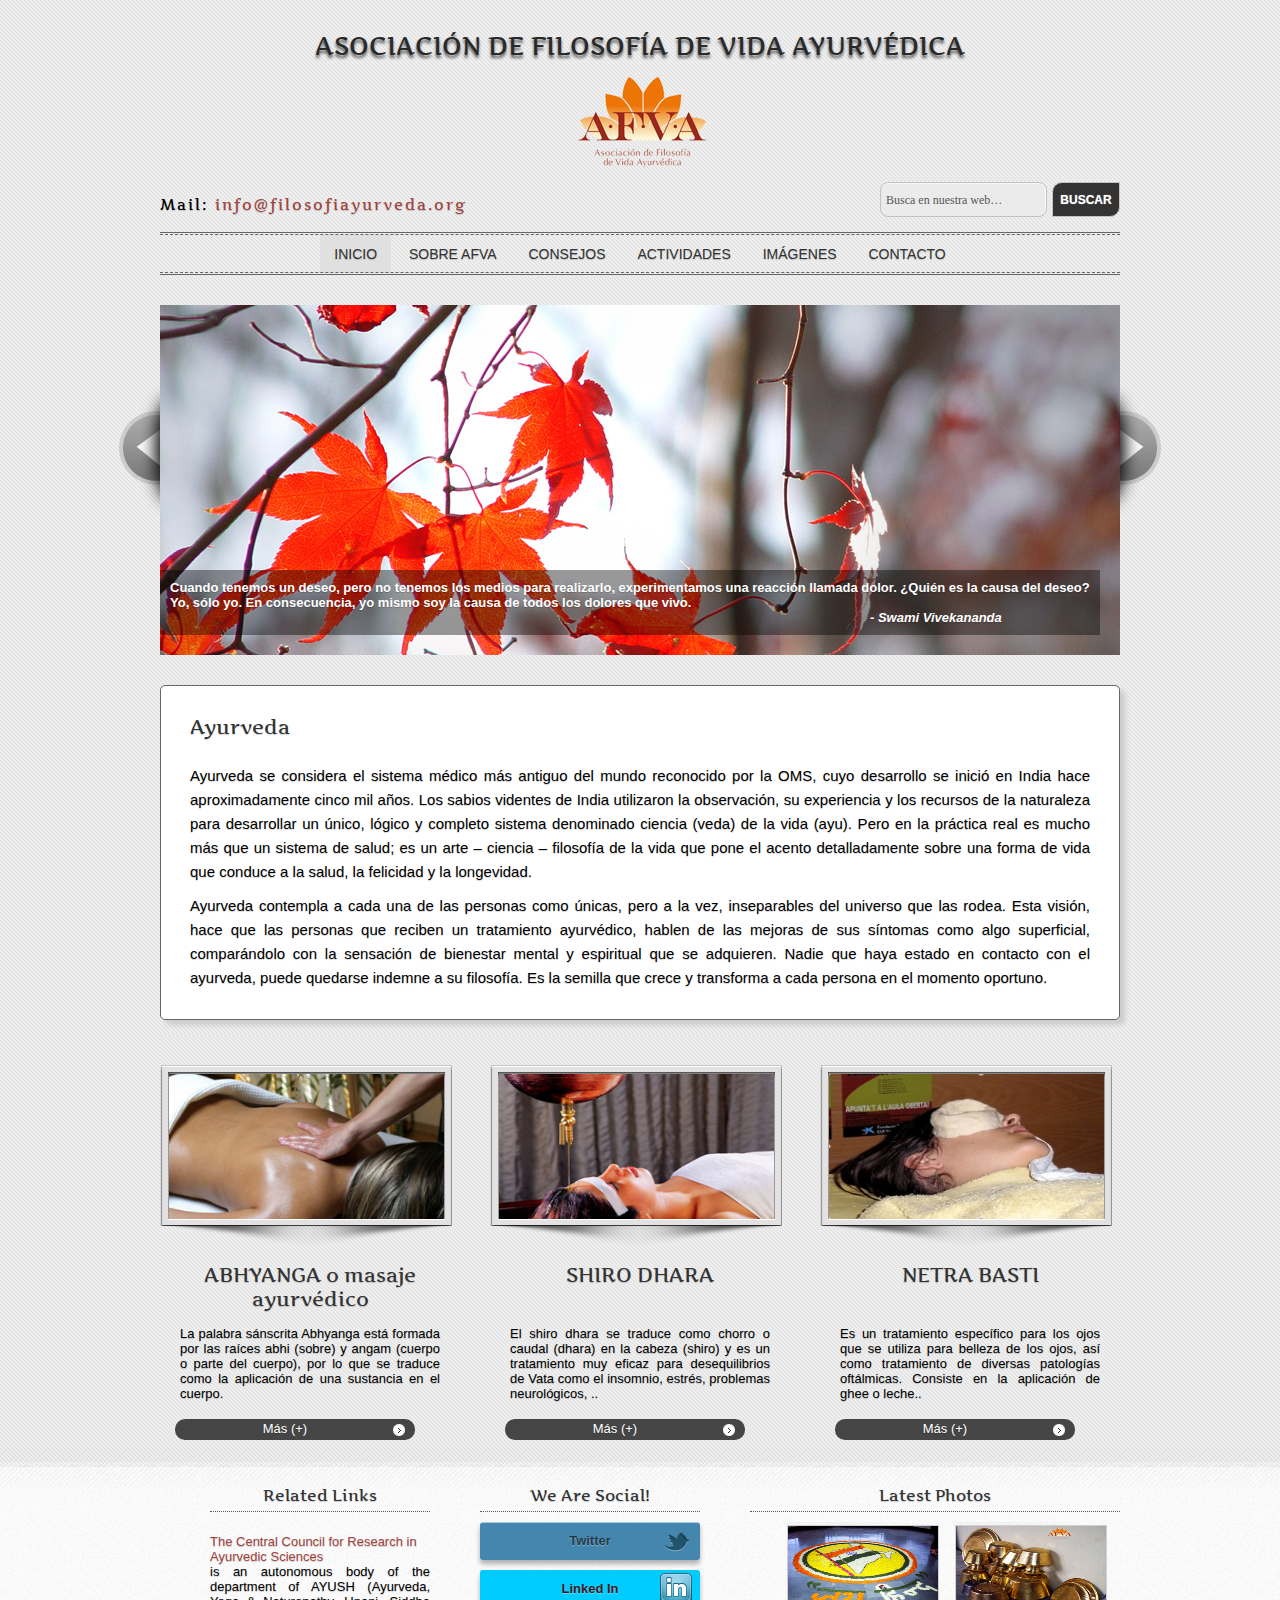
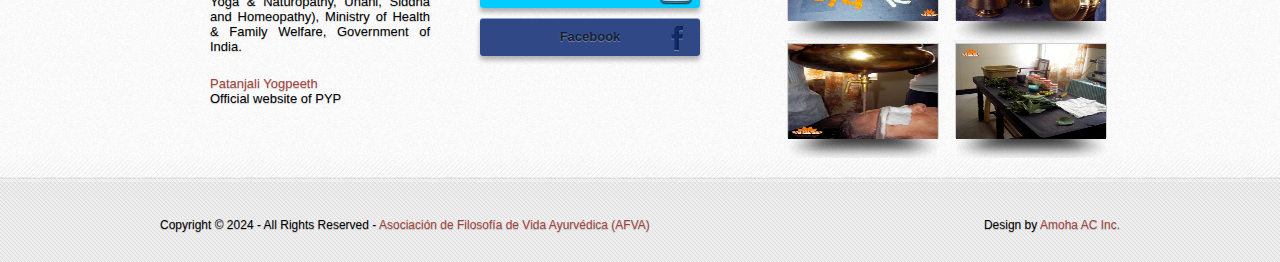
<file: index.html>
<!DOCTYPE html>
<head>
<title> Asociación de Filosofía de Vida Ayurvédica (AFVA) | Inicio</title>
<meta charset="utf-8" />
<meta name="content-type" content="Ayurveda">
<meta name="author" content="Dr Sudhakar Powar" />
<meta name="keywords" content="Asociación de Filosofía de Vida Ayurvédica,Dr Sudhakar Powar, AFVA, Ayurveda, Medicine,filosofia,herbal,shirodhara,abhyanga" />
<link rel="shortcut icon" href="images/favicon.ico"/>
<link rel="stylesheet" href="styles/elegant-press.css" type="text/css" />
<script src="scripts/elegant-press.js" type="text/javascript"></script>
<!--[if IE]><style>#header h1 a:hover{font-size:75px;}</style><![endif]-->
  
</head>
<body>
<div class="main-container">
  <header>
    <h1><a href="index.html">Asociación de Filosofía de Vida Ayurvédica</a></h1>
    <p id="tagline"> <center><img src="logo.png"</center></p>
  </header>
</div>
<div class="main-container">
  <div id="sub-headline">
    <div class="tagline_left"><p id="tagline2">Mail: <a href="mailto:info@filosofiayurveda.org">info@filosofiayurveda.org</a></p></div>
    <div class="tagline_right">
      <form accept-charset="utf-8" action="http://www.jrank.org/api/search/v2" method="get">
      <fieldset>
 <legend><a href="http://www.jrank.org/"></a></legend>
         <input id="q" name="q" style="display: inline; vertical-align: middle;" type="text" value="Busca en nuestra web&hellip;"   onfocus="if (this.value == 'Busca en nuestra web&hellip;') {this.value = '';}" onBlur="if (this.value == '') {this.value = 'Busca en nuestra web&hellip;';}" />
          <input type="submit" name="commit" id="go" value="Buscar" />
          <input id="key" name="key" type="hidden" value="52cbbfc0eab25a379877fa6fd595f511e5dea3bb" />
		 <input name="ie_utf8_fix" type="hidden" value="&#9760;" />
        </fieldset>
      </form>
 
    </div>
    <br class="clear" />
  </div>
</div>
<div class="main-container">
  <div id="nav-container">
   <nav> 
    <ul class="nav">
      <li class="active"><a href="index.html">Inicio</a></li>
      <li><a href="aboutus.html">Sobre AFVA</a></li>
      <li><a href="consejos.html">Consejos</a></li>
      <li><a href="seminars.html">Actividades</a></li>
      <li><a href="photo_gallery.html">Imágenes</a></li>
      <li class="last"><a href="contact_us.html">Contacto</a></li>
    </ul>
   </nav> 
    <div class="clear"></div>
  </div>
</div>
<div class="main-container">
  <div class="container1">
  <div id="mySlides">
    <div id="slide1">    
        <img src="images/slider1.jpg" alt="Swami Vivekananda"/>
        <span><b>Cuando tenemos un deseo, pero no tenemos los medios para realizarlo, experimentamos una reacción llamada dolor. ¿Quién es la causa del deseo? Yo, sólo yo.
En consecuencia, yo mismo soy la causa de todos los dolores que vivo. <br> <i class="posi"> - Swami Vivekananda</i></b></span>
	</div>    	
    <div id="slide2">
        <img src="images/kerala_slider.jpg" alt="Mahatma Gandhi"/>
        <span><b>Debemos negarnos a dejarnos llevar por la corriente.
Un ser humano que se ahoga no puede salvar a los otros. <br><i class="posi">-Mahatma Gandhi</i></b> </span>
    </div>   
	<div id="slide3">
        <img src="images/slider3.jpg" alt="Swami Vivekananda"/>
        <span><b>La esencia misma de la filosofía hindú enseña que el ser humano es un alma que tiene un cuerpo; no que el ser humano es un cuerpo y que también puede tener un alma.<br> <i class="posi"> - Swami Vivekananda</i></b></span>
    </div>
    
    <div id="slide4">
        <img src="images/slider4.jpg" alt=""/>
    </div>
</div>

<div id="myController">
   <span class="jFlowControl"></span>
   <span class="jFlowControl"></span>
   <span class="jFlowControl"></span>
   <span class="jFlowControl"></span>
</div>

<section class="jFlowPrev"><div></div>
</section>
<section class="jFlowNext"><div></div>
</section>
<br />
<br />

    <article class="box" id="home_featured21">
     <h1>Ayurveda</h1>
        <p class="mainintro">Ayurveda se considera el sistema médico más antiguo del mundo reconocido por la OMS, cuyo desarrollo se inició en India hace aproximadamente cinco mil años. Los sabios videntes de India utilizaron la observación, su experiencia y los recursos de la naturaleza para desarrollar un único, lógico y completo sistema denominado ciencia (veda) de la vida (ayu). Pero en la práctica real es mucho más que un sistema de salud; es un arte – ciencia – filosofía de la vida que pone el acento detalladamente sobre una forma de vida que conduce a la salud, la felicidad y la longevidad.</p>
        <p class="mainintro"> Ayurveda contempla a cada una de las personas como únicas, pero a la vez, inseparables del universo que las rodea. Esta visión, hace que las personas que reciben un tratamiento ayurvédico, hablen de las mejoras de sus síntomas como algo superficial, comparándolo con la sensación de bienestar mental y espiritual que se adquieren. Nadie que haya estado en contacto con el ayurveda, puede quedarse indemne a su filosofía. Es la semilla que crece y transforma a cada persona en el momento oportuno.</p>
     
     
      <div class="clear"></div>
    </article>
    
 </div>
 

<br /><br />

     <div class="container2">
     <article id="home_featured2">
      <ul>
        <li>
          <div class="imgholder"><a href="images/Abhyanga.jpg" data-gal="prettyPhoto[featured]" title="ABHYANGA o masaje ayurvédico"><img src="images/Abhyanga_small.jpg" width="275" height="145" alt="Abhyanga" /></a></div>
          <h5 class="center">ABHYANGA o masaje ayurvédico</h5>
          <p class="aboutus">La palabra sánscrita Abhyanga está formada por las raíces abhi (sobre) y angam (cuerpo o parte del cuerpo), por lo que se  traduce como la aplicación de una sustancia en el cuerpo.</p><a class="read_more" href="abhyanga.html">Más (+)</a>
        </li>
        <li>
          <div class="imgholder"><a href="images/Shirodhara.jpg" data-gal="prettyPhoto[featured]" title="Shirodhara"><img src="images/Shirodhara_Small.jpg" width="275" height="145" alt="Shirodhara" /></a></div>
          <h5 class="center">SHIRO DHARA <br><br></h5>
          <p class="aboutus">El shiro dhara se traduce como chorro o caudal (dhara) en la cabeza (shiro) y es un tratamiento muy eficaz para desequilibrios de Vata como el insomnio, estrés, problemas neurológicos, ..</p><a class="read_more" href="shirodhara.html">Más (+)</a>
        </li>
        <li class="last">
          <div class="imgholder"><a href="images/Netra_Basti.jpg" data-gal="prettyPhoto[featured]" title="Netra Basti"><img src="images/Netra_Basti_small.jpg" width="275" height="145" alt="Netra Basti" /></a></div>
          <h5 class="center">NETRA BASTI <br><br></h5>
          <p class="aboutus">Es un tratamiento específico para los ojos que se utiliza para belleza de los ojos, así como tratamiento de diversas patologías oftálmicas. Consiste en la aplicación de ghee o leche..</p><a class="read_more" href="netra_basti.html">Más (+)</a>
        </li>
      </ul>
      <br class="clear" />
    </article>
  </div>
</div>
<div class="main-container">
 </div>
 
<div class="callout"> 
    <div class="calloutcontainer"> 
        <div class="container_12"> 
            <div class="grid"> 
                 <article class="footbox">
      <h2>Related Links</h2>
      <ul>
     
          <li><a href="http://www.ccras.nic.in" target="_blank">The Central Council for Research in Ayurvedic Sciences</a><br />
         <p class="aboutus">is an autonomous body of the department of AYUSH (Ayurveda, Yoga & Naturopathy, Unani, Siddha and Homeopathy), Ministry of Health & Family Welfare, Government of India.</p>
          </li>
          <li><a href="http://www.divyayoga.com" target="_blank">Patanjali Yogpeeth</a><br> <p class="aboutus">Official website of PYP 
              <br /><p>
      </li>       
      </ul>
    </article>
    <article class="footbox last">
      <h2>We Are Social!</h2>
            <div id="social"> 
			  <a href="http://twitter.com/AFVAyurvedica" class="s3d twitter" target="_blank"> Twitter <span class="icons twitter"></span> </a>
			  <a href="http://www.linkedin.com/pub/asociacion-de-filosofia-de-vida-ayurvédica/46/865/a76" class="s3d linkedin"> Linked In<span style="z-index:1000; position:absolute; left: 180px; top: 2px;"><img src="images/linkedin.png"/></span></a>
			  <a href="#" class="s3d facebook"> Facebook <span class="icons facebook"></span> </a>     
		  </div> 

    </article>
  <article class="latestgallery">
      <h2>Latest Photos</h2>
      <ul>
		<li><a href="images/P2_.jpg" data-gal="prettyPhoto[gallery2]" title="Image 1"><img src="images/p2.jpg" alt="" width="150" height="95" /></a></li>
        <li><a href="images/P1_.jpg" data-gal="prettyPhoto[gallery2]" title="Image 2"><img src="images/p1.jpg" alt=""  width="150" height="95" /></a></li>
        <li><a href="images/P6_.jpg" data-gal="prettyPhoto[gallery2]" title="Image 3"><img src="images/p6.jpg" alt=""  width="150" height="95" /></a></li>
        <li><a href="images/P3_.jpg" data-gal="prettyPhoto[gallery2]" title="Image 4"><img src="images/p3.jpg" alt=""  width="150" height="95" /></a></li>    
		 <a href="images/P4_.jpg" data-gal="prettyPhoto[gallery2]" title="Image 5"></a>     
		 <a href="images/P5_.jpg" data-gal="prettyPhoto[gallery2]" title="Image 6"></a>     
		 <a href="images/P7_.jpg" data-gal="prettyPhoto[gallery2]" title="Image 7"></a>     		 
		 <a href="images/P8_.jpg" data-gal="prettyPhoto[gallery2]" title="Image 8"></a>     
		 <a href="images/P9_.jpg" data-gal="prettyPhoto[gallery2]" title="Image 9"></a>     
		 <a href="images/P10_.jpg" data-gal="prettyPhoto[gallery2]" title="Image 10"></a>     
		 <a href="images/P11_.jpg" data-gal="prettyPhoto[gallery2]" title="Image 11"></a>     
		 <a href="images/P12_.jpg" data-gal="prettyPhoto[gallery2]" title="Image 12"></a>     
		 <a href="images/P13_.jpg" data-gal="prettyPhoto[gallery2]" title="Image 13"></a>     
		 <a href="images/P14_.jpg" data-gal="prettyPhoto[gallery2]" title="Image 14"></a>     
		 <a href="images/P15_.jpg" data-gal="prettyPhoto[gallery2]" title="Image 15"></a>     

		
      </ul>
    </article>

    
            <div class="clear"></div> 
        </div> 
        <div class="calloutoverlay"></div> 
        <div class="calloutoverlaybottom"></div> 
    </div> 
</div> </div> 
 <footer>
    <p class="tagline_left">Copyright &copy; 2024 - All Rights Reserved - <a href="#">Asociación de Filosofía de Vida Ayurvédica (AFVA)</a></p>
    <p class="tagline_right">Design by <a href="#">Amoha AC Inc.</a></p>
    <br class="clear" />
  </footer>

<br />
<br />

    </body>
</html>
</file>
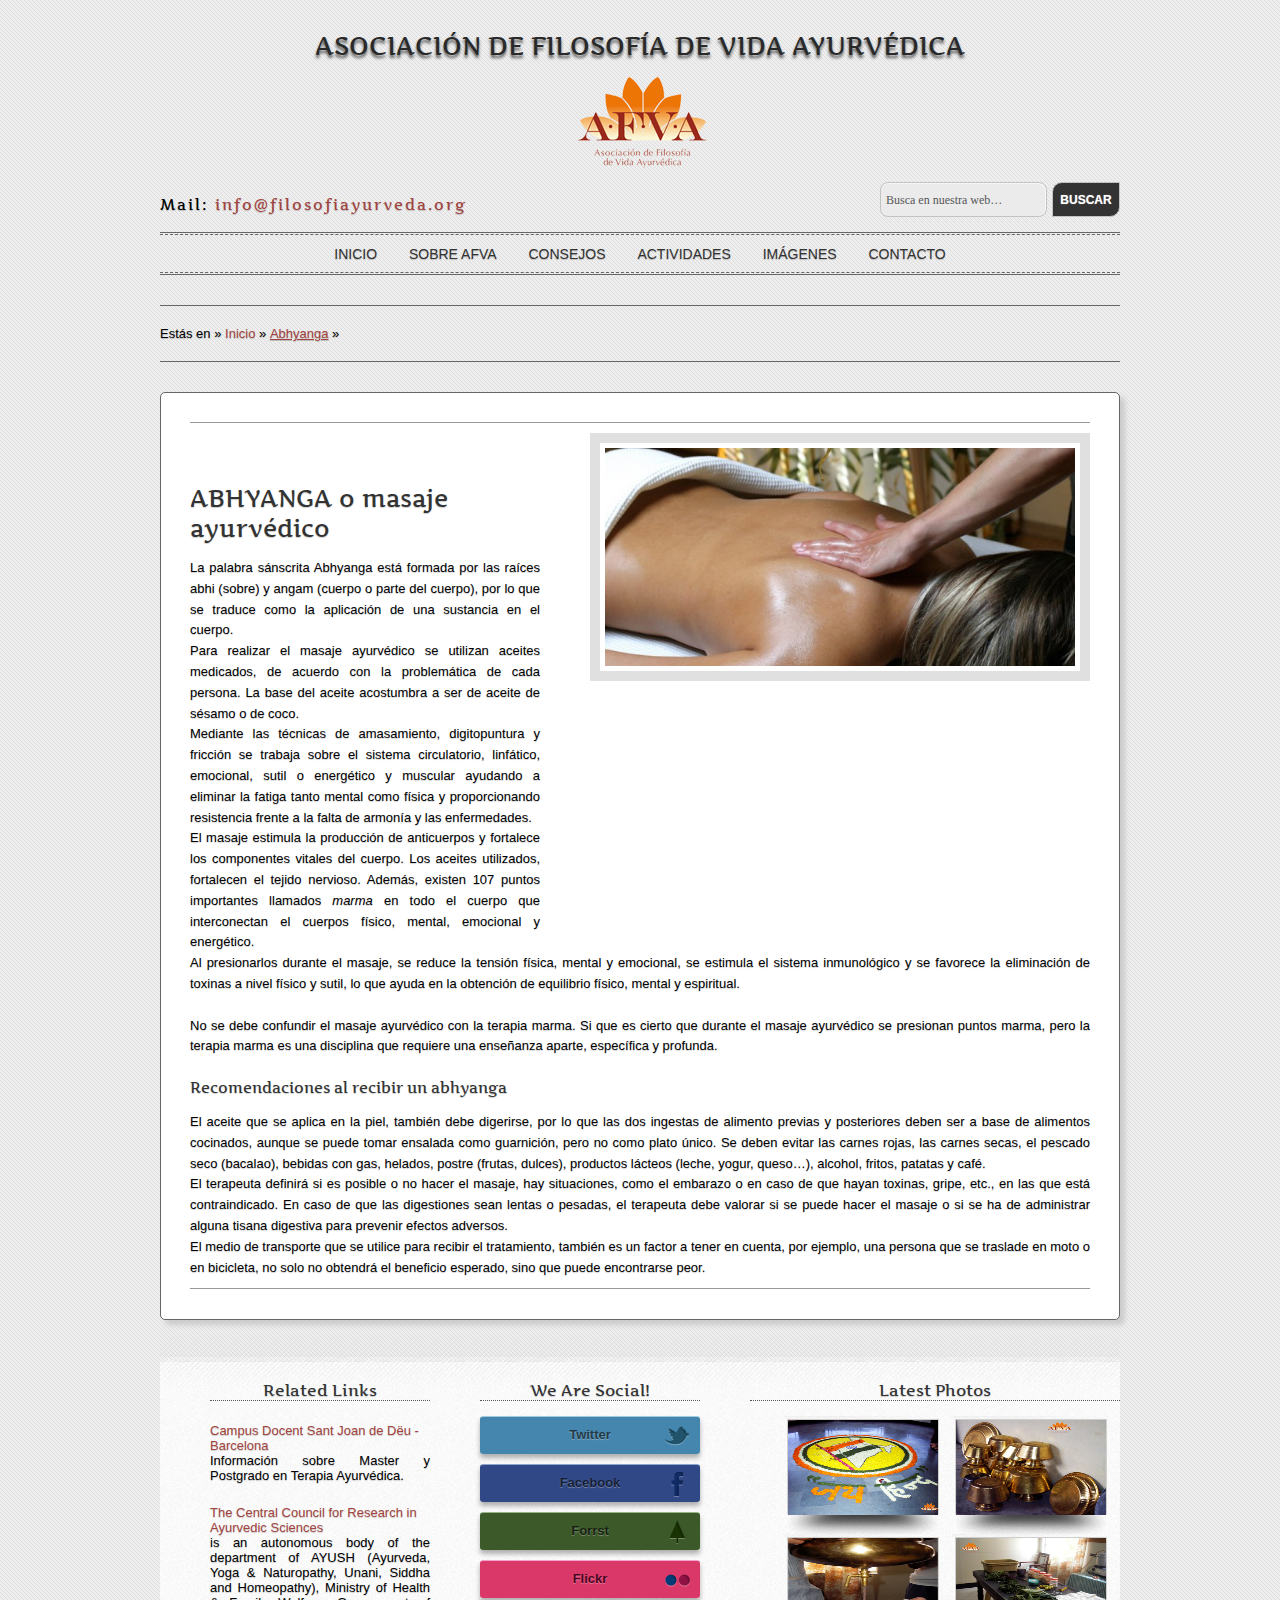
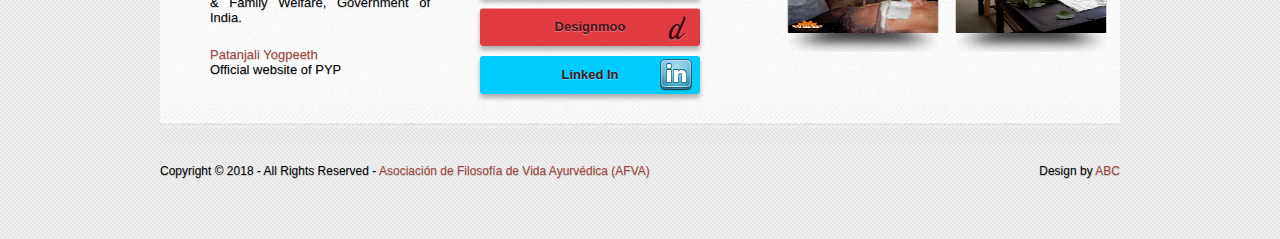
<file: abhyanga.html>
<!DOCTYPE html>
<title>Asociación de Filosofía de Vida Ayurvédica (AFVA) | Abhyanga</title>
<meta charset="utf-8" />
<meta name="keywords" content="Asociación de Filosofía de Vida Ayurvédica, AFVA, Ayurveda, Medicine,filosofia,herbal,abhyanga" />
<link rel="shortcut icon" href="images/favicon.ico"/>
<link rel="stylesheet" href="styles/elegant-press.css" type="text/css" />
<script src="scripts/elegant-press.js" type="text/javascript"></script>
<!--[if IE]><style>#header h1 a:hover{font-size:75px;}</style><![endif]-->
</head>
<body>
<div class="main-container">
  <header>
    <h1><a href="index.html">Asociación de Filosofía de Vida Ayurvédica</a></h1>
    <p id="tagline"> <center><img src="logo.png"</center></p>
  </header>
</div>
<div class="main-container">
  <div id="sub-headline">
    <div class="tagline_left"><p id="tagline2">Mail: <a href="mailto:info@filosofiayurveda.org">info@filosofiayurveda.org</a></p></div>
    <div class="tagline_right">
     <form accept-charset="utf-8" action="http://www.jrank.org/api/search/v2" method="get">
      <fieldset>
 <legend><a href="http://www.jrank.org/"></a></legend>
         <input id="q" name="q" style="display: inline; vertical-align: middle;" type="text" value="Busca en nuestra web&hellip;"   onfocus="if (this.value == 'Busca en nuestra web&hellip;') {this.value = '';}" onBlur="if (this.value == '') {this.value = 'Busca en nuestra web&hellip;';}" />
          <input type="submit" name="commit" id="go" value="Buscar" />
          <input id="key" name="key" type="hidden" value="52cbbfc0eab25a379877fa6fd595f511e5dea3bb" />
		 <input name="ie_utf8_fix" type="hidden" value="&#9760;" />
        </fieldset>
      </form>
 
    </div>
    <br class="clear" />
  </div>
</div>
<div class="main-container">
  <div id="nav-container">
   <nav> 
    <ul class="nav">
      <li><a href="index.html">Inicio</a></li>
      <li><a href="aboutus.html">Sobre AFVA</a></li>
      <li><a href="consejos.html">Consejos</a></li>
          <li><a href="seminars.html">Actividades</a></li>
      <li><a href="photo_gallery.html">Imágenes</a></li>
      <li class="last"><a href="contact.php">Contacto</a></li>
    </ul>
   </nav> 
    <div class="clear"></div>
  </div>
</div>
<div class="main-container">
  <div class="container1">
   <div id="breadcrumb">
     <ul>
      <li class="first">Estás en</li>
      <li>&#187;</li>
      <li><a href="index.html">Inicio</a></li>
      <li>&#187;</li>
      <li class="current"><a href="abhyanga.html">Abhyanga</a></li>
      <li>&#187;</li>
    </ul>
</div>
<br />
<br />
            <div class="box">
            <div class="portfolio">
        <div class="tagline_left">
          <h4>ABHYANGA o masaje ayurvédico</h4>
        <p class="aboutus">La palabra sánscrita Abhyanga está formada por las raíces abhi (sobre) y angam (cuerpo o parte del cuerpo), por lo que se  traduce como la aplicación de una sustancia en el cuerpo.</p>
        
        <p class="aboutus">Para realizar el masaje ayurvédico se utilizan aceites medicados, de acuerdo con la problemática de cada persona. La base del aceite acostumbra a ser de aceite de sésamo o de coco.</p>
        <p class="aboutus"> Mediante las técnicas de amasamiento, digitopuntura y fricción se trabaja sobre el sistema circulatorio, linfático, emocional, sutil o energético y muscular ayudando a eliminar la fatiga tanto mental como física y proporcionando resistencia frente a la falta de armonía y las enfermedades.</p>
        <p class="aboutus">	El masaje estimula la producción de anticuerpos y fortalece los componentes vitales del cuerpo. Los aceites utilizados, fortalecen el tejido nervioso. Además, existen 107 puntos importantes llamados <i>marma</i> en todo el cuerpo que interconectan el cuerpos físico, mental, emocional y energético.</p> 
        </div>
        <div class="tagline_right"><a href="images/Abhyanga.jpg" data-gal="prettyPhoto" title="Title"><img src="images/Abhyanga.jpg" alt="Abhyanga" /></a></div>
        <div class="clear"></div>
        <div class="div">
         <p class="aboutus"> Al presionarlos durante el masaje, se reduce la tensión física, mental y emocional, se estimula el sistema inmunológico y se favorece la eliminación de toxinas a nivel físico y sutil, lo que ayuda en la obtención de equilibrio físico, mental y espiritual.</p><br>
        <p class="aboutus">	No se debe confundir el masaje ayurvédico con la terapia marma. Si que es cierto que durante el masaje ayurvédico se presionan puntos marma, pero la terapia marma es una disciplina que requiere una enseñanza aparte, específica y profunda.</p><br>
        <h6>Recomendaciones al recibir un abhyanga</h6>
        <p class="aboutus">El aceite que se aplica en la piel, también debe digerirse, por lo que las dos ingestas de alimento previas y posteriores deben ser a base de alimentos cocinados, aunque se puede tomar ensalada como guarnición, pero no como plato único. Se deben evitar las carnes rojas, las carnes secas, el pescado seco (bacalao), bebidas con gas, helados, postre (frutas, dulces), productos lácteos (leche, yogur, queso…), alcohol, fritos, patatas y café.</p>
        <p class="aboutus"> El terapeuta definirá si es posible o no hacer el masaje, hay situaciones, como el embarazo o en caso de que hayan toxinas, gripe, etc., en las que está contraindicado. En caso de que las digestiones sean lentas o pesadas, el terapeuta debe valorar si se puede hacer el masaje o si se ha de administrar alguna tisana digestiva para prevenir efectos adversos.</p>
        <p class="aboutus"> El medio de transporte que se utilice para recibir el tratamiento, también es un factor a tener en cuenta, por ejemplo, una persona que se traslade en moto o en bicicleta, no solo no obtendrá el beneficio esperado, sino que puede encontrarse peor. </p>
        </div>
      </div>
      <!-- ############################# -->
     
</div>
<br />
      
      <div class="clear"></div>

<div class="main-container">
 </div>
 
<div class="callout"> 
    <div class="calloutcontainer"> 
        <div class="container_12"> 
            <div class="grid"> 
                 <article class="footbox">
       <h2>Related Links</h2>
       <ul>
          <li><a href="http://www.santjoandedeu.edu.es/es/masters-postgrados/masteres/terapia-ayurvedica" target="_blank">Campus Docent Sant Joan de Dëu - Barcelona</a><br />
         <p class="aboutus">Información sobre Master y Postgrado en Terapia Ayurvédica.</p>
      </li>
          <li><a href="http://www.ccras.nic.in" target="_blank">The Central Council for Research in Ayurvedic Sciences</a><br />
         <p class="aboutus">is an autonomous body of the department of AYUSH (Ayurveda, Yoga & Naturopathy, Unani, Siddha and Homeopathy), Ministry of Health & Family Welfare, Government of India.</p>
          </li>
          <li><a href="http://www.divyayoga.com" target="_blank">Patanjali Yogpeeth</a><br> <p class="aboutus">Official website of PYP 
              <br /><p>
      </li>       
         </ul>
    </article>
    <article class="footbox last">
      <h2>We Are Social!</h2>
             <div id="social"> 
         <a href="http://twitter.com/AFVAyurvedica" class="s3d twitter" target="_blank"> Twitter <span class="icons twitter"></span> </a>  
          <a href="#" class="s3d facebook"> Facebook <span class="icons facebook"></span> </a> 
          <a href="#" class="s3d forrst"> Forrst <span class="icons forrst"></span> </a>
          <a href="#" class="s3d flickr"> Flickr <span class="icons flickr"></span> </a> 
          <a href="#" class="s3d designmoo"> Designmoo <span class="icons designmoo"></span> </a> 
		  <a href="http://www.linkedin.com/pub/asociacion-de-filosofia-de-vida-ayurvédica/46/865/a76" class="s3d linkedin"> Linked In<span style="z-index:1000; position:absolute; left: 180px; top: 2px;"><img src="images/linkedin.png"/></span></a>      </div> 

    </article>
  <article class="latestgallery">
      <h2>Latest Photos</h2>
      <ul>
		<li><a href="images/P2_.jpg" data-gal="prettyPhoto[gallery2]" title="Image 1"><img src="images/p2.jpg" alt="" width="150" height="95" /></a></li>
        <li><a href="images/P1_.jpg" data-gal="prettyPhoto[gallery2]" title="Image 2"><img src="images/p1.jpg" alt=""  width="150" height="95" /></a></li>
        <li><a href="images/P6_.jpg" data-gal="prettyPhoto[gallery2]" title="Image 3"><img src="images/p6.jpg" alt=""  width="150" height="95" /></a></li>
        <li><a href="images/P3_.jpg" data-gal="prettyPhoto[gallery2]" title="Image 4"><img src="images/p3.jpg" alt=""  width="150" height="95" /></a></li>    
		 <a href="images/P4_.jpg" data-gal="prettyPhoto[gallery2]" title="Image 5"></a>     
		 <a href="images/P5_.jpg" data-gal="prettyPhoto[gallery2]" title="Image 6"></a>     
		 <a href="images/P7_.jpg" data-gal="prettyPhoto[gallery2]" title="Image 7"></a>     		 
		 <a href="images/P8_.jpg" data-gal="prettyPhoto[gallery2]" title="Image 8"></a>     
		 <a href="images/P9_.jpg" data-gal="prettyPhoto[gallery2]" title="Image 9"></a>     
		 <a href="images/P10_.jpg" data-gal="prettyPhoto[gallery2]" title="Image 10"></a>     
		 <a href="images/P11_.jpg" data-gal="prettyPhoto[gallery2]" title="Image 11"></a>     
		 <a href="images/P12_.jpg" data-gal="prettyPhoto[gallery2]" title="Image 12"></a>     
		 <a href="images/P13_.jpg" data-gal="prettyPhoto[gallery2]" title="Image 13"></a>     
		 <a href="images/P14_.jpg" data-gal="prettyPhoto[gallery2]" title="Image 14"></a>     
		 <a href="images/P15_.jpg" data-gal="prettyPhoto[gallery2]" title="Image 15"></a>     

		
      </ul>
    </article>
    
            <div class="clear"></div> 
        </div> 
        <div class="calloutoverlay"></div> 
        <div class="calloutoverlaybottom"></div> 
    </div> 
</div> </div> 
 <footer>
 <p class="tagline_left">Copyright &copy; 2018 - All Rights Reserved - <a href="#">Asociación de Filosofía de Vida Ayurvédica (AFVA)</a></p>
    <p class="tagline_right">Design by <a href="#" title="" target="" >ABC</a></p>
    <br class="clear" />
  </footer>

<br />
<br />
</body>
</html>
</file>
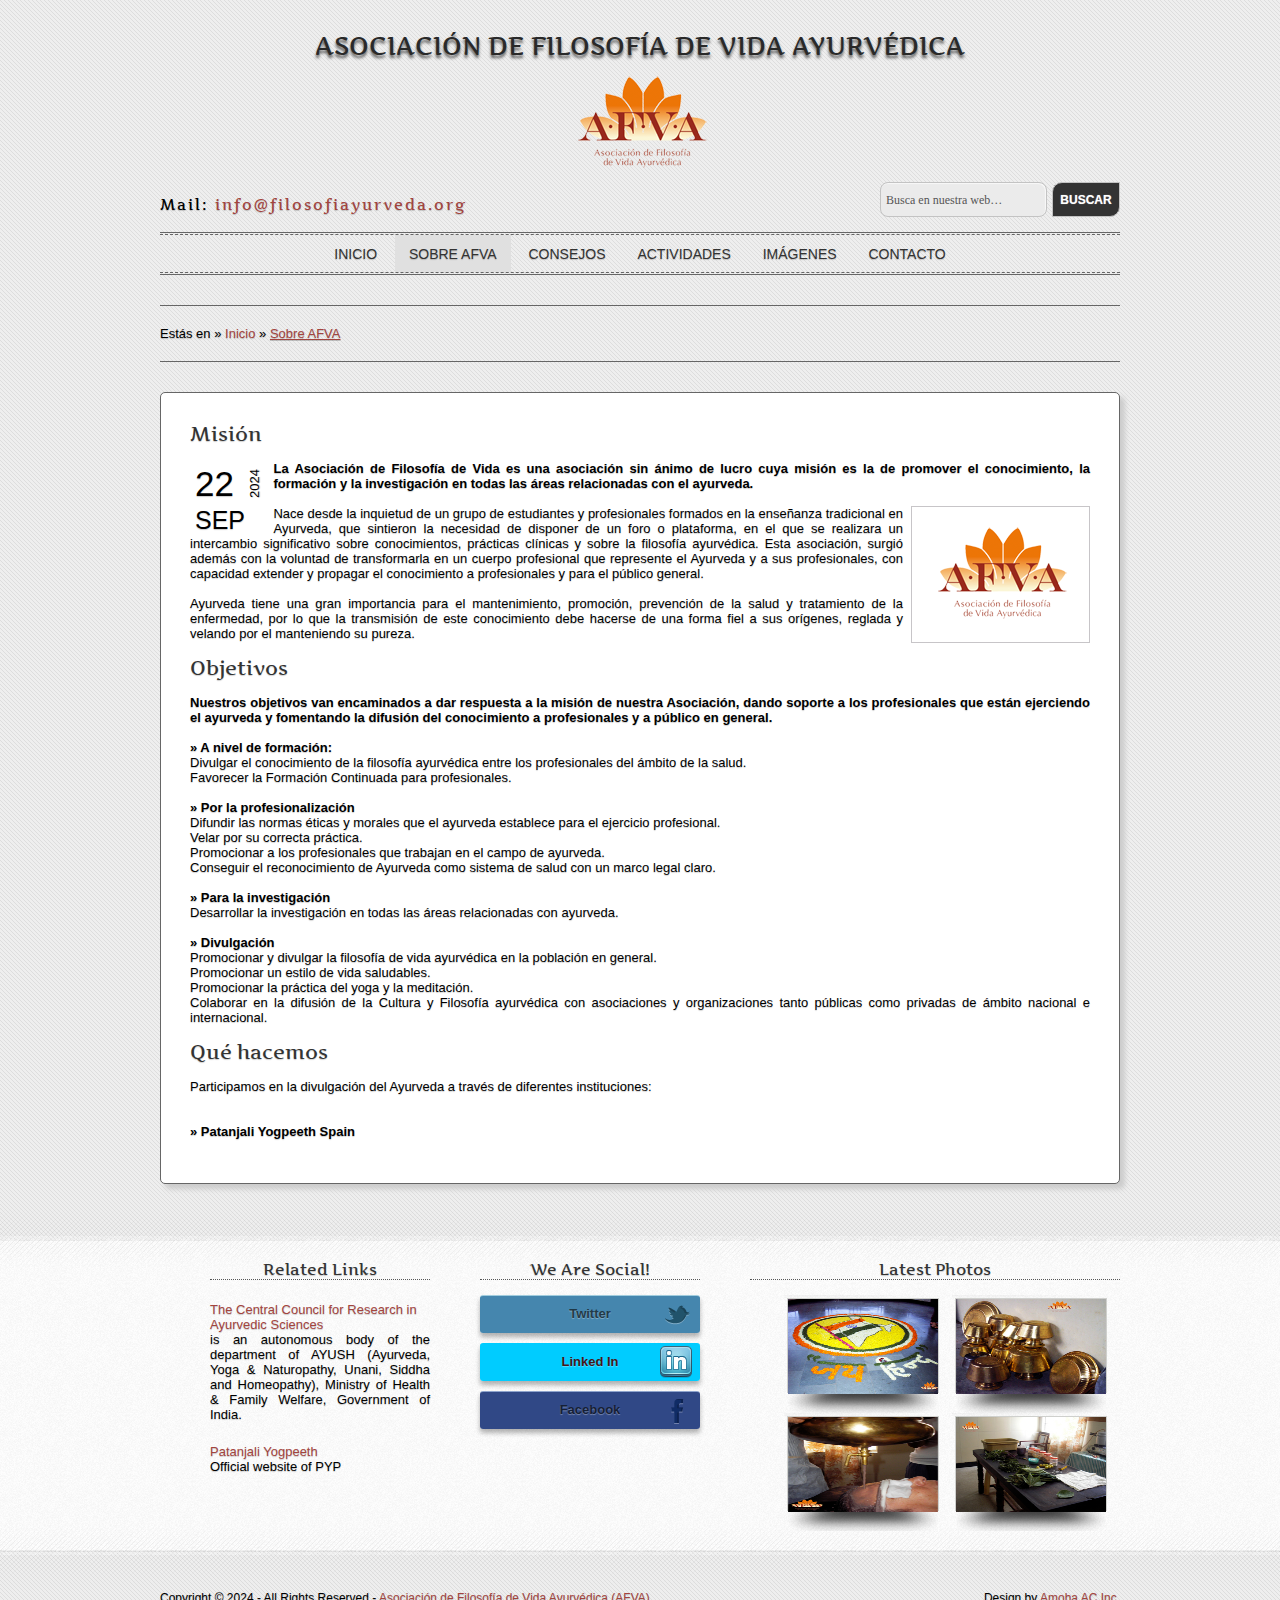
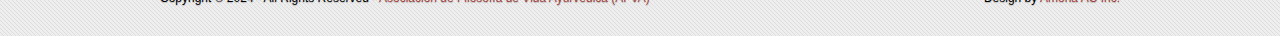
<file: aboutus.html>
<!DOCTYPE html>
<title>Asociación de Filosofía de Vida Ayurvédica (AFVA) | Sobre AFVA</title>
<meta charset="utf-8" />
<link rel="shortcut icon" href="images/favicon.ico"/>
<link rel="stylesheet" href="styles/elegant-press.css" type="text/css" />
<script src="scripts/elegant-press.js" type="text/javascript"></script>
<!--[if IE]><style>#header h1 a:hover{font-size:75px;}</style><![endif]-->
</head>
<body>
<div class="main-container">
  <header>
     <h1><a href="index.html">Asociación de Filosofía de Vida Ayurvédica</a></h1>
    <p id="tagline"> <center><img src="logo.png"</center></p>
  </header>
</div>
<div class="main-container">
  <div id="sub-headline">
     <div class="tagline_left"><p id="tagline2">Mail: <a href="mailto:info@filosofiayurveda.org">info@filosofiayurveda.org</a></p></div>
    <div class="tagline_right">
     <form accept-charset="utf-8" action="http://www.jrank.org/api/search/v2" method="get">
      <fieldset>
 <legend><a href="http://www.jrank.org/"></a></legend>
         <input id="q" name="q" style="display: inline; vertical-align: middle;" type="text" value="Busca en nuestra web&hellip;"   onfocus="if (this.value == 'Busca en nuestra web&hellip;') {this.value = '';}" onBlur="if (this.value == '') {this.value = 'Busca en nuestra web&hellip;';}" />
          <input type="submit" name="commit" id="go" value="Buscar" />
          <input id="key" name="key" type="hidden" value="52cbbfc0eab25a379877fa6fd595f511e5dea3bb" />
		 <input name="ie_utf8_fix" type="hidden" value="&#9760;" />
        </fieldset>
      </form>
 
    </div>
    <br class="clear" />
  </div>
</div>
<div class="main-container">
  <div id="nav-container">
   <nav> 
     <ul class="nav">
      <li><a href="index.html">Inicio</a></li>
      <li class="active"><a href="aboutus.html">Sobre AFVA</a></li>
      <li><a href="consejos.html">Consejos</a></li>
          <li><a href="seminars.html">Actividades</a></li>
      <li><a href="photo_gallery.html">Imágenes</a></li>
      <li class="last"><a href="contact_us.html">Contacto</a></li>
    </ul>
   </nav> 
    <div class="clear"></div>
  </div>
</div>
<div class="main-container">
  <div class="container1">
   <div id="breadcrumb">
    <ul>
      <li class="first">Estás en</li>
      <li>&#187;</li>
      <li><a href="index.html">Inicio</a></li>
      <li>&#187;</li>
      <li class="current"><a href="aboutus.html">Sobre AFVA</a></li>
    </ul>
</div>
<br />
<br />

    <div class="box">
        <h1>Misión</h1>
        <p><div><div class="date"><span class="day">22</span> <span class="month">Sep &nbsp;</span> <span class="year">2024</span></div>


</div>
		<p class="aboutus"><b>La Asociación de Filosofía de Vida es una asociación sin ánimo de lucro cuya misión es la de promover el conocimiento, la formación y la investigación en todas las áreas relacionadas con el ayurveda.</b></p><br>
        <img class="imgr" src="logo.png" alt="" width="167" height="125" />
        <p class="aboutus">Nace desde la inquietud de un grupo de estudiantes y profesionales formados en la enseñanza tradicional en Ayurveda, que sintieron la necesidad de disponer de un foro o plataforma, en el que se realizara un intercambio significativo sobre conocimientos, prácticas clínicas y sobre la filosofía ayurvédica. Esta asociación, surgió además con la voluntad de transformarla en un cuerpo profesional que represente el Ayurveda y a sus profesionales, con capacidad extender y propagar el conocimiento a profesionales y para el público general.</p><br>     
        <p class="aboutus">Ayurveda tiene una gran importancia para el mantenimiento, promoción, prevención de la salud y tratamiento de la enfermedad, por lo que la transmisión de este conocimiento debe hacerse de una forma fiel a sus orígenes, reglada y velando por el manteniendo su pureza.</p><br>
        <h1> Objetivos</h1>
        <p class="aboutus"><b>Nuestros objetivos van encaminados a dar respuesta a la misión de nuestra Asociación, dando soporte a los profesionales que están ejerciendo el ayurveda y fomentando la difusión del conocimiento a profesionales y a público en general.</b></p><br>
        <p><b>	&#187; A nivel de formación:</b></p>
        	<p>Divulgar el conocimiento de la filosofía ayurvédica entre los profesionales del ámbito de la salud.</p>
            <p>Favorecer la Formación Continuada para profesionales. </p><br>
            
            <p><b>&#187; Por la profesionalización</b></p>
            <p>Difundir las normas éticas y morales que el ayurveda establece para el ejercicio profesional.</p>
            <p>Velar por su correcta práctica.</p>
            <p>Promocionar a los profesionales que trabajan en el campo de ayurveda.</p>
            <p>Conseguir el reconocimiento de Ayurveda como sistema de salud con un marco legal claro.<p><br>
            <p><b>&#187; Para la investigación</b></p>
            <p>Desarrollar la investigación en todas las áreas relacionadas con ayurveda.</p><br>
            <p><b>&#187; Divulgación</b></p>
            <p>Promocionar y divulgar la filosofía de vida ayurvédica en la población en general.<p>
            <p>Promocionar un estilo de vida saludables.</p>
            <p>Promocionar la práctica del yoga y la meditación.</p>
            <p class="aboutus">Colaborar en la difusión de la Cultura y Filosofía ayurvédica con asociaciones y organizaciones tanto públicas como privadas de ámbito nacional e internacional.</p><br>
            
            <h1>Qué hacemos</h1>
            
            <p class="aboutus">Participamos en la divulgación del Ayurveda a través de diferentes instituciones:</p><br>
            <p><br></p>
            <p><b>&#187; Patanjali Yogpeeth Spain</b></p>

<br />
      
      <div class="clear"></div>
    </div>
    
 
 </div>
<div class="main-container">
 </div>
 
<div class="callout"> 
    <div class="calloutcontainer"> 
        <div class="container_12"> 
            <div class="grid"> 
                  <article class="footbox">
      <h2>Related Links</h2>
      <ul>
        <li><a href="http://www.ccras.nic.in" target="_blank">The Central Council for Research in Ayurvedic Sciences</a><br />
       <p class="aboutus">is an autonomous body of the department of AYUSH (Ayurveda, Yoga & Naturopathy, Unani, Siddha and Homeopathy), Ministry of Health & Family Welfare, Government of India.</p>
        </li>
        <li><a href="http://www.divyayoga.com" target="_blank">Patanjali Yogpeeth</a><br> <p class="aboutus">Official website of PYP 
            <br /><p>
		</li>       
       </ul>
    </article>
    <article class="footbox last">
      <h2>We Are Social!</h2>
              <div id="social"> 
			  <a href="http://twitter.com/AFVAyurvedica" class="s3d twitter" target="_blank"> Twitter <span class="icons twitter"></span> </a>
			  <a href="http://www.linkedin.com/pub/asociacion-de-filosofia-de-vida-ayurvédica/46/865/a76" class="s3d linkedin"> Linked In<span style="z-index:1000; position:absolute; left: 180px; top: 2px;"><img src="images/linkedin.png"/></span></a>
			  <a href="#" class="s3d facebook"> Facebook <span class="icons facebook"></span> </a>     
		  </div> 

    </article>
  <article class="latestgallery">
      <h2>Latest Photos</h2>
      <ul>
		<li><a href="images/P2_.jpg" data-gal="prettyPhoto[gallery2]" title="Image 1"><img src="images/p2.jpg" alt="" width="150" height="95" /></a></li>
        <li><a href="images/P1_.jpg" data-gal="prettyPhoto[gallery2]" title="Image 2"><img src="images/p1.jpg" alt=""  width="150" height="95" /></a></li>
        <li><a href="images/P6_.jpg" data-gal="prettyPhoto[gallery2]" title="Image 3"><img src="images/p6.jpg" alt=""  width="150" height="95" /></a></li>
        <li><a href="images/P3_.jpg" data-gal="prettyPhoto[gallery2]" title="Image 4"><img src="images/p3.jpg" alt=""  width="150" height="95" /></a></li>    
		 <a href="images/P4_.jpg" data-gal="prettyPhoto[gallery2]" title="Image 5"></a>     
		 <a href="images/P5_.jpg" data-gal="prettyPhoto[gallery2]" title="Image 6"></a>     
		 <a href="images/P7_.jpg" data-gal="prettyPhoto[gallery2]" title="Image 7"></a>     		 
		 <a href="images/P8_.jpg" data-gal="prettyPhoto[gallery2]" title="Image 8"></a>     
		 <a href="images/P9_.jpg" data-gal="prettyPhoto[gallery2]" title="Image 9"></a>     
		 <a href="images/P10_.jpg" data-gal="prettyPhoto[gallery2]" title="Image 10"></a>     
		 <a href="images/P11_.jpg" data-gal="prettyPhoto[gallery2]" title="Image 11"></a>     
		 <a href="images/P12_.jpg" data-gal="prettyPhoto[gallery2]" title="Image 12"></a>     
		 <a href="images/P13_.jpg" data-gal="prettyPhoto[gallery2]" title="Image 13"></a>     
		 <a href="images/P14_.jpg" data-gal="prettyPhoto[gallery2]" title="Image 14"></a>     
		 <a href="images/P15_.jpg" data-gal="prettyPhoto[gallery2]" title="Image 15"></a>     

		
      </ul>
    </article>
    
            <div class="clear"></div> 
        </div> 
        <div class="calloutoverlay"></div> 
        <div class="calloutoverlaybottom"></div> 
    </div> 
</div> </div> 
 <footer>
    <p class="tagline_left">Copyright &copy; 2024 - All Rights Reserved - <a href="index.html">Asociación de Filosofía de Vida Ayurvédica (AFVA)</a></p>
    <p class="tagline_right">Design by <a href="#" title="" target="" >Amoha AC Inc.</a></p>
    <br class="clear" />
  </footer>

<br />
<br />
</div>
    </body>
</html>
</file>
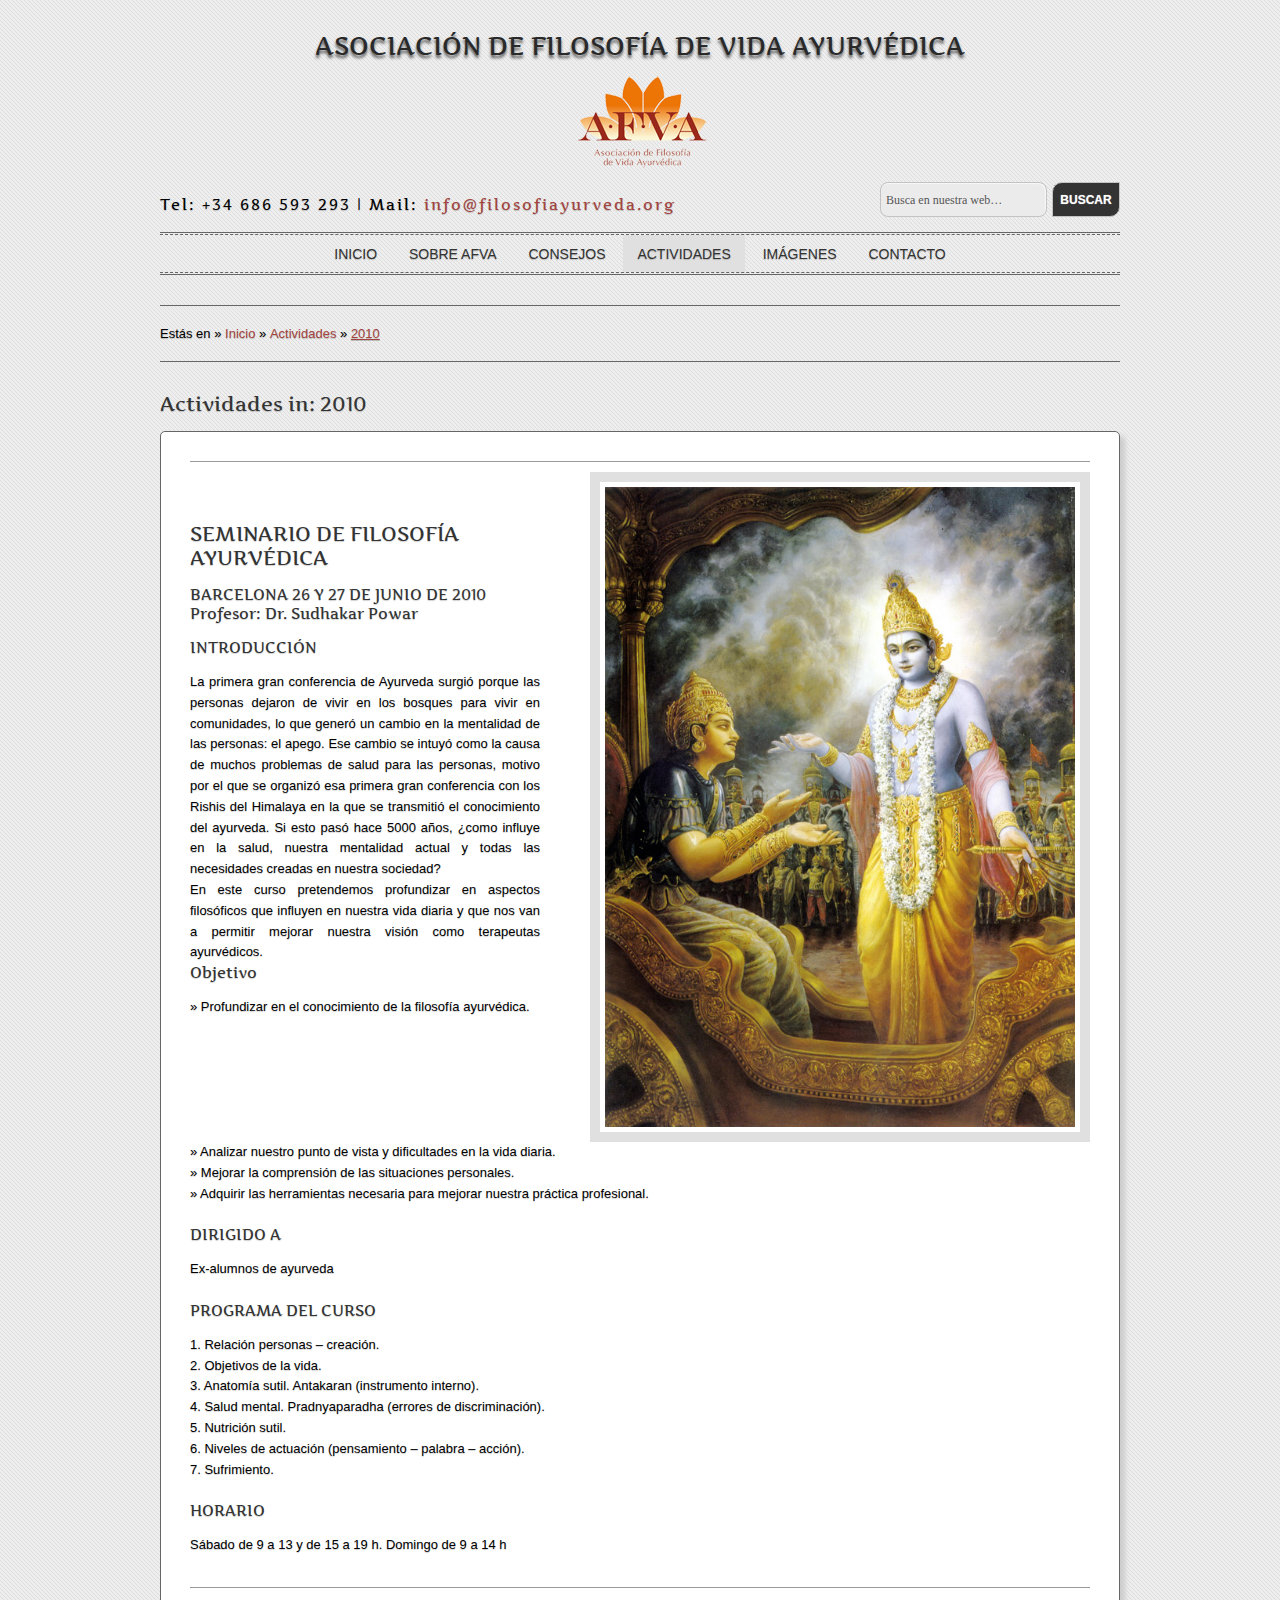
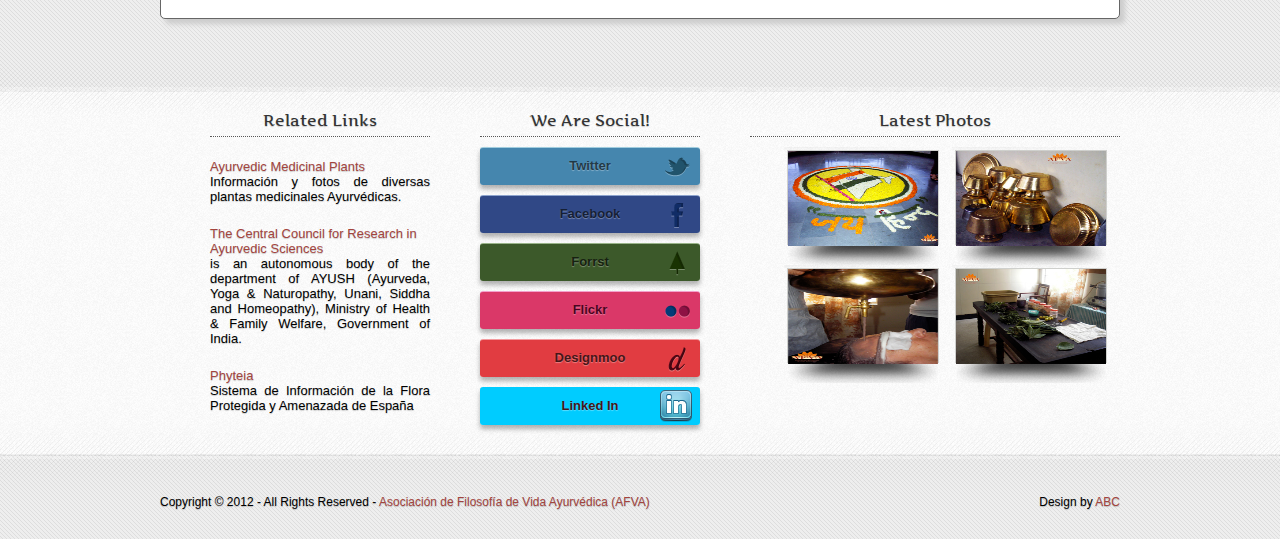
<file: activities2010.html>
<!DOCTYPE html>
<head>
<title>Asociación de Filosofía de Vida Ayurvédica (AFVA) | Actividades 2010</title>
<meta charset="utf-8" content="Ayurveda, AFVA" />
<meta name="keywords" content="Asociación de Filosofía de Vida Ayurvédica,Dr Sudhakar Powar, AFVA, Ayurveda,Ayurvedic Seminars, Medicine,filosofia,SEMINARIO,herbal,shirodhara,abhyanga" />
<link rel="shortcut icon" href="images/favicon.ico"/>
<link rel="stylesheet" href="styles/elegant-press.css" type="text/css" />
<script src="scripts/elegant-press.js" type="text/javascript"></script>
<!--[if IE]><style>#header h1 a:hover{font-size:75px;}</style><![endif]-->
</head>
<body>
<div class="main-container">
  <header>
      <h1><a href="index.html">Asociación de Filosofía de Vida Ayurvédica</a></h1>
    <p id="tagline"> <center><img src="logo.png"</center></p>
  </header>
</div>
<div class="main-container">
  <div id="sub-headline">
    <div class="tagline_left"><p id="tagline2">Tel: +34 686 593 293 | Mail: <a href="mailto:info@filosofiayurveda.org">info@filosofiayurveda.org</a></p></div>
    <div class="tagline_right">
     <form accept-charset="utf-8" action="http://www.jrank.org/api/search/v2" method="get">
      <fieldset>
 <legend><a href="http://www.jrank.org/"></a></legend>
         <input id="q" name="q" style="display: inline; vertical-align: middle;" type="text" value="Busca en nuestra web&hellip;"   onfocus="if (this.value == 'Busca en nuestra web&hellip;') {this.value = '';}" onBlur="if (this.value == '') {this.value = 'Busca en nuestra web&hellip;';}" />
          <input type="submit" name="commit" id="go" value="Buscar" />
          <input id="key" name="key" type="hidden" value="52cbbfc0eab25a379877fa6fd595f511e5dea3bb" />
		 <input name="ie_utf8_fix" type="hidden" value="&#9760;" />
        </fieldset>
      </form>
 
    </div>
    <br class="clear" />
  </div>
</div>
<div class="main-container">
  <div id="nav-container">
   <nav> 
    <ul class="nav">
      <li><a href="index.html">Inicio</a></li>
      <li><a href="aboutus.html">Sobre AFVA</a></li>
      <li><a href="consejos.html">Consejos</a></li>
      <li class="active"><a href="seminars.html">Actividades</a></li>
      <li><a href="photo_gallery.html">Imágenes</a></li>
      <li class="last"><a href="contact.php">Contacto</a></li>
    </ul>
   </nav> 
    <div class="clear"></div>
  </div>
</div>
<div class="main-container">
  <div class="container1">
   <div id="breadcrumb">
     <ul>
      <li class="first">Estás en</li>
      <li>&#187;</li>
      <li><a href="index.html">Inicio</a></li>
      <li>&#187;</li>
      <li><a href="seminars.html">Actividades</a></li>
       <li>&#187;</li>
      <li class="current"><a href="activities2010.html">2010</a></li>
    </ul>
</div>
<br />
<br />

        <h1>Actividades in: 2010</h1>
            <div class="box">
                   <div class="portfolio">
        <div class="tagline_left">
        <h5>SEMINARIO DE FILOSOFÍA AYURVÉDICA </h5>
          <h6>
BARCELONA 26 Y 27 DE JUNIO DE 2010
Profesor: Dr. Sudhakar Powar

</h6>
			<h6>INTRODUCCIÓN</h6>
          <p class="aboutus">La primera gran conferencia de Ayurveda surgió porque las personas dejaron de vivir en los bosques para vivir en comunidades, lo que generó un cambio en la mentalidad de las personas: el apego. Ese cambio se intuyó como la causa de muchos problemas de salud para las personas, motivo por el que se organizó esa primera gran conferencia con los Rishis del Himalaya en la que se transmitió el conocimiento del ayurveda. Si esto pasó hace 5000 años, ¿como influye en la salud, nuestra mentalidad actual y todas las necesidades creadas en nuestra sociedad?</p>
          <p class="aboutus">En este curso pretendemos profundizar en aspectos filosóficos que influyen en nuestra vida diaria y que nos van a permitir mejorar nuestra visión como terapeutas ayurvédicos.</p>
           <h6>Objetivo</h6>
           <p> &#187; Profundizar en el conocimiento de la filosofía ayurvédica.</p>
        
         
        </div>
        <div class="tagline_right"><a href="images/course1.png" data-gal="prettyPhoto" title="Title"><img src="images/course1.png" alt="" /></a></div>
        <div class="clear"></div>
        <div class="div">
           <p> &#187; Analizar nuestro punto de vista y dificultades en la vida diaria.</p>
		   <p>&#187; Mejorar la comprensión de las situaciones personales.</p>
           <p> &#187; Adquirir las herramientas necesaria para mejorar nuestra práctica profesional.</p>

           <br>
          <h6>DIRIGIDO A</h6>
          <p>Ex-alumnos de ayurveda </p>
           <br>
          <h6>PROGRAMA DEL CURSO</h6>
          <p>1.	Relación personas – creación. <br>
			 2.	Objetivos de la vida.<br>
			 3.	Anatomía sutil. Antakaran (instrumento interno).<br>
			 4.	Salud mental. Pradnyaparadha (errores de discriminación).<br>
			 5.	Nutrición sutil.<br>
			 6.	Niveles de actuación (pensamiento – palabra – acción).<br>
			 7.	Sufrimiento.</p><br>
<h6>HORARIO</h6>
<p>Sábado de 9 a 13 y de 15 a 19 h. Domingo de 9 a 14 h </p>
 <br>
          </div>
      </div>
          
      <!-- ############################# -->
     
    
      </div>
      <div class="clear"></div>
    </div>
  </div>
</div>
<br />
      
      <div class="clear"></div>

<div class="main-container">
 </div>
 
<div class="callout"> 
    <div class="calloutcontainer"> 
        <div class="container_12"> 
            <div class="grid"> 
                 <article class="footbox">
     <h2>Related Links</h2>
      <ul>
        <li><a href="http://ayurvedicmedicinalplants.com/" target="_blank">Ayurvedic Medicinal Plants</a><br />
       <p class="aboutus">Información y fotos de diversas plantas medicinales Ayurvédicas.</p>
		</li>
        <li><a href="http://www.ccras.nic.in/" target="_blank">The Central Council for Research in Ayurvedic Sciences</a><br />
       <p class="aboutus">is an autonomous body of the department of AYUSH (Ayurveda, Yoga & Naturopathy, Unani, Siddha and Homeopathy), Ministry of Health & Family Welfare, Government of India.</p>
        </li>
        <li><a href="http://www.phyteia.es/intro.php" target="_blank">Phyteia </a><br> <p class="aboutus">Sistema de Información de la Flora Protegida y Amenazada de España<br /><p>
		</li>       
       </ul>
    </article>
    <article class="footbox last">
      <h2>We Are Social!</h2>
            <div id="social"> 
         <a href="http://twitter.com/AFVAyurvedica" class="s3d twitter" target="_blank"> Twitter <span class="icons twitter"></span> </a>  
          <a href="#" class="s3d facebook"> Facebook <span class="icons facebook"></span> </a> 
          <a href="#" class="s3d forrst"> Forrst <span class="icons forrst"></span> </a>
          <a href="#" class="s3d flickr"> Flickr <span class="icons flickr"></span> </a> 
          <a href="#" class="s3d designmoo"> Designmoo <span class="icons designmoo"></span> </a> 
		  <a href="http://www.linkedin.com/pub/asociacion-de-filosofia-de-vida-ayurvédica/46/865/a76" class="s3d linkedin"> Linked In<span style="z-index:1000; position:absolute; left: 180px; top: 2px;"><img src="images/linkedin.png"/></span></a>      </div> 

    </article>
  <article class="latestgallery">
      <h2>Latest Photos</h2>
      <ul>
		<li><a href="images/P2_.jpg" data-gal="prettyPhoto[gallery2]" title="Image 1"><img src="images/p2.jpg" alt="" width="150" height="95" /></a></li>
        <li><a href="images/P1_.jpg" data-gal="prettyPhoto[gallery2]" title="Image 2"><img src="images/p1.jpg" alt=""  width="150" height="95" /></a></li>
        <li><a href="images/P6_.jpg" data-gal="prettyPhoto[gallery2]" title="Image 3"><img src="images/p6.jpg" alt=""  width="150" height="95" /></a></li>
        <li><a href="images/P3_.jpg" data-gal="prettyPhoto[gallery2]" title="Image 4"><img src="images/p3.jpg" alt=""  width="150" height="95" /></a></li>    
		 <a href="images/P4_.jpg" data-gal="prettyPhoto[gallery2]" title="Image 5"></a>     
		 <a href="images/P5_.jpg" data-gal="prettyPhoto[gallery2]" title="Image 6"></a>     
		 <a href="images/P7_.jpg" data-gal="prettyPhoto[gallery2]" title="Image 7"></a>     		 
		 <a href="images/P8_.jpg" data-gal="prettyPhoto[gallery2]" title="Image 8"></a>     
		 <a href="images/P9_.jpg" data-gal="prettyPhoto[gallery2]" title="Image 9"></a>     
		 <a href="images/P10_.jpg" data-gal="prettyPhoto[gallery2]" title="Image 10"></a>     
		 <a href="images/P11_.jpg" data-gal="prettyPhoto[gallery2]" title="Image 11"></a>     
		 <a href="images/P12_.jpg" data-gal="prettyPhoto[gallery2]" title="Image 12"></a>     
		 <a href="images/P13_.jpg" data-gal="prettyPhoto[gallery2]" title="Image 13"></a>     
		 <a href="images/P14_.jpg" data-gal="prettyPhoto[gallery2]" title="Image 14"></a>     
		 <a href="images/P15_.jpg" data-gal="prettyPhoto[gallery2]" title="Image 15"></a>     

		
      </ul>
    </article>
    
            <div class="clear"></div> 
        </div> 
        <div class="calloutoverlay"></div> 
        <div class="calloutoverlaybottom"></div> 
    </div> 
</div> </div> 
 <footer>
    <p class="tagline_left">Copyright &copy; 2012 - All Rights Reserved - <a href="#">Asociación de Filosofía de Vida Ayurvédica (AFVA)</a></p>
    <p class="tagline_right">Design by <a href="#" title="" target="" >ABC</a></p>
    <br class="clear" />
  </footer>

<br />
<br />
</body>
</html>
</file>
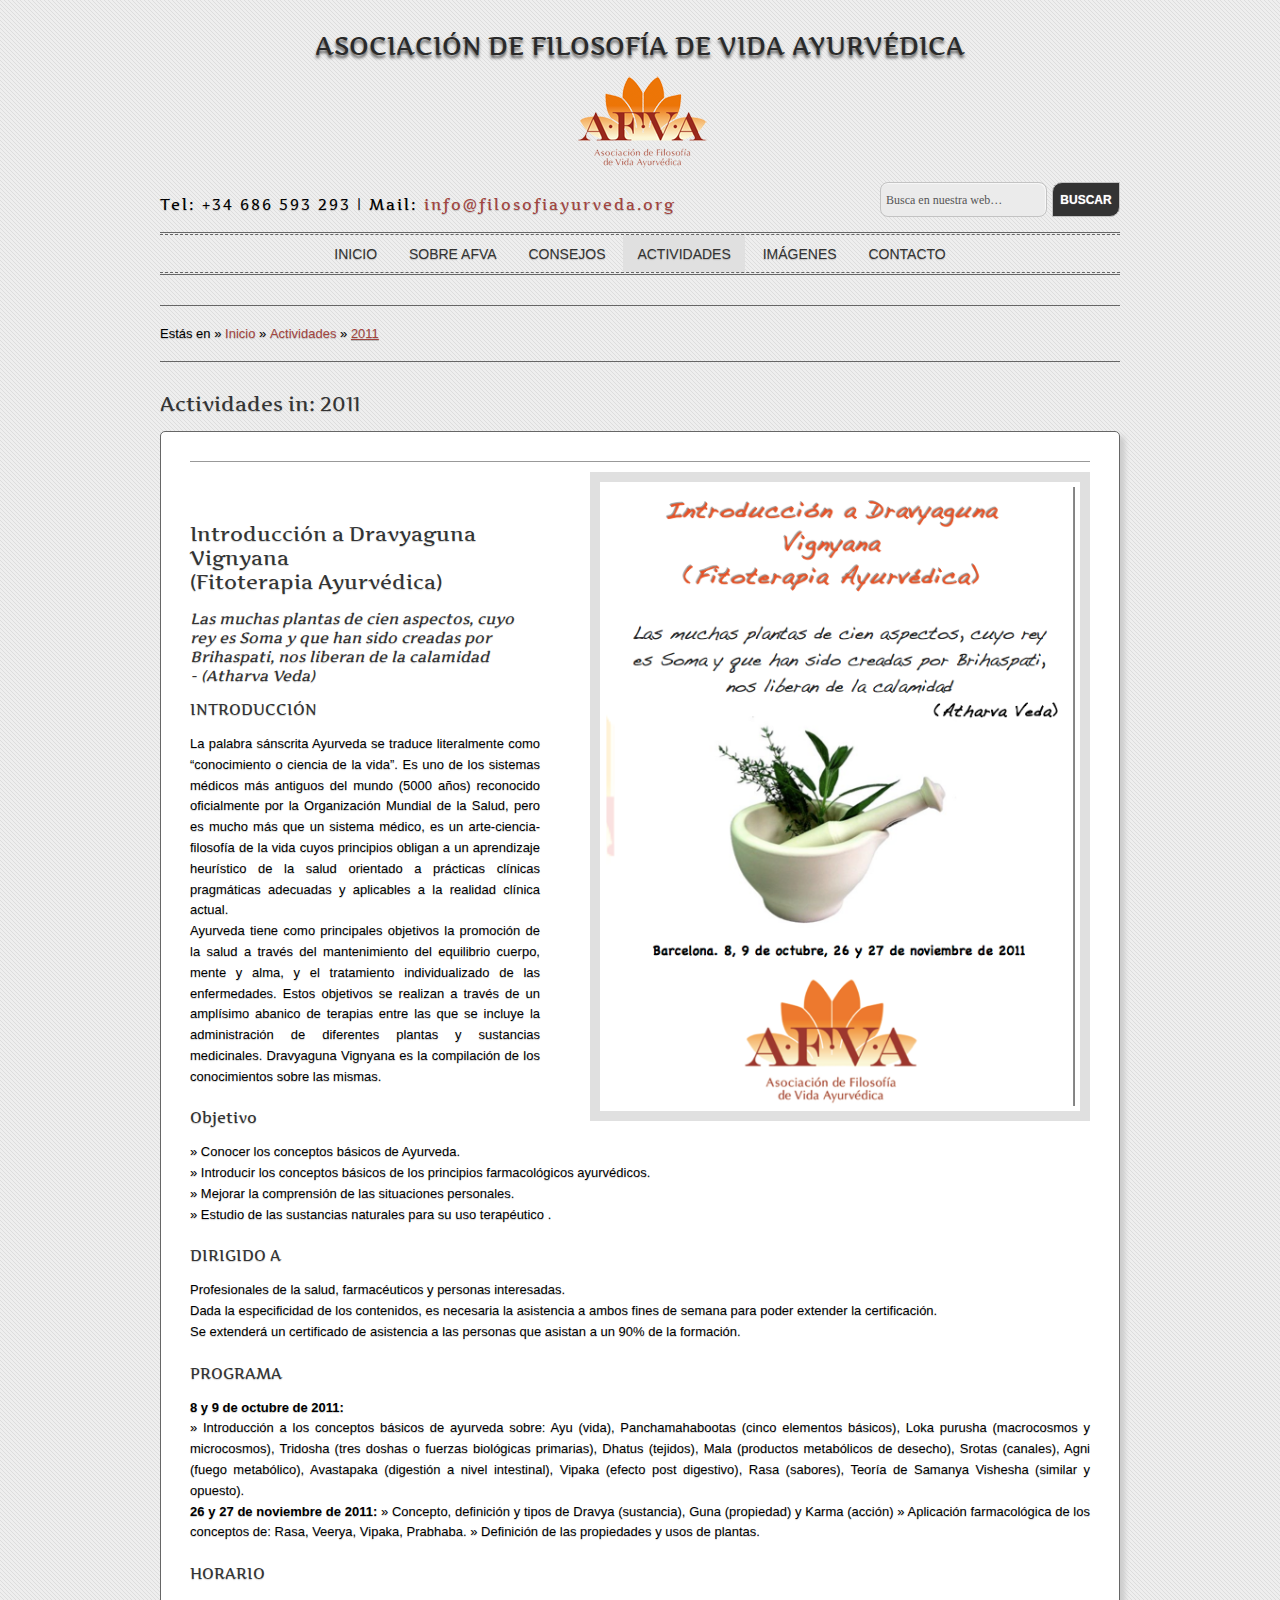
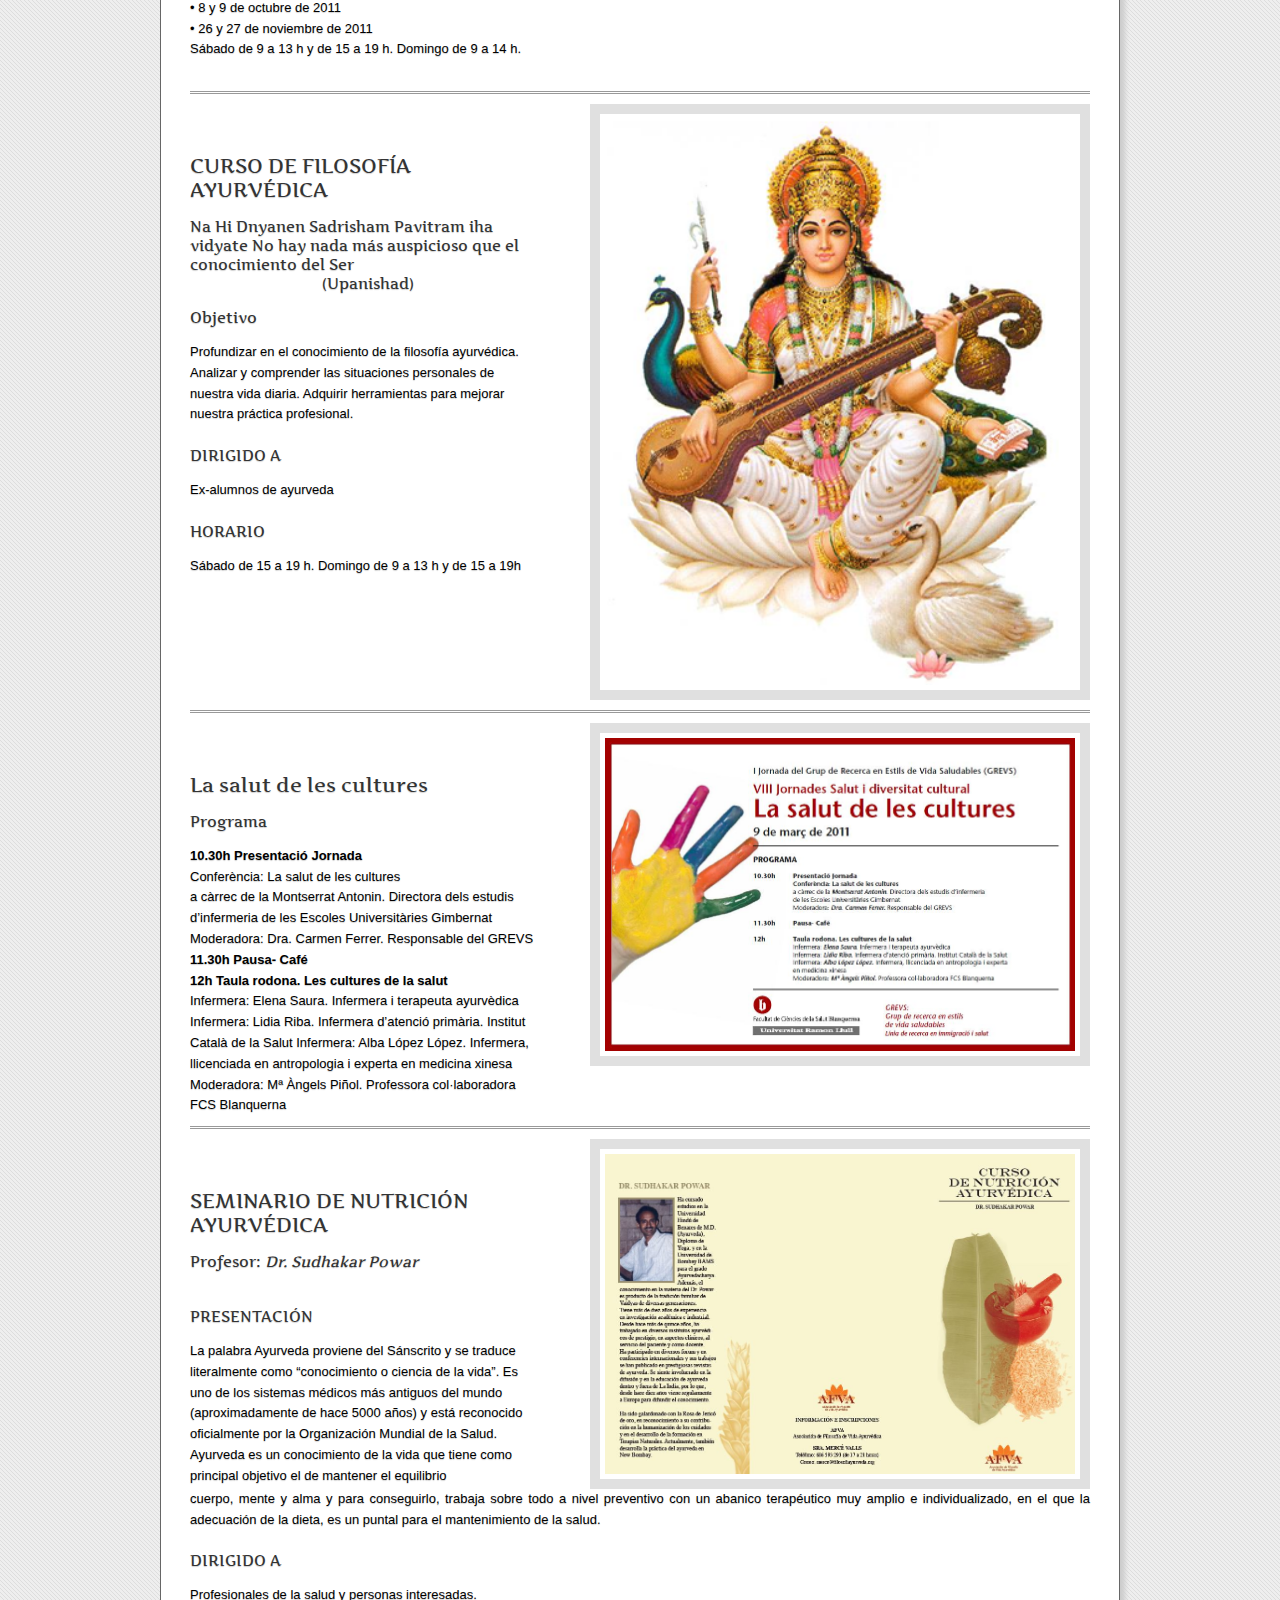
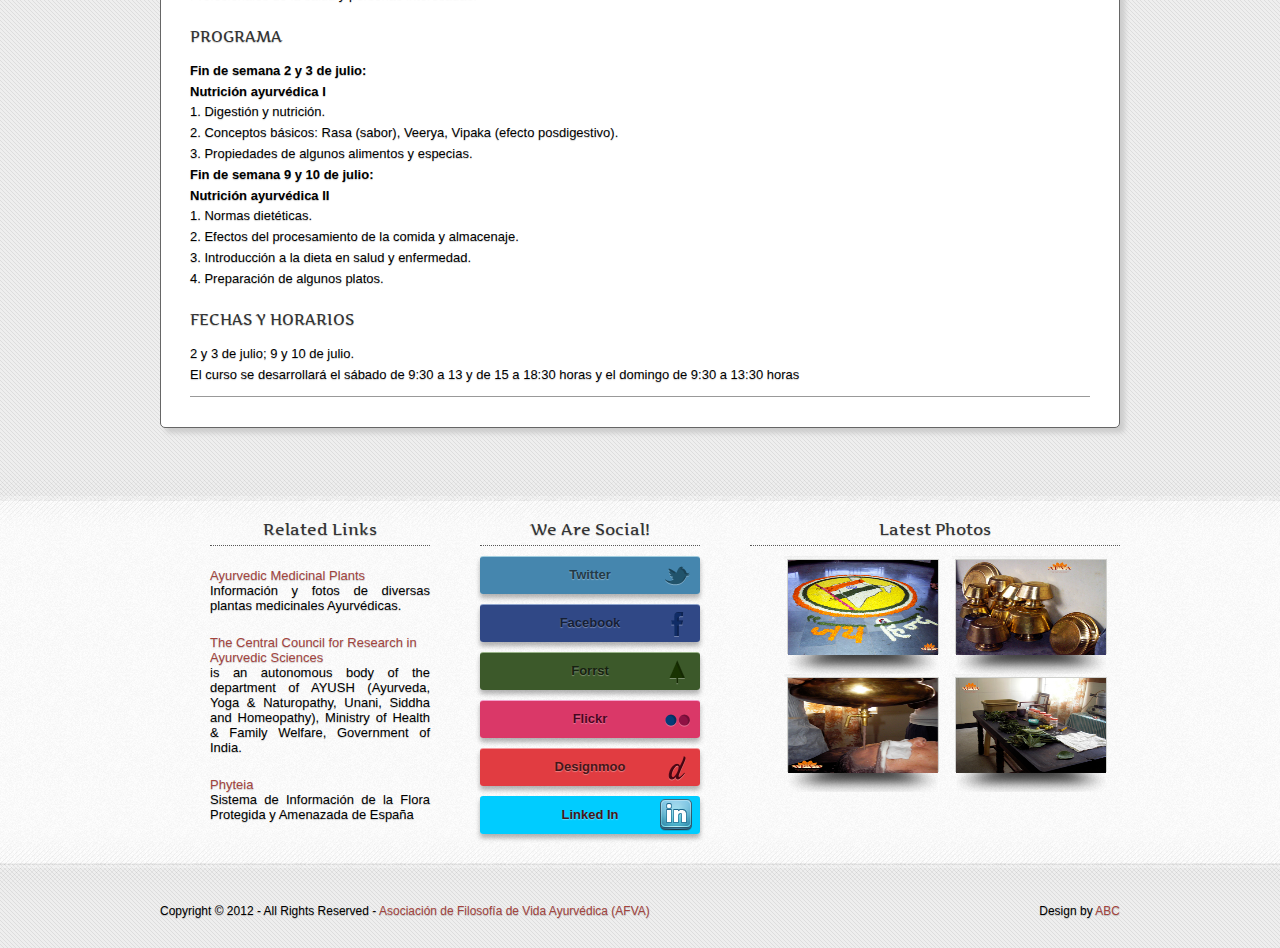
<file: activities2011.html>
<!DOCTYPE html>
<head>
<title>Asociación de Filosofía de Vida Ayurvédica (AFVA) | Actividades 2011</title>
<meta charset="utf-8" content="Ayurveda, AFVA" />
<meta name="keywords" content="Asociación de Filosofía de Vida Ayurvédica, AFVA, Ayurveda,Dravyaguna Vignyana,Dravyaguna, Vignyana, Medicine,filosofia,herbal,abhyanga,Actividades" />
<link rel="shortcut icon" href="images/favicon.ico"/>
<link rel="stylesheet" href="styles/elegant-press.css" type="text/css" />
<script src="scripts/elegant-press.js" type="text/javascript"></script>
<!--[if IE]><style>#header h1 a:hover{font-size:75px;}</style><![endif]-->
</head>
<body>
<div class="main-container">
  <header>
      <h1><a href="index.html">Asociación de Filosofía de Vida Ayurvédica</a></h1>
    <p id="tagline"> <center><img src="logo.png"</center></p>
  </header>
</div>
<div class="main-container">
  <div id="sub-headline">
   <div class="tagline_left"><p id="tagline2">Tel: +34 686 593 293 | Mail: <a href="mailto:info@filosofiayurveda.org">info@filosofiayurveda.org</a></p></div>
    <div class="tagline_right">
     <form accept-charset="utf-8" action="http://www.jrank.org/api/search/v2" method="get">
      <fieldset>
 <legend><a href="http://www.jrank.org/"></a></legend>
         <input id="q" name="q" style="display: inline; vertical-align: middle;" type="text" value="Busca en nuestra web&hellip;"   onfocus="if (this.value == 'Busca en nuestra web&hellip;') {this.value = '';}" onBlur="if (this.value == '') {this.value = 'Busca en nuestra web&hellip;';}" />
          <input type="submit" name="commit" id="go" value="Buscar" />
          <input id="key" name="key" type="hidden" value="52cbbfc0eab25a379877fa6fd595f511e5dea3bb" />
		 <input name="ie_utf8_fix" type="hidden" value="&#9760;" />
        </fieldset>
      </form>
 
    </div>
    <br class="clear" />
  </div>
</div>
<div class="main-container">
  <div id="nav-container">
   <nav> 
    <ul class="nav">
      <li><a href="index.html">Inicio</a></li>
      <li><a href="aboutus.html">Sobre AFVA</a></li>
      <li><a href="consejos.html">Consejos</a></li>
      <li class="active"><a href="seminars.html">Actividades</a></li>
      <li><a href="photo_gallery.html">Imágenes</a></li>
      <li class="last"><a href="contact.php">Contacto</a></li>
    </ul>
   </nav> 
    <div class="clear"></div>
  </div>
</div>
<div class="main-container">
  <div class="container1">
   <div id="breadcrumb">
     <ul>
      <li class="first">Estás en</li>
      <li>&#187;</li>
      <li><a href="index.html">Inicio</a></li>
      <li>&#187;</li>
      <li><a href="seminars.html">Actividades</a></li>
       <li>&#187;</li>
      <li class="current"><a href="activities2011.html">2011</a></li>
     
    </ul>
</div>
<br />
<br />

        <h1>Actividades in: 2011</h1>
            <div class="box">
                   <div class="portfolio">
        <div class="tagline_left">
        <h5>Introducción a Dravyaguna Vignyana <br>
(Fitoterapia Ayurvédica)
 </h5>
          <h6>
<i>Las muchas plantas de cien aspectos, cuyo rey es Soma y que han sido creadas por Brihaspati, nos liberan de la calamidad <br>- (Atharva Veda)</i>

</h6>
			<h6>INTRODUCCIÓN</h6>
          <p class="aboutus">La palabra sánscrita Ayurveda se traduce literalmente como “conocimiento o ciencia de la vida”. Es uno de los sistemas médicos más antiguos del mundo (5000 años) reconocido oficialmente por la Organización Mundial de la Salud, pero es mucho más que un sistema médico, es un arte-ciencia-filosofía de la vida cuyos principios obligan a un aprendizaje heurístico de la salud orientado a prácticas clínicas pragmáticas adecuadas y aplicables a la realidad clínica actual.</p>
          <p class="aboutus">Ayurveda tiene como principales objetivos la promoción de la salud a través del mantenimiento del equilibrio cuerpo, mente y alma, y el tratamiento individualizado de las enfermedades. Estos objetivos se realizan a través de un amplísimo abanico de terapias entre las que se incluye la administración de diferentes plantas y sustancias medicinales. Dravyaguna Vignyana es la compilación de los conocimientos sobre las mismas. </p><br>
           <h6>Objetivo</h6>
           <p> &#187; Conocer los conceptos básicos de Ayurveda.</p>
        </div>
        <div class="tagline_right"><a href="images/Dravyaguna Vignyana_2011.png" data-gal="prettyPhoto" title="Title"><img src="images/Dravyaguna Vignyana_2011.png" alt="" /></a></div>
        <div class="clear"></div>
        <div class="div">
           <p> &#187; Introducir los conceptos básicos de los principios farmacológicos ayurvédicos.</p>
		   <p>&#187; Mejorar la comprensión de las situaciones personales.</p>
           <p> &#187; Estudio de las sustancias naturales para su uso terapéutico .</p>

           <br>
          <h6>DIRIGIDO A</h6>
          <p>Profesionales de la salud, farmacéuticos y personas interesadas.</p>
          <p class="aboutus">Dada la especificidad de los contenidos, es necesaria la asistencia a ambos fines de semana para poder extender la certificación.</p>
          <p class="aboutus">Se extenderá un certificado de asistencia a las personas que asistan a un 90% de la formación.</p>
           <br>
          <h6>PROGRAMA </h6>
          <p class="aboutus"><b>8 y 9 de octubre de 2011:</b><br>
			 &#187;	Introducción a los conceptos básicos de ayurveda sobre: Ayu (vida), Panchamahabootas (cinco elementos básicos), Loka purusha (macrocosmos y microcosmos), Tridosha (tres doshas o fuerzas biológicas primarias),  Dhatus (tejidos), Mala (productos metabólicos de desecho), Srotas (canales), Agni (fuego metabólico), Avastapaka (digestión a nivel intestinal), Vipaka (efecto post digestivo), Rasa (sabores), Teoría de Samanya Vishesha (similar y opuesto).<br>
             <b>26 y 27 de noviembre de 2011:</b>
             &#187; Concepto, definición y tipos de Dravya (sustancia), Guna (propiedad) y Karma (acción)
			 &#187; Aplicación farmacológica de los conceptos de: Rasa, Veerya, Vipaka, Prabhaba.
 			 &#187; Definición de las propiedades y usos de plantas.</p><br>
<h6>HORARIO</h6>
<p>•	8 y 9 de octubre de 2011<br>
•	26 y 27 de noviembre de 2011<br>
Sábado de 9 a 13 h y de 15 a 19 h. Domingo de 9 a 14 h.
</p>
 <br>
          </div>
      </div>
            <div class="portfolio">
        <div class="tagline_left">
        <h5>CURSO DE FILOSOFÍA AYURVÉDICA </h5>
          <h6>Na Hi Dnyanen Sadrisham Pavitram iha vidyate
No hay nada más auspicioso que el conocimiento del Ser
&nbsp;&nbsp;&nbsp;&nbsp;&nbsp;&nbsp;&nbsp;&nbsp;&nbsp;&nbsp;&nbsp;&nbsp;&nbsp;&nbsp;&nbsp;&nbsp;&nbsp;&nbsp;&nbsp;&nbsp;&nbsp;&nbsp;&nbsp;&nbsp;&nbsp;&nbsp;&nbsp;&nbsp;&nbsp;&nbsp;&nbsp;&nbsp;&nbsp;(Upanishad)
</h6>
			<h6>Objetivo</h6>
          <p>Profundizar en el conocimiento de la filosofía ayurvédica. Analizar  y comprender las situaciones personales de nuestra vida diaria. Adquirir herramientas para mejorar nuestra práctica profesional.</p><br>
           <h6>DIRIGIDO A</h6>
           <p>Ex-alumnos de ayurveda </p>
           <br>
          <h6>HORARIO</h6>
          <p>Sábado de 15 a 19 h. Domingo de 9 a 13 h  y de 15 a 19h</p>
           <br>
       
        </div>
        <div class="tagline_right"><a href="images/Course2011.png" data-gal="prettyPhoto" title="Title"><img src="images/Course2011.png" alt="" /></a></div>
        <div class="clear"></div>
      </div>
      <!-- ############################# -->
      <div class="portfolio">
        <div class="tagline_left">
          <h5>La salut de les cultures</h5>
         
<h6> Programa</h6>

         <b> 10.30h Presentació Jornada</b><br>
Conferència: La salut de les cultures<br>
a càrrec de la Montserrat Antonin. Directora dels estudis d’infermeria
de les Escoles Universitàries Gimbernat
Moderadora: Dra. Carmen Ferrer. Responsable del GREVS<br>
		<b>11.30h Pausa- Café</b><br>
        
       <b> 12h Taula rodona. Les cultures de la salut</b><br>
Infermera: Elena Saura. Infermera i terapeuta ayurvèdica
Infermera: Lidia Riba. Infermera d’atenció primària. Institut Català de la Salut
Infermera: Alba López López. Infermera, llicenciada en antropologia i experta
en medicina xinesa
Moderadora: Mª Àngels Piñol. Professora col·laboradora FCS Blanquerna<br>
       
        </div>
        <div class="tagline_right"><a href="images/Course3.JPG" data-gal="prettyPhoto" title="Jornada"><img src="images/Course3.JPG" alt="" /></a></div>
        <div class="clear"></div>
      </div>
      <div class="portfolio">
        <div class="tagline_left">
          <h5>SEMINARIO DE NUTRICIÓN AYURVÉDICA</h5>
          <h6>Profesor:<i> Dr. Sudhakar Powar</i></h6><br>
          
          <h6>PRESENTACIÓN</h6>
       
          <p>La palabra Ayurveda proviene del Sánscrito y se traduce literalmente como “conocimiento o ciencia de la vida”. Es uno de los sistemas médicos más antiguos del mundo (aproximadamente de hace 5000 años) y está reconocido oficialmente por la Organización Mundial de la Salud.</p>
<p>Ayurveda es un conocimiento de la vida que tiene como principal objetivo el de mantener el equilibrio</p> 
        </div>
        <div class="tagline_right"><a href="images/Course4.JPG" data-gal="prettyPhoto" title="Title"><img src="images/Course4.JPG" alt="" /></a></div>
       
        <div class="clear"></div>
        <div class="div">  <p class="aboutus"> cuerpo, mente y alma y para conseguirlo, trabaja sobre todo a nivel preventivo con un abanico terapéutico muy amplio e individualizado, en el que la adecuación de la dieta, es un puntal para el mantenimiento de la salud. 
</p><br>
		<h6>DIRIGIDO A</h6>
    	<p class="aboutus">Profesionales de la salud y personas interesadas.</p><br>
        
        <h6>PROGRAMA</h6>
        <b>Fin de semana 2 y 3 de julio:</b><br>
        <b>Nutrición ayurvédica I</b><br>
        1.	Digestión y nutrición.<br>
        2.	Conceptos básicos: Rasa (sabor), Veerya, Vipaka (efecto posdigestivo).<br>
        3.	Propiedades de algunos alimentos y especias.<br>

		<b>Fin de semana 9 y 10 de julio:</b><br>
        <b>Nutrición ayurvédica II</b><br>
        1.	Normas dietéticas.<br>
        2.	Efectos del procesamiento de la comida y almacenaje.<br>
        3.	Introducción a la dieta en salud y enfermedad.<br>
        4.	Preparación de algunos platos.<br><br>

		<h6>FECHAS Y HORARIOS </h6>
        2 y 3 de julio; 9 y 10 de julio.<br>
        El curso se desarrollará el sábado de 9:30 a 13 y de 15 a 18:30 horas y el domingo de 9:30 a 13:30 horas

</div>
      </div>
     
      <div class="clear"></div>
    </div>
  </div>
</div>
<br />
      
      <div class="clear"></div>

<div class="main-container">
 </div>
 
<div class="callout"> 
    <div class="calloutcontainer"> 
        <div class="container_12"> 
            <div class="grid"> 
                 <article class="footbox">
       <h2>Related Links</h2>
      <ul>
        <li><a href="http://ayurvedicmedicinalplants.com/" target="_blank">Ayurvedic Medicinal Plants</a><br />
       <p class="aboutus">Información y fotos de diversas plantas medicinales Ayurvédicas.</p>
		</li>
        <li><a href="http://www.ccras.nic.in/" target="_blank">The Central Council for Research in Ayurvedic Sciences</a><br />
       <p class="aboutus">is an autonomous body of the department of AYUSH (Ayurveda, Yoga & Naturopathy, Unani, Siddha and Homeopathy), Ministry of Health & Family Welfare, Government of India.</p>
        </li>
        <li><a href="http://www.phyteia.es/intro.php" target="_blank">Phyteia </a><br> <p class="aboutus">Sistema de Información de la Flora Protegida y Amenazada de España<br /><p>
		</li>       
       </ul>
    </article>
    <article class="footbox last">
      <h2>We Are Social!</h2>
             <div id="social"> 
         <a href="http://twitter.com/AFVAyurvedica" class="s3d twitter" target="_blank"> Twitter <span class="icons twitter"></span> </a>  
          <a href="#" class="s3d facebook"> Facebook <span class="icons facebook"></span> </a> 
          <a href="#" class="s3d forrst"> Forrst <span class="icons forrst"></span> </a>
          <a href="#" class="s3d flickr"> Flickr <span class="icons flickr"></span> </a> 
          <a href="#" class="s3d designmoo"> Designmoo <span class="icons designmoo"></span> </a> 
		  <a href="http://www.linkedin.com/pub/asociacion-de-filosofia-de-vida-ayurvédica/46/865/a76" class="s3d linkedin"> Linked In<span style="z-index:1000; position:absolute; left: 180px; top: 2px;"><img src="images/linkedin.png"/></span></a>      </div> 

    </article>
  <article class="latestgallery">
      <h2>Latest Photos</h2>
      <ul>
		<li><a href="images/P2_.jpg" data-gal="prettyPhoto[gallery2]" title="Image 1"><img src="images/p2.jpg" alt="" width="150" height="95" /></a></li>
        <li><a href="images/P1_.jpg" data-gal="prettyPhoto[gallery2]" title="Image 2"><img src="images/p1.jpg" alt=""  width="150" height="95" /></a></li>
        <li><a href="images/P6_.jpg" data-gal="prettyPhoto[gallery2]" title="Image 3"><img src="images/p6.jpg" alt=""  width="150" height="95" /></a></li>
        <li><a href="images/P3_.jpg" data-gal="prettyPhoto[gallery2]" title="Image 4"><img src="images/p3.jpg" alt=""  width="150" height="95" /></a></li>    
		 <a href="images/P4_.jpg" data-gal="prettyPhoto[gallery2]" title="Image 5"></a>     
		 <a href="images/P5_.jpg" data-gal="prettyPhoto[gallery2]" title="Image 6"></a>     
		 <a href="images/P7_.jpg" data-gal="prettyPhoto[gallery2]" title="Image 7"></a>     		 
		 <a href="images/P8_.jpg" data-gal="prettyPhoto[gallery2]" title="Image 8"></a>     
		 <a href="images/P9_.jpg" data-gal="prettyPhoto[gallery2]" title="Image 9"></a>     
		 <a href="images/P10_.jpg" data-gal="prettyPhoto[gallery2]" title="Image 10"></a>     
		 <a href="images/P11_.jpg" data-gal="prettyPhoto[gallery2]" title="Image 11"></a>     
		 <a href="images/P12_.jpg" data-gal="prettyPhoto[gallery2]" title="Image 12"></a>     
		 <a href="images/P13_.jpg" data-gal="prettyPhoto[gallery2]" title="Image 13"></a>     
		 <a href="images/P14_.jpg" data-gal="prettyPhoto[gallery2]" title="Image 14"></a>     
		 <a href="images/P15_.jpg" data-gal="prettyPhoto[gallery2]" title="Image 15"></a>     

		
      </ul>
    </article>
    
            <div class="clear"></div> 
        </div> 
        <div class="calloutoverlay"></div> 
        <div class="calloutoverlaybottom"></div> 
    </div> 
</div> </div> 
 <footer>
    <p class="tagline_left">Copyright &copy; 2012 - All Rights Reserved - <a href="#">Asociación de Filosofía de Vida Ayurvédica (AFVA)</a></p>
    <p class="tagline_right">Design by <a href="#" title="" target="" >ABC</a></p>
    <br class="clear" />
  </footer>

<br />
<br />
</body>
</html>
</file>
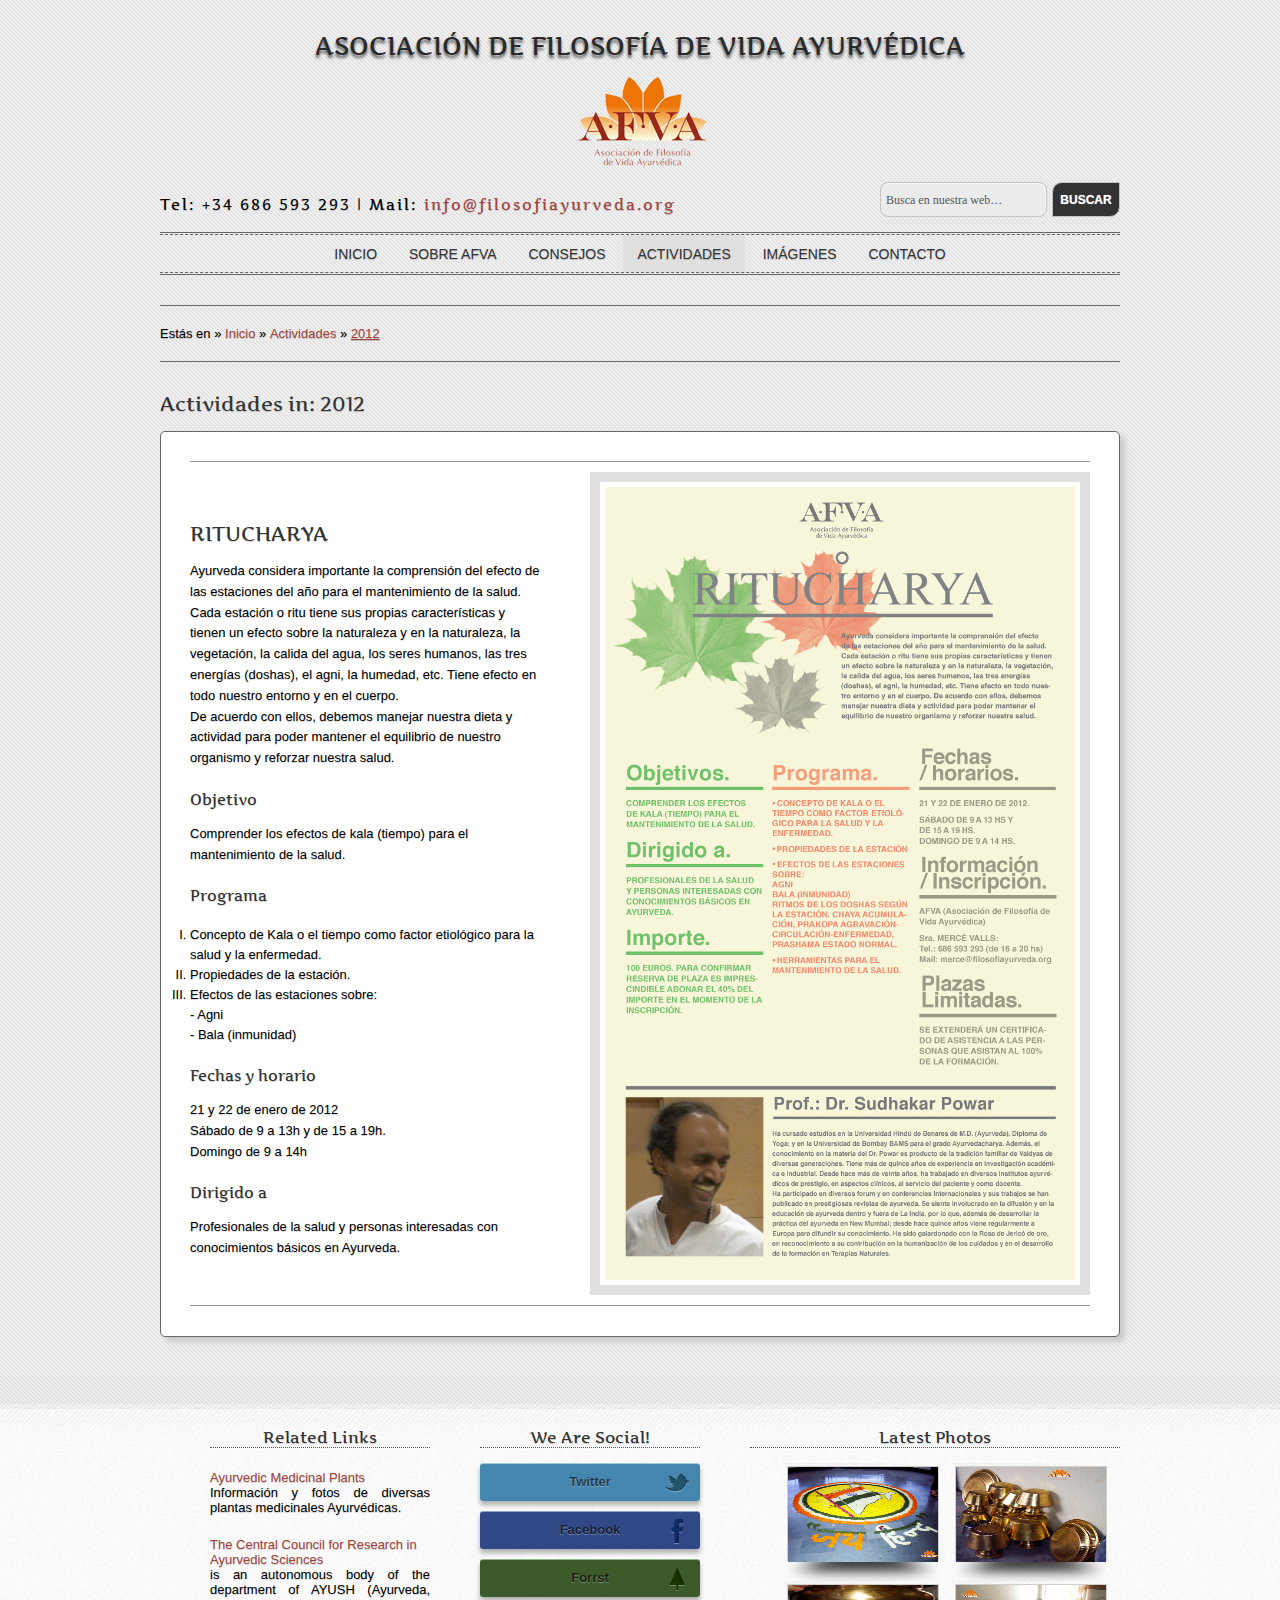
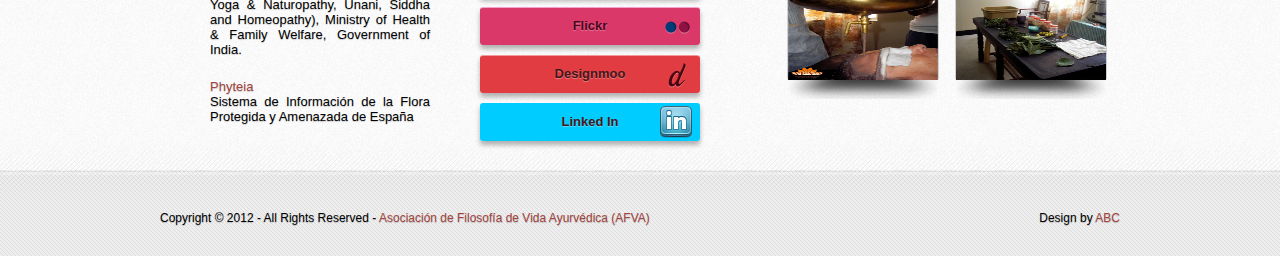
<file: activities2012.html>
<!DOCTYPE html>
<head>
<title>Asociación de Filosofía de Vida Ayurvédica (AFVA) | Actividades 2012</title>
<meta charset="utf-8" content="Ayurveda, AFVA" />
<meta name="keywords" content="Asociación de Filosofía de Vida Ayurvédica, AFVA, Ayurveda,Ritucharya, Medicine,filosofia,herbal,abhyanga,Actividades" />
<link rel="shortcut icon" href="images/favicon.ico"/>
<link rel="stylesheet" href="styles/elegant-press.css" type="text/css" />
<script src="scripts/elegant-press.js" type="text/javascript"></script>
<!--[if IE]><style>#header h1 a:hover{font-size:75px;}</style><![endif]-->
</head>
<body>
<div class="main-container">
  <header>
      <h1><a href="index.html">Asociación de Filosofía de Vida Ayurvédica</a></h1>
    <p id="tagline"> <center><img src="logo.png"</center></p>
  </header>
</div>
<div class="main-container">
  <div id="sub-headline">
    <div class="tagline_left"><p id="tagline2">Tel: +34 686 593 293 | Mail: <a href="mailto:info@filosofiayurveda.org">info@filosofiayurveda.org</a></p></div>
    <div class="tagline_right">
      <form accept-charset="utf-8" action="http://www.jrank.org/api/search/v2" method="get">
      <fieldset>
 <legend><a href="http://www.jrank.org/"></a></legend>
         <input id="q" name="q" style="display: inline; vertical-align: middle;" type="text" value="Busca en nuestra web&hellip;"   onfocus="if (this.value == 'Busca en nuestra web&hellip;') {this.value = '';}" onBlur="if (this.value == '') {this.value = 'Busca en nuestra web&hellip;';}" />
          <input type="submit" name="commit" id="go" value="Buscar" />
          <input id="key" name="key" type="hidden" value="52cbbfc0eab25a379877fa6fd595f511e5dea3bb" />
		 <input name="ie_utf8_fix" type="hidden" value="&#9760;" />
        </fieldset>
      </form>
 
    </div>
    <br class="clear" />
  </div>
</div>
<div class="main-container">
  <div id="nav-container">
   <nav> 
    <ul class="nav">
      <li><a href="index.html">Inicio</a></li>
      <li><a href="aboutus.html">Sobre AFVA</a></li>
      <li><a href="consejos.html">Consejos</a></li>
      <li class="active"><a href="seminars.html">Actividades</a></li>
      <li><a href="photo_gallery.html">Imágenes</a></li>
      <li class="last"><a href="contact.php">Contacto</a></li>
    </ul>
   </nav> 
    <div class="clear"></div>
  </div>
</div>
<div class="main-container">
  <div class="container1">
   <div id="breadcrumb">
   <ul>
      <li class="first">Estás en</li>
      <li>&#187;</li>
      <li><a href="index.html">Inicio</a></li>
      <li>&#187;</li>
      <li><a href="seminars.html">Actividades</a></li>
       <li>&#187;</li>
      <li class="current"><a href="activities2012.html">2012</a></li>
    </ul>
</div>
<br />
<br />

        <h1>Actividades in: 2012</h1>
            <div class="box">
      <div class="portfolio">
        <div class="tagline_left">
          <h5>RITUCHARYA</h5>
          <p>Ayurveda considera importante la comprensión del efecto de las estaciones del año para el mantenimiento de la salud. Cada estación o ritu tiene sus propias características y tienen un efecto sobre la naturaleza y en la naturaleza, la vegetación, la calida del agua, los seres humanos, las tres energías (doshas), el agni, la humedad, etc. Tiene efecto en todo nuestro entorno y en el cuerpo.
          <br>
De acuerdo con ellos, debemos manejar nuestra dieta y actividad para poder mantener el equilibrio de nuestro organismo y reforzar nuestra salud.
</p><br>
<h6>Objetivo</h6>
<p>Comprender los efectos de kala (tiempo) para el mantenimiento de la salud. </p><br>
<h6> Programa</h6>

           <ul id="list2">
            <li>Concepto de Kala o el tiempo como factor etiológico para la salud y la enfermedad. </li>
            <li>Propiedades de la estación.</li>
            <li>Efectos de las estaciones sobre:<br>
				- Agni	<br>
				- Bala (inmunidad)
</li>
          </ul><br>
          <h6>Fechas y horario</h6>
          <p>21 y 22 de enero de 2012	<br>
			Sábado de 9 a 13h y de 15 a 19h. <br>
			Domingo de 9 a 14h<br>
            </p><br>
            <h6>Dirigido a</h6>
            <p>Profesionales de la salud y personas interesadas con conocimientos básicos en Ayurveda.</p>
            <br>
        </div>
        <div class="tagline_right"><a href="images/Ritucharya.jpg" data-gal="prettyPhoto" title="Ritucharya"><img src="images/Ritucharya.jpg" alt="" /></a></div>
      
      <div class="clear"></div>
    </div>
  </div>
</div>
<br />
      
      <div class="clear"></div>

<div class="main-container">
 </div>
 
<div class="callout"> 
    <div class="calloutcontainer"> 
        <div class="container_12"> 
            <div class="grid"> 
                 <article class="footbox">
     <h2>Related Links</h2>
      <ul>
        <li><a href="http://ayurvedicmedicinalplants.com/" target="_blank">Ayurvedic Medicinal Plants</a><br />
       <p class="aboutus">Información y fotos de diversas plantas medicinales Ayurvédicas.</p>
		</li>
        <li><a href="http://www.ccras.nic.in/" target="_blank">The Central Council for Research in Ayurvedic Sciences</a><br />
       <p class="aboutus">is an autonomous body of the department of AYUSH (Ayurveda, Yoga & Naturopathy, Unani, Siddha and Homeopathy), Ministry of Health & Family Welfare, Government of India.</p>
        </li>
        <li><a href="http://www.phyteia.es/intro.php" target="_blank">Phyteia </a><br> <p class="aboutus">Sistema de Información de la Flora Protegida y Amenazada de España<br /><p>
		</li>       
       </ul>
    </article>
    <article class="footbox last">
      <h2>We Are Social!</h2>
            <div id="social"> 
         <a href="http://twitter.com/AFVAyurvedica" class="s3d twitter" target="_blank"> Twitter <span class="icons twitter"></span> </a>  
          <a href="#" class="s3d facebook"> Facebook <span class="icons facebook"></span> </a> 
          <a href="#" class="s3d forrst"> Forrst <span class="icons forrst"></span> </a>
          <a href="#" class="s3d flickr"> Flickr <span class="icons flickr"></span> </a> 
          <a href="#" class="s3d designmoo"> Designmoo <span class="icons designmoo"></span> </a> 
		  <a href="http://www.linkedin.com/pub/asociacion-de-filosofia-de-vida-ayurvédica/46/865/a76" class="s3d linkedin"> Linked In<span style="z-index:1000; position:absolute; left: 180px; top: 2px;"><img src="images/linkedin.png"/></span></a>      </div> 

    </article>
  <article class="latestgallery">
      <h2>Latest Photos</h2>
      <ul>
		<li><a href="images/P2_.jpg" data-gal="prettyPhoto[gallery2]" title="Image 1"><img src="images/p2.jpg" alt="" width="150" height="95" /></a></li>
        <li><a href="images/P1_.jpg" data-gal="prettyPhoto[gallery2]" title="Image 2"><img src="images/p1.jpg" alt=""  width="150" height="95" /></a></li>
        <li><a href="images/P6_.jpg" data-gal="prettyPhoto[gallery2]" title="Image 3"><img src="images/p6.jpg" alt=""  width="150" height="95" /></a></li>
        <li><a href="images/P3_.jpg" data-gal="prettyPhoto[gallery2]" title="Image 4"><img src="images/p3.jpg" alt=""  width="150" height="95" /></a></li>    
		 <a href="images/P4_.jpg" data-gal="prettyPhoto[gallery2]" title="Image 5"></a>     
		 <a href="images/P5_.jpg" data-gal="prettyPhoto[gallery2]" title="Image 6"></a>     
		 <a href="images/P7_.jpg" data-gal="prettyPhoto[gallery2]" title="Image 7"></a>     		 
		 <a href="images/P8_.jpg" data-gal="prettyPhoto[gallery2]" title="Image 8"></a>     
		 <a href="images/P9_.jpg" data-gal="prettyPhoto[gallery2]" title="Image 9"></a>     
		 <a href="images/P10_.jpg" data-gal="prettyPhoto[gallery2]" title="Image 10"></a>     
		 <a href="images/P11_.jpg" data-gal="prettyPhoto[gallery2]" title="Image 11"></a>     
		 <a href="images/P12_.jpg" data-gal="prettyPhoto[gallery2]" title="Image 12"></a>     
		 <a href="images/P13_.jpg" data-gal="prettyPhoto[gallery2]" title="Image 13"></a>     
		 <a href="images/P14_.jpg" data-gal="prettyPhoto[gallery2]" title="Image 14"></a>     
		 <a href="images/P15_.jpg" data-gal="prettyPhoto[gallery2]" title="Image 15"></a>     

		
      </ul>
    </article>

    
            <div class="clear"></div> 
        </div> 
        <div class="calloutoverlay"></div> 
        <div class="calloutoverlaybottom"></div> 
    </div> 
</div> </div> 
 <footer>
    <p class="tagline_left">Copyright &copy; 2012 - All Rights Reserved - <a href="#">Asociación de Filosofía de Vida Ayurvédica (AFVA)</a></p>
    <p class="tagline_right">Design by <a href="#" title="" target="" >ABC</a></p>
    <br class="clear" />
  </footer>

<br />
<br />
</body>
</html>
</file>
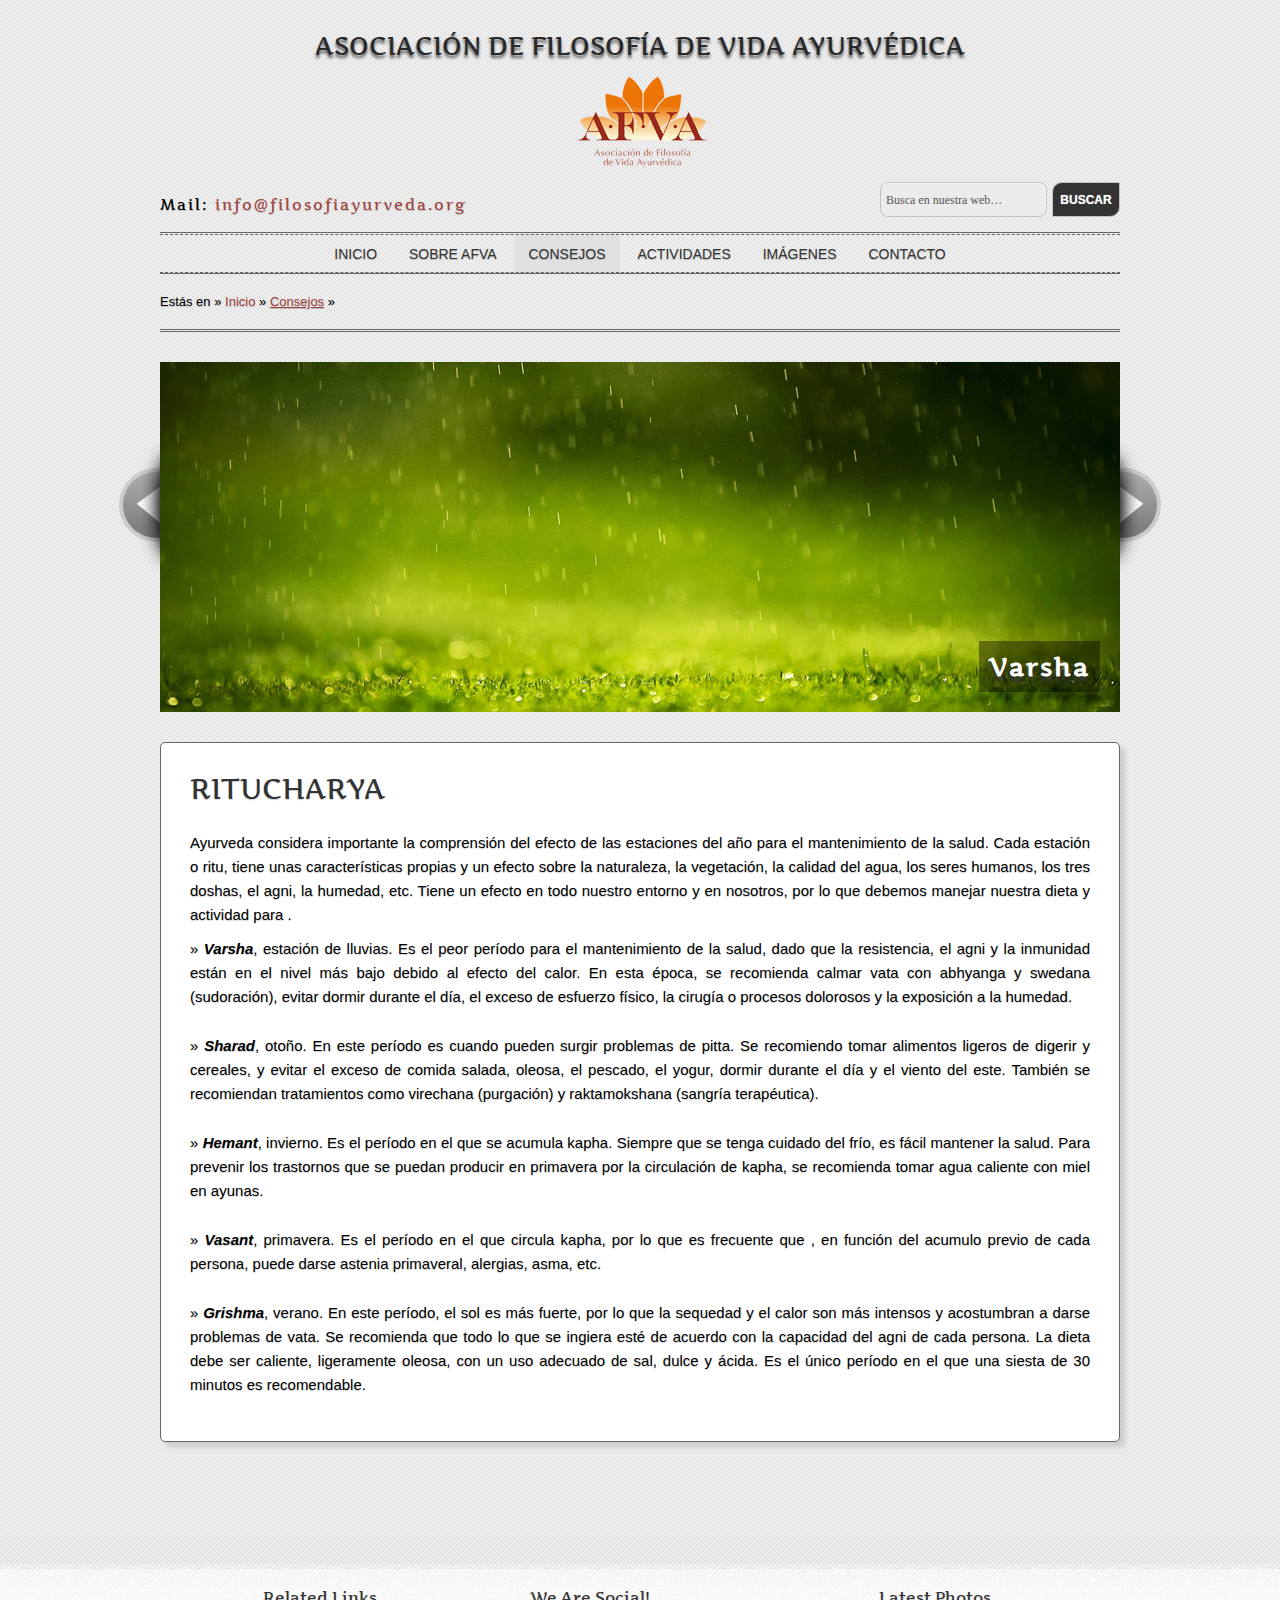
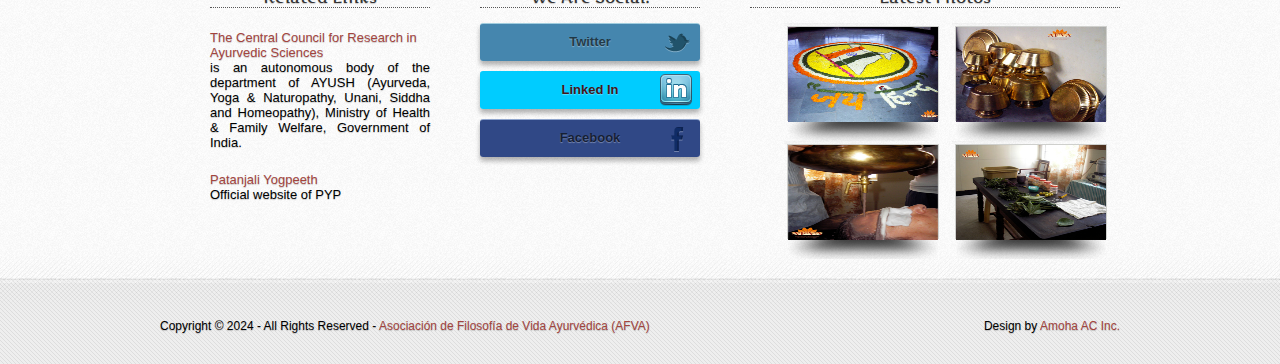
<file: consejos.html>
<!DOCTYPE html>
<head>
<title> Asociación de Filosofía de Vida Ayurvédica (AFVA) | Consejos</title>
<meta charset="utf-8" />
<meta name="content-type" content="Ayurveda">
<meta name="author" content="Asociación de Filosofía de Vida Ayurvédica" />
<meta name="keywords" content="Asociación de Filosofía de Vida Ayurvédica,Dr Sudhakar Powar, AFVA, Ayurveda, Medicine,Ritu,Ritucharya,Varsha,Sharad,Hemant,Vasant,Grishma" />
<link rel="shortcut icon" href="images/favicon.ico"/>
<link rel="stylesheet" href="styles/elegant-press.css" type="text/css" />
<script src="scripts/elegant-press.js" type="text/javascript"></script>
<!--[if IE]><style>#header h1 a:hover{font-size:75px;}</style><![endif]-->
</head>
<body>
<div class="main-container">
  <header>
    <h1><a href="index.html">Asociación de Filosofía de Vida Ayurvédica</a></h1>
    <p id="tagline"> <center><img src="logo.png"</center></p>
  </header>
</div>
<div class="main-container">
  <div id="sub-headline">
    <div class="tagline_left"><p id="tagline2">Mail: <a href="mailto:info@filosofiayurveda.org">info@filosofiayurveda.org</a></p></div>
    <div class="tagline_right">
       <form accept-charset="utf-8" action="http://www.jrank.org/api/search/v2" method="get">
      <fieldset>
 <legend><a href="http://www.jrank.org/"></a></legend>
         <input id="q" name="q" style="display: inline; vertical-align: middle;" type="text" value="Busca en nuestra web&hellip;"   onfocus="if (this.value == 'Busca en nuestra web&hellip;') {this.value = '';}" onBlur="if (this.value == '') {this.value = 'Busca en nuestra web&hellip;';}" />
          <input type="submit" name="commit" id="go" value="Buscar" />
          <input id="key" name="key" type="hidden" value="52cbbfc0eab25a379877fa6fd595f511e5dea3bb" />
		 <input name="ie_utf8_fix" type="hidden" value="&#9760;" />
        </fieldset>
      </form>
 
    </div>
    <br class="clear" />
  </div>
</div>
<div class="main-container">
  <div id="nav-container">
   <nav> 
    <ul class="nav">
      <li><a href="index.html">Inicio</a></li>
      <li><a href="aboutus.html">Sobre AFVA</a></li>
      <li class="active"><a href="consejos.html">Consejos</a></li>
      <li><a href="seminars.html">Actividades</a></li>
      <li><a href="photo_gallery.html">Imágenes</a></li>
      <li class="last"><a href="contact_us.html">Contacto</a></li>
    </ul>
   </nav> 
    <div class="clear"></div>
  </div>
  <div id="breadcrumb">
     <ul>
      <li class="first">Estás en</li>
      <li>&#187;</li>
      <li><a href="index.html">Inicio</a></li>
      <li>&#187;</li>
      <li class="current"><a href="consejos.html">Consejos</a></li>
      <li>&#187;</li>
    </ul>
</div>
</div>
<div class="main-container">
  <div class="container1">
  <div id="mySlides">
    <div id="slide1">    
        <img src="images/Varsha.jpg" alt="Varsha"/>
        <span><b class="slideheading">Varsha</b><br /></span>
	</div>    	
    <div id="slide2">
        <img src="images/Shishir.jpg" alt="Shishir"/>
      <span><b class="slideheading">Shishir</b><br /></span>
    </div>   
	<div id="slide3">
        <img src="images/1.jpg" alt=""/>
      <span><b class="slideheading">Sharad</b><br /></span>
    </div>
    <div id="slide4">
        <img src="images/3.jpg" alt="Summer"/>
      <span><b class="slideheading">Grishma</b><br /></span>    </div>
    <div id="slide5">
        <img src="images/2.jpg" alt=""/>
      <span><b class="slideheading">Hemant</b><br /></span>    </div>
</div>

<div id="myController">
   <span class="jFlowControl"></span>
   <span class="jFlowControl"></span>
   <span class="jFlowControl"></span>
   <span class="jFlowControl"></span>
   <span class="jFlowControl"></span>
</div>

<section class="jFlowPrev"><div></div>
</section>
<section class="jFlowNext"><div></div>
</section>
<br />
<br />

    <article class="box" id="home_featured21">
     <h2>RITUCHARYA</h2>
        <p class="mainintro">Ayurveda considera importante la comprensión del efecto de las estaciones del año para el mantenimiento de la salud. Cada estación o ritu, tiene unas características propias y un efecto sobre la naturaleza, la vegetación, la calidad del agua, los seres humanos, los tres doshas, el agni, la humedad, etc. Tiene un efecto en todo nuestro entorno y en nosotros, por lo que debemos manejar nuestra dieta y actividad para .</p>
        <p class="mainintro"> &#187;	<i><b>Varsha</b></i>, estación de lluvias. Es el peor período para el mantenimiento de la salud, dado que la resistencia, el agni y la inmunidad están en el nivel más bajo debido al efecto del calor. En esta época, se recomienda calmar vata con abhyanga y swedana (sudoración), evitar dormir durante el día, el exceso de esfuerzo físico, la cirugía o procesos dolorosos y la exposición a la humedad.</p><br>
        
         <p class="mainintro"> &#187;	<i><b>Sharad</b></i>, otoño. En este período es cuando pueden surgir problemas de pitta. Se recomiendo tomar alimentos ligeros de digerir y cereales, y evitar el exceso de comida salada, oleosa, el pescado, el yogur, dormir durante el día y el viento del este. También se recomiendan tratamientos como virechana (purgación) y raktamokshana (sangría terapéutica).</p> <br>
         
           <p class="mainintro"> &#187;	<i><b>Hemant</b></i>, invierno. Es el período en el que se acumula kapha. Siempre que se tenga cuidado del frío, es fácil mantener la salud. Para prevenir los trastornos que se puedan producir en primavera por la circulación de kapha, se recomienda tomar agua caliente con miel en ayunas.</p><br>
           
           <p class="mainintro"> &#187;	<i><b>Vasant</b></i>, primavera. Es el período en el que circula kapha, por lo que es frecuente que , en función del acumulo previo de cada persona, puede darse astenia primaveral, alergias, asma, etc.</p><br>
           
               <p class="mainintro"> &#187;	<i><b>Grishma</b></i>, verano. En este período, el sol es más fuerte, por lo que la sequedad y el calor son más intensos y acostumbran a darse problemas de vata. Se recomienda que todo lo que se ingiera esté de acuerdo con la capacidad del agni de cada persona. La dieta debe ser caliente, ligeramente oleosa, con un uso adecuado de sal, dulce y ácida. Es el único período en el que una siesta de 30 minutos es recomendable.</p><br>
               
     
      <div class="clear"></div>
    </article>
    
 </div>
 
<div class="callout"> 
   
</div> 
<br /><br />

    
<div class="callout"> 
    <div class="calloutcontainer"> 
        <div class="container_12"> 
            <div class="grid"> 
                 <article class="footbox">
      <h2>Related Links</h2>
      <ul>
          
          <li><a href="http://www.ccras.nic.in" target="_blank">The Central Council for Research in Ayurvedic Sciences</a><br />
         <p class="aboutus">is an autonomous body of the department of AYUSH (Ayurveda, Yoga & Naturopathy, Unani, Siddha and Homeopathy), Ministry of Health & Family Welfare, Government of India.</p>
          </li>
          <li><a href="http://www.divyayoga.com" target="_blank">Patanjali Yogpeeth</a><br> <p class="aboutus">Official website of PYP 
              <br /><p>
      </li>       
      </ul>
    </article>
    <article class="footbox last">
      <h2>We Are Social!</h2>
             <div id="social"> 
			  <a href="http://twitter.com/AFVAyurvedica" class="s3d twitter" target="_blank"> Twitter <span class="icons twitter"></span> </a>
			  <a href="http://www.linkedin.com/pub/asociacion-de-filosofia-de-vida-ayurvédica/46/865/a76" class="s3d linkedin"> Linked In<span style="z-index:1000; position:absolute; left: 180px; top: 2px;"><img src="images/linkedin.png"/></span></a>
			  <a href="#" class="s3d facebook"> Facebook <span class="icons facebook"></span> </a>     
		  </div> 

    </article>
  <article class="latestgallery">
      <h2>Latest Photos</h2>
      <ul>
		<li><a href="images/P2_.jpg" data-gal="prettyPhoto[gallery2]" title="Image 1"><img src="images/p2.jpg" alt="" width="150" height="95" /></a></li>
        <li><a href="images/P1_.jpg" data-gal="prettyPhoto[gallery2]" title="Image 2"><img src="images/p1.jpg" alt=""  width="150" height="95" /></a></li>
        <li><a href="images/P6_.jpg" data-gal="prettyPhoto[gallery2]" title="Image 3"><img src="images/p6.jpg" alt=""  width="150" height="95" /></a></li>
        <li><a href="images/P3_.jpg" data-gal="prettyPhoto[gallery2]" title="Image 4"><img src="images/p3.jpg" alt=""  width="150" height="95" /></a></li>    
		 <a href="images/P4_.jpg" data-gal="prettyPhoto[gallery2]" title="Image 5"></a>     
		 <a href="images/P5_.jpg" data-gal="prettyPhoto[gallery2]" title="Image 6"></a>     
		 <a href="images/P7_.jpg" data-gal="prettyPhoto[gallery2]" title="Image 7"></a>     		 
		 <a href="images/P8_.jpg" data-gal="prettyPhoto[gallery2]" title="Image 8"></a>     
		 <a href="images/P9_.jpg" data-gal="prettyPhoto[gallery2]" title="Image 9"></a>     
		 <a href="images/P10_.jpg" data-gal="prettyPhoto[gallery2]" title="Image 10"></a>     
		 <a href="images/P11_.jpg" data-gal="prettyPhoto[gallery2]" title="Image 11"></a>     
		 <a href="images/P12_.jpg" data-gal="prettyPhoto[gallery2]" title="Image 12"></a>     
		 <a href="images/P13_.jpg" data-gal="prettyPhoto[gallery2]" title="Image 13"></a>     
		 <a href="images/P14_.jpg" data-gal="prettyPhoto[gallery2]" title="Image 14"></a>     
		 <a href="images/P15_.jpg" data-gal="prettyPhoto[gallery2]" title="Image 15"></a>     

		
      </ul>
    </article>
 
            <div class="clear"></div> 
        </div> 
        <div class="calloutoverlay"></div> 
        <div class="calloutoverlaybottom"></div> 
    </div> 
</div> </div> 
 <footer>
    <p class="tagline_left">Copyright &copy; 2024 - All Rights Reserved - <a href="#">Asociación de Filosofía de Vida Ayurvédica (AFVA)</a></p>
    <p class="tagline_right">Design by <a href="#">Amoha AC Inc.</a></p>
    <br class="clear" />
  </footer>

<br />
<br />

    </body>
</html>
</file>
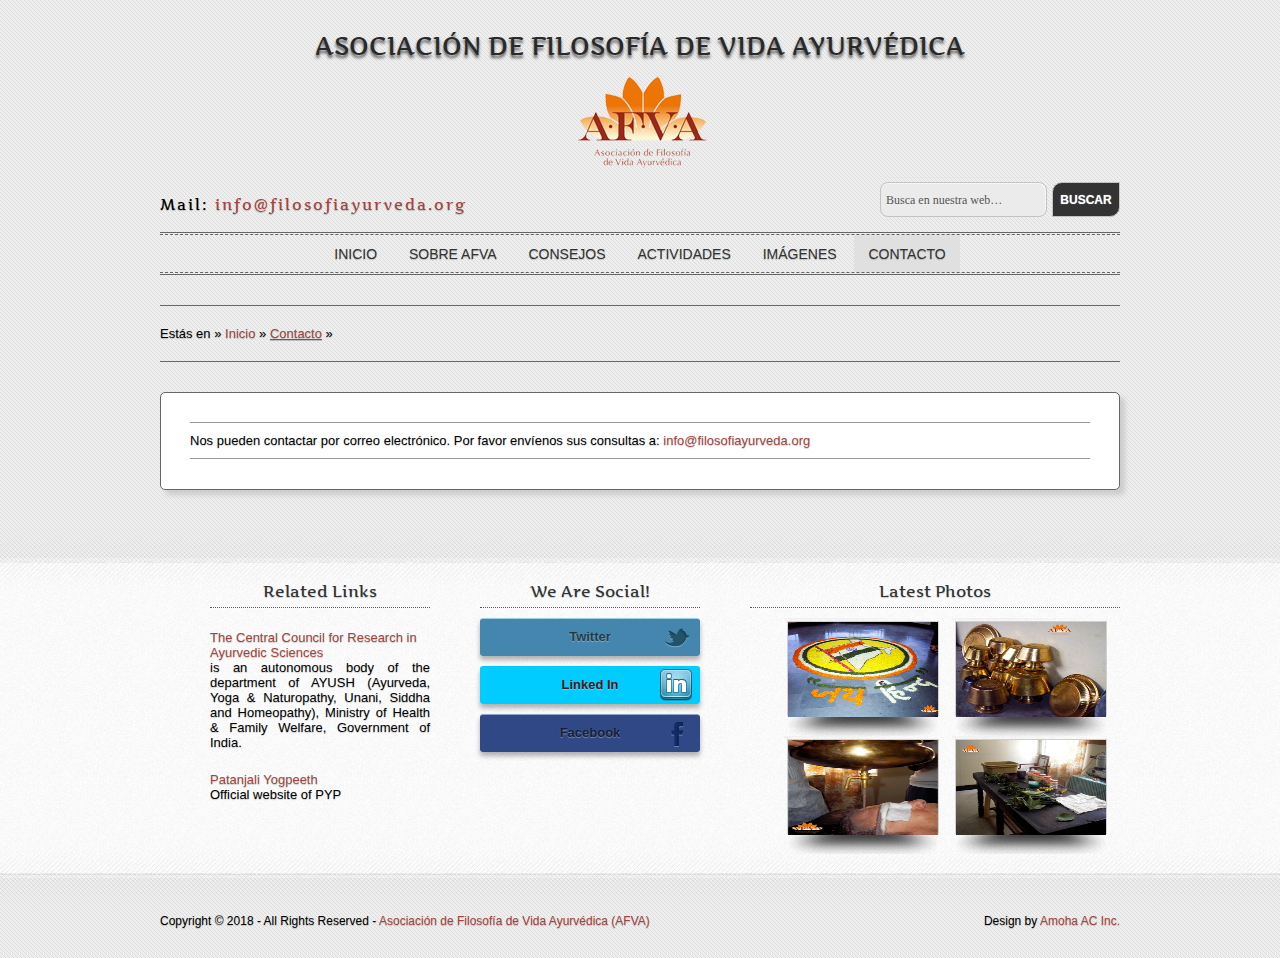
<file: contact_us.html>
<!DOCTYPE html>
<head>
<title>Asociación de Filosofía de Vida Ayurvédica (AFVA) | Contacto</title>
<meta charset="utf-8" content="Ayurveda, AFVA" />
<meta name="keywords" content="Asociación de Filosofía de Vida Ayurvédica,Dr Sudhakar Powar, AFVA, Ayurveda, Medicine,filosofia,herbal,shirodhara,abhyanga, Contacto" />
<link rel="shortcut icon" href="images/favicon.ico"/>
<link rel="stylesheet" href="styles/elegant-press.css" type="text/css" />
<script src="scripts/elegant-press.js" type="text/javascript"></script>
<!--[if IE]><style>#header h1 a:hover{font-size:75px;}</style><![endif]-->
<style>

</style>
</head>
<body>
<div class="main-container">
  <header>
      <h1><a href="index.html">Asociación de Filosofía de Vida Ayurvédica</a></h1>
    <p id="tagline"> <center><img src="logo.png"</center></p>
  </header>
</div>
<div class="main-container">
  <div id="sub-headline">
    <div class="tagline_left"><p id="tagline2">Mail: <a href="mailto:info@filosofiayurveda.org">info@filosofiayurveda.org</a></p></div>
    <div class="tagline_right">
     <form accept-charset="utf-8" action="http://www.jrank.org/api/search/v2" method="get">
      <fieldset>
 <legend><a href="http://www.jrank.org/"></a></legend>
         <input id="q" name="q" style="display: inline; vertical-align: middle;" type="text" value="Busca en nuestra web&hellip;"   onfocus="if (this.value == 'Busca en nuestra web&hellip;') {this.value = '';}" onBlur="if (this.value == '') {this.value = 'Busca en nuestra web&hellip;';}" />
          <input type="submit" name="commit" id="go" value="Buscar" />
          <input id="key" name="key" type="hidden" value="52cbbfc0eab25a379877fa6fd595f511e5dea3bb" />
		 <input name="ie_utf8_fix" type="hidden" value="&#9760;" />
        </fieldset>
      </form>
 
    </div>
    <br class="clear" />
  </div>
</div>
<div class="main-container">
  <div id="nav-container">
   <nav> 
    <ul class="nav">
      <li><a href="index.html">Inicio</a></li>
      <li><a href="aboutus.html">Sobre AFVA</a></li>
      <li><a href="consejos.html">Consejos</a></li>
      <li><a href="seminars.html">Actividades</a></li>
      <li><a href="photo_gallery.html">Imágenes</a></li>
      <li class="active"><a href="contact_us.html">Contacto</a></li>
    </ul>
   </nav> 
    <div class="clear"></div>
  </div>
</div>
<div class="main-container">
  <div class="container1">
   <div id="breadcrumb">
     <ul>
      <li class="first">Estás en</li>
      <li>&#187;</li>
      <li><a href="index.html">Inicio</a></li>
      <li>&#187;</li>
      <li class="current"><a href="contact_us.html">Contacto</a></li>
      <li>&#187;</li>
    </ul>
</div>
<br />
<br />

            <div class="box">
                   <div class="portfolio">
						<p> Nos pueden contactar por correo electrónico. Por favor envíenos sus consultas a:  <a href="mailto:info@filosofiayurveda.org">info@filosofiayurveda.org</a></p>
       
        <div class="clear"></div>
       
      </div>
          
    
   
      <div class="clear"></div>
    </div>
  </div>
</div>
<br />
      
      <div class="clear"></div>

<div class="main-container">
 </div>
 
<div class="callout"> 
    <div class="calloutcontainer"> 
        <div class="container_12"> 
            <div class="grid"> 
                 <article class="footbox">
     <h2>Related Links</h2>
     <ul>
        <li><a href="http://www.ccras.nic.in" target="_blank">The Central Council for Research in Ayurvedic Sciences</a><br />
       <p class="aboutus">is an autonomous body of the department of AYUSH (Ayurveda, Yoga & Naturopathy, Unani, Siddha and Homeopathy), Ministry of Health & Family Welfare, Government of India.</p>
        </li>
        <li><a href="http://www.divyayoga.com" target="_blank">Patanjali Yogpeeth</a><br> <p class="aboutus">Official website of PYP 
            <br /><p>
    </li>       
    </ul>
    </article>
    <article class="footbox last">
      <h2>We Are Social!</h2>
               <div id="social"> 
			  <a href="http://twitter.com/AFVAyurvedica" class="s3d twitter" target="_blank"> Twitter <span class="icons twitter"></span> </a>
			  <a href="http://www.linkedin.com/pub/asociacion-de-filosofia-de-vida-ayurvédica/46/865/a76" class="s3d linkedin"> Linked In<span style="z-index:1000; position:absolute; left: 180px; top: 2px;"><img src="images/linkedin.png"/></span></a>
			  <a href="#" class="s3d facebook"> Facebook <span class="icons facebook"></span> </a>     
		  </div> 

    </article>
  <article class="latestgallery">
      <h2>Latest Photos</h2>
      <ul>
		<li><a href="images/P2_.jpg" data-gal="prettyPhoto[gallery2]" title="Image 1"><img src="images/p2.jpg" alt="" width="150" height="95" /></a></li>
        <li><a href="images/P1_.jpg" data-gal="prettyPhoto[gallery2]" title="Image 2"><img src="images/p1.jpg" alt=""  width="150" height="95" /></a></li>
        <li><a href="images/P6_.jpg" data-gal="prettyPhoto[gallery2]" title="Image 3"><img src="images/p6.jpg" alt=""  width="150" height="95" /></a></li>
        <li><a href="images/P3_.jpg" data-gal="prettyPhoto[gallery2]" title="Image 4"><img src="images/p3.jpg" alt=""  width="150" height="95" /></a></li>    
		 <a href="images/P4_.jpg" data-gal="prettyPhoto[gallery2]" title="Image 5"></a>     
		 <a href="images/P5_.jpg" data-gal="prettyPhoto[gallery2]" title="Image 6"></a>     
		 <a href="images/P7_.jpg" data-gal="prettyPhoto[gallery2]" title="Image 7"></a>     		 
		 <a href="images/P8_.jpg" data-gal="prettyPhoto[gallery2]" title="Image 8"></a>     
		 <a href="images/P9_.jpg" data-gal="prettyPhoto[gallery2]" title="Image 9"></a>     
		 <a href="images/P10_.jpg" data-gal="prettyPhoto[gallery2]" title="Image 10"></a>     
		 <a href="images/P11_.jpg" data-gal="prettyPhoto[gallery2]" title="Image 11"></a>     
		 <a href="images/P12_.jpg" data-gal="prettyPhoto[gallery2]" title="Image 12"></a>     
		 <a href="images/P13_.jpg" data-gal="prettyPhoto[gallery2]" title="Image 13"></a>     
		 <a href="images/P14_.jpg" data-gal="prettyPhoto[gallery2]" title="Image 14"></a>     
		 <a href="images/P15_.jpg" data-gal="prettyPhoto[gallery2]" title="Image 15"></a>     

		
      </ul>
    </article>

    
            <div class="clear"></div> 
        </div> 
        <div class="calloutoverlay"></div> 
        <div class="calloutoverlaybottom"></div> 
    </div> 
</div> </div> 
 <footer>
    <p class="tagline_left">Copyright &copy; 2018 - All Rights Reserved - <a href="#">Asociación de Filosofía de Vida Ayurvédica (AFVA)</a></p>
    <p class="tagline_right">Design by <a href="#" title="" target="" >Amoha AC Inc.</a></p>
    <br class="clear" />
  </footer>

<br />
<br />
</body>
</html>
</file>
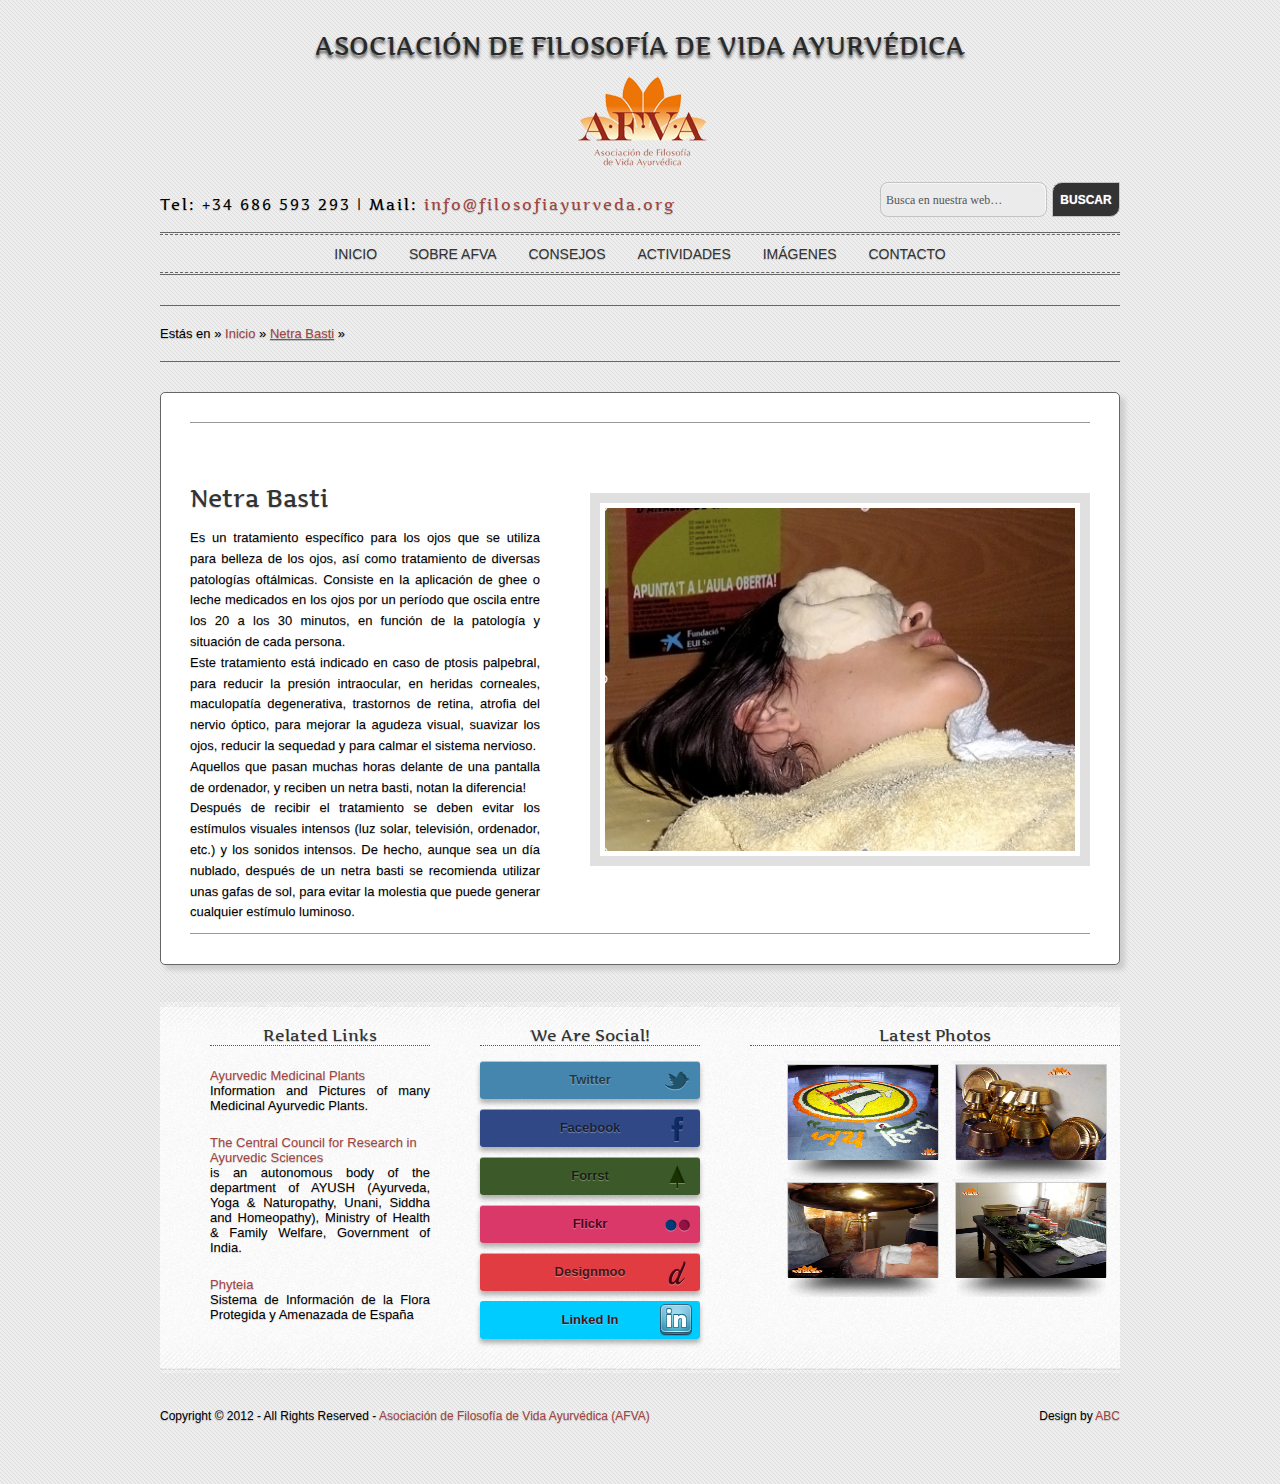
<file: netra_basti.html>
<!DOCTYPE html>
<title>Asociación de Filosofía de Vida Ayurvédica (AFVA) | Netra Basti</title>
<meta charset="utf-8" />
<meta name="keywords" content="Asociación de Filosofía de Vida Ayurvédica,Dr Sudhakar Powar, AFVA, Ayurveda, Medicine,Netra,Netra Basti,Basti" />
<link rel="shortcut icon" href="images/favicon.ico"/>
<link rel="stylesheet" href="styles/elegant-press.css" type="text/css" />
<script src="scripts/elegant-press.js" type="text/javascript"></script>
<!--[if IE]><style>#header h1 a:hover{font-size:75px;}</style><![endif]-->
</head>
<body>
<div class="main-container">
  <header>
    <h1><a href="index.html">Asociación de Filosofía de Vida Ayurvédica</a></h1>
    <p id="tagline"> <center><img src="logo.png"</center></p>
  </header>
</div>
<div class="main-container">
  <div id="sub-headline">
    <div class="tagline_left"><p id="tagline2">Tel: +34 686 593 293 | Mail: <a href="mailto:info@filosofiayurveda.org">info@filosofiayurveda.org</a></p></div>
    <div class="tagline_right">
     <form accept-charset="utf-8" action="http://www.jrank.org/api/search/v2" method="get">
      <fieldset>
 <legend><a href="http://www.jrank.org/"></a></legend>
         <input id="q" name="q" style="display: inline; vertical-align: middle;" type="text" value="Busca en nuestra web&hellip;"   onfocus="if (this.value == 'Busca en nuestra web&hellip;') {this.value = '';}" onBlur="if (this.value == '') {this.value = 'Busca en nuestra web&hellip;';}" />
          <input type="submit" name="commit" id="go" value="Buscar" />
          <input id="key" name="key" type="hidden" value="52cbbfc0eab25a379877fa6fd595f511e5dea3bb" />
		 <input name="ie_utf8_fix" type="hidden" value="&#9760;" />
        </fieldset>
      </form>
 
    </div>
    <br class="clear" />
  </div>
</div>
<div class="main-container">
  <div id="nav-container">
   <nav> 
    <ul class="nav">
      <li class=><a href="index.html">Inicio</a></li>
      <li><a href="aboutus.html">Sobre AFVA</a></li>
      <li><a href="consejos.html">Consejos</a></li>
          <li><a href="seminars.html">Actividades</a></li>
      <li><a href="photo_gallery.html">Imágenes</a></li>
      <li class="last"><a href="contact.php">Contacto</a></li>
    </ul>
   </nav> 
    <div class="clear"></div>
  </div>
</div>
<div class="main-container">
  <div class="container1">
   <div id="breadcrumb">
     <ul>
      <li class="first">Estás en</li>
      <li>&#187;</li>
      <li><a href="index.html">Inicio</a></li>
      <li>&#187;</li>
      <li class="current"><a href="netra_basti.html">Netra Basti</a></li>
      <li>&#187;</li>
    </ul>
</div>
<br />
<br />
            <div class="box">
            <div class="portfolio">
        <div class="tagline_left">
          <h4>Netra Basti</h4>
        <p class="aboutus">Es un tratamiento específico para los ojos que se utiliza para belleza de los ojos, así como tratamiento de diversas patologías oftálmicas. Consiste en la aplicación de ghee o leche medicados en los ojos por un período que oscila entre los 20 a los 30 minutos, en función de la patología y situación de cada persona. </p>
        
        <p class="aboutus">Este tratamiento está indicado en caso de ptosis palpebral, para reducir la presión intraocular, en heridas corneales, maculopatía degenerativa, trastornos de retina, atrofia del nervio óptico, para mejorar la agudeza visual,  suavizar los ojos, reducir la sequedad y para calmar el sistema nervioso. </p>
        <p class="aboutus"> Aquellos que pasan muchas horas delante de una pantalla de ordenador, y reciben un netra basti, notan la diferencia! </p>
        <p class="aboutus">	Después de recibir el tratamiento se deben evitar los estímulos visuales intensos (luz solar, televisión, ordenador, etc.) y los sonidos intensos. De hecho, aunque sea un día nublado, después de un netra basti se recomienda utilizar unas gafas de sol, para evitar la molestia que puede generar cualquier estímulo luminoso.</p> 
        </div>
        <br><br><br><br><div class="tagline_right"><a href="images/Netra_Basti.jpg" data-gal="prettyPhoto" title="Netra Basti"><img src="images/Netra_Basti.jpg" alt="Netra Basti" /></a></div>
        <div class="clear"></div>
      </div>
      <!-- ############################# -->
     
</div>
<br />
      
      <div class="clear"></div>

<div class="main-container">
 </div>
 
<div class="callout"> 
    <div class="calloutcontainer"> 
        <div class="container_12"> 
            <div class="grid"> 
                 <article class="footbox">
       <h2>Related Links</h2>
      <ul>
        <li><a href="http://ayurvedicmedicinalplants.com/" target="_blank">Ayurvedic Medicinal Plants</a><br />
       <p class="aboutus">Information and Pictures of many Medicinal Ayurvedic Plants.</p>
		</li>
        <li><a href="http://www.ccras.nic.in/" target="_blank">The Central Council for Research in Ayurvedic Sciences</a><br />
       <p class="aboutus">is an autonomous body of the department of AYUSH (Ayurveda, Yoga & Naturopathy, Unani, Siddha and Homeopathy), Ministry of Health & Family Welfare, Government of India.</p>
        </li>
        <li><a href="http://www.phyteia.es/intro.php" target="_blank">Phyteia </a><br> <p class="aboutus">Sistema de Información de la Flora Protegida y Amenazada de España<br /><p>
		</li>       
       </ul>
    </article>
    <article class="footbox last">
      <h2>We Are Social!</h2>
             <div id="social"> 
         <a href="http://twitter.com/AFVAyurvedica" class="s3d twitter" target="_blank"> Twitter <span class="icons twitter"></span> </a>  
          <a href="#" class="s3d facebook"> Facebook <span class="icons facebook"></span> </a> 
          <a href="#" class="s3d forrst"> Forrst <span class="icons forrst"></span> </a>
          <a href="#" class="s3d flickr"> Flickr <span class="icons flickr"></span> </a> 
          <a href="#" class="s3d designmoo"> Designmoo <span class="icons designmoo"></span> </a> 
		  <a href="http://www.linkedin.com/pub/asociacion-de-filosofia-de-vida-ayurvédica/46/865/a76" class="s3d linkedin"> Linked In<span style="z-index:1000; position:absolute; left: 180px; top: 2px;"><img src="images/linkedin.png"/></span></a>      </div> 

    </article>
  <article class="latestgallery">
      <h2>Latest Photos</h2>
      <ul>
		<li><a href="images/P2_.jpg" data-gal="prettyPhoto[gallery2]" title="Image 1"><img src="images/p2.jpg" alt="" width="150" height="95" /></a></li>
        <li><a href="images/P1_.jpg" data-gal="prettyPhoto[gallery2]" title="Image 2"><img src="images/p1.jpg" alt=""  width="150" height="95" /></a></li>
        <li><a href="images/P6_.jpg" data-gal="prettyPhoto[gallery2]" title="Image 3"><img src="images/p6.jpg" alt=""  width="150" height="95" /></a></li>
        <li><a href="images/P3_.jpg" data-gal="prettyPhoto[gallery2]" title="Image 4"><img src="images/p3.jpg" alt=""  width="150" height="95" /></a></li>    
		 <a href="images/P4_.jpg" data-gal="prettyPhoto[gallery2]" title="Image 5"></a>     
		 <a href="images/P5_.jpg" data-gal="prettyPhoto[gallery2]" title="Image 6"></a>     
		 <a href="images/P7_.jpg" data-gal="prettyPhoto[gallery2]" title="Image 7"></a>     		 
		 <a href="images/P8_.jpg" data-gal="prettyPhoto[gallery2]" title="Image 8"></a>     
		 <a href="images/P9_.jpg" data-gal="prettyPhoto[gallery2]" title="Image 9"></a>     
		 <a href="images/P10_.jpg" data-gal="prettyPhoto[gallery2]" title="Image 10"></a>     
		 <a href="images/P11_.jpg" data-gal="prettyPhoto[gallery2]" title="Image 11"></a>     
		 <a href="images/P12_.jpg" data-gal="prettyPhoto[gallery2]" title="Image 12"></a>     
		 <a href="images/P13_.jpg" data-gal="prettyPhoto[gallery2]" title="Image 13"></a>     
		 <a href="images/P14_.jpg" data-gal="prettyPhoto[gallery2]" title="Image 14"></a>     
		 <a href="images/P15_.jpg" data-gal="prettyPhoto[gallery2]" title="Image 15"></a>     

		
      </ul>
    </article>

            <div class="clear"></div> 
        </div> 
        <div class="calloutoverlay"></div> 
        <div class="calloutoverlaybottom"></div> 
    </div> 
</div> </div> 
 <footer>
 <p class="tagline_left">Copyright &copy; 2012 - All Rights Reserved - <a href="#">Asociación de Filosofía de Vida Ayurvédica (AFVA)</a></p>
    <p class="tagline_right">Design by <a href="#" title="" target="" >ABC</a></p>
    <br class="clear" />
  </footer>

<br />
<br />
</body>
</html>
</file>
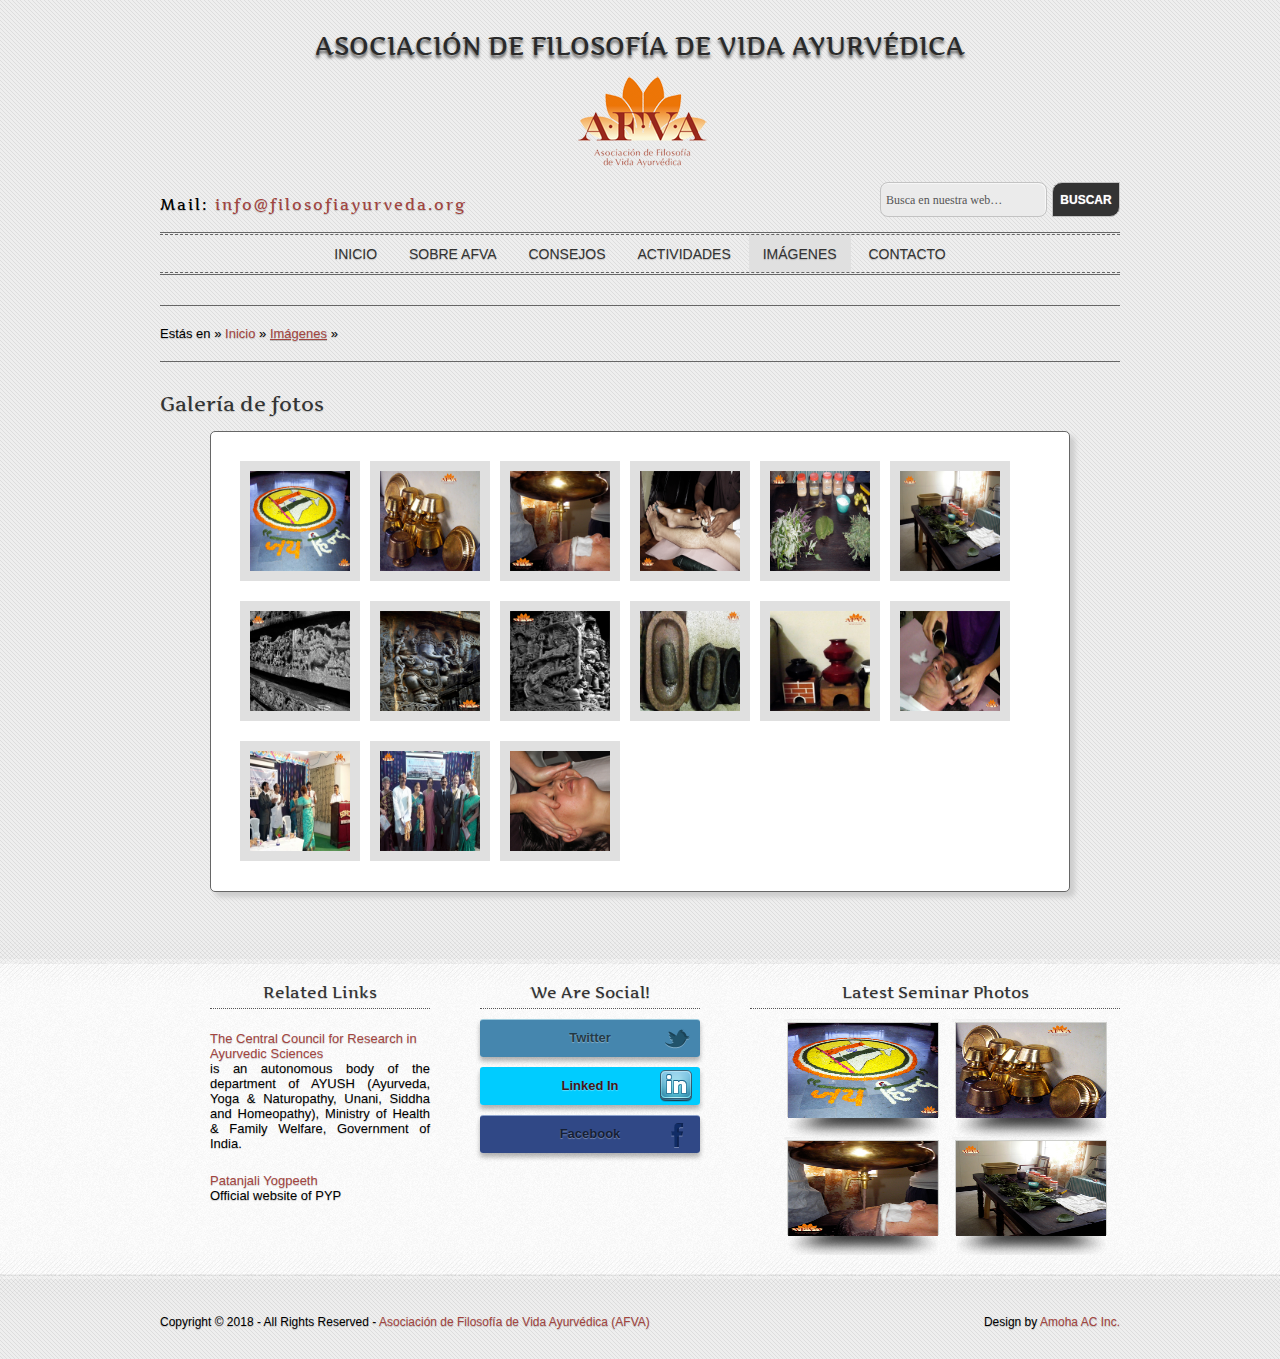
<file: photo_gallery.html>
<!DOCTYPE html>
<title>Asociación de Filosofía de Vida Ayurvédica (AFVA) | Inicio</title>
<meta charset="utf-8" />
<meta name="keywords" content="Asociación de Filosofía de Vida Ayurvédica,Dr Sudhakar Powar,Elena Saura, AFVA, Ayurveda, Medicine,Netra,Netra Basti,Basti" />
<link rel="shortcut icon" href="images/favicon.ico"/>
<link rel="stylesheet" href="styles/elegant-press.css" type="text/css" />
<script src="scripts/elegant-press.js" type="text/javascript"></script>
<!--[if IE]><style>#header h1 a:hover{font-size:75px;}</style><![endif]-->
</head>
<body>
<div class="main-container">
   <header>
    <h1><a href="index.html">Asociación de Filosofía de Vida Ayurvédica</a></h1>
    <p id="tagline"> <center><img src="logo.png"</center></p>
  </header>
</div>
<div class="main-container">
  <div id="sub-headline">
    <div class="tagline_left"><p id="tagline2">Mail: <a href="mailto:info@filosofiayurveda.org">info@filosofiayurveda.org</a></p></div>
    <div class="tagline_right">
     <form accept-charset="utf-8" action="http://www.jrank.org/api/search/v2" method="get">
      <fieldset>
 <legend><a href="http://www.jrank.org/"></a></legend>
         <input id="q" name="q" style="display: inline; vertical-align: middle;" type="text" value="Busca en nuestra web&hellip;"   onfocus="if (this.value == 'Busca en nuestra web&hellip;') {this.value = '';}" onBlur="if (this.value == '') {this.value = 'Busca en nuestra web&hellip;';}" />
          <input type="submit" name="commit" id="go" value="Buscar" />
          <input id="key" name="key" type="hidden" value="52cbbfc0eab25a379877fa6fd595f511e5dea3bb" />
		 <input name="ie_utf8_fix" type="hidden" value="&#9760;" />
        </fieldset>
      </form>
 
    </div>
    <br class="clear" />
  </div>
</div>
<div class="main-container">
  <div id="nav-container">
   <nav> 
    <ul class="nav">
      <li><a href="index.html">Inicio</a></li>
      <li><a href="aboutus.html">Sobre AFVA</a></li>
      <li><a href="consejos.html">Consejos</a></li>
      <li><a href="seminars.html">Actividades</a></li>
      <li class="active"><a href="photo_gallery.html">Imágenes</a></li>
      <li class="last"><a href="contact_us.html">Contacto</a></li>
    </ul>
   </nav> 
    <div class="clear"></div>
  </div>
</div>
<div class="main-container">
  <div class="container1">
   <div id="breadcrumb">
    <ul>
      <li class="first">Estás en</li>
      <li>&#187;</li>
      <li><a href="index.html">Inicio</a></li>
      <li>&#187;</li>
      <li class="current"><a href="photo_gallery.html">Imágenes</a></li>
      <li>&#187;</li>
    </ul>
</div>
<br />
<br />

        <h1>Galería de fotos</h1>
            <div id="gallery" class="box">
      <ul>
        <li><a data-gal="prettyPhoto[gallery2]" href="images/P1_.jpg" title="Image 1"><img src="images/p1.jpg" width="160" height="190" alt="" /></a></li>
        <li><a data-gal="prettyPhoto[gallery2]" href="images/P2_.jpg" title="Image 2"><img src="images/p2.jpg" width="160" height="190" alt="" /></a></li>		
		<li><a data-gal="prettyPhoto[gallery2]" href="images/P3_.jpg" title="Image 3"><img src="images/p3.jpg" width="160" height="190" alt="" /></a></li>
		<li><a data-gal="prettyPhoto[gallery2]" href="images/P4_.jpg" title="Image 4"><img src="images/p4.jpg" width="160" height="190" alt="" /></a></li>
		<li><a data-gal="prettyPhoto[gallery2]" href="images/P5_.jpg" title="Image 5"><img src="images/p5.jpg" width="160" height="190" alt="" /></a></li>
		<li><a data-gal="prettyPhoto[gallery2]" href="images/P6_.jpg" title="Image 6"><img src="images/p6.jpg" width="160" height="190" alt="" /></a></li>
		<li><a data-gal="prettyPhoto[gallery2]" href="images/P7_.jpg" title="Image 7"><img src="images/p7.jpg" width="160" height="190" alt="" /></a></li>
		<li><a data-gal="prettyPhoto[gallery2]" href="images/P8_.jpg" title="Image 8"><img src="images/p8.jpg" width="160" height="190" alt="" /></a></li>
		<li><a data-gal="prettyPhoto[gallery2]" href="images/P9_.jpg" title="Image 9"><img src="images/p9.jpg" width="160" height="190" alt="" /></a></li>
		<li><a data-gal="prettyPhoto[gallery2]" href="images/P10_.jpg" title="Image 10"><img src="images/p10.jpg" width="160" height="190" alt="" /></a></li>
		<li><a data-gal="prettyPhoto[gallery2]" href="images/P11_.jpg" title="Image 11"><img src="images/p11.jpg" width="160" height="190" alt="" /></a></li>
		<li><a data-gal="prettyPhoto[gallery2]" href="images/P12_.jpg" title="Image 12"><img src="images/p12.jpg" width="160" height="190" alt="" /></a></li>
		<li><a data-gal="prettyPhoto[gallery2]" href="images/P13_.jpg" title="Image 13"><img src="images/p13.jpg" width="160" height="190" alt="" /></a></li>
		<li><a data-gal="prettyPhoto[gallery2]" href="images/P14_.jpg" title="Image 14"><img src="images/p14.jpg" width="160" height="190" alt="" /></a></li>
		<li><a data-gal="prettyPhoto[gallery2]" href="images/P15_.jpg" title="Image 15"><img src="images/p15.jpg" width="160" height="190" alt="" /></a></li>
      </ul>
      <br class="clear" />
    </div>

<br />
      
      <div class="clear"></div>
    </div>
    
 
 </div>
<div class="main-container">
 </div>
 
<div class="callout"> 
    <div class="calloutcontainer"> 
        <div class="container_12"> 
            <div class="grid"> 
                 <article class="footbox">
      <h2>Related Links</h2>
      <ul>
          
          <li><a href="http://www.ccras.nic.in" target="_blank">The Central Council for Research in Ayurvedic Sciences</a><br />
         <p class="aboutus">is an autonomous body of the department of AYUSH (Ayurveda, Yoga & Naturopathy, Unani, Siddha and Homeopathy), Ministry of Health & Family Welfare, Government of India.</p>
          </li>
          <li><a href="http://www.divyayoga.com" target="_blank">Patanjali Yogpeeth</a><br> <p class="aboutus">Official website of PYP 
              <br /><p>
      </li>       
      </ul>
    </article>
    <article class="footbox last">
      <h2>We Are Social!</h2>
                 <div id="social"> 
			  <a href="http://twitter.com/AFVAyurvedica" class="s3d twitter" target="_blank"> Twitter <span class="icons twitter"></span> </a>
			  <a href="http://www.linkedin.com/pub/asociacion-de-filosofia-de-vida-ayurvédica/46/865/a76" class="s3d linkedin"> Linked In<span style="z-index:1000; position:absolute; left: 180px; top: 2px;"><img src="images/linkedin.png"/></span></a>
			  <a href="#" class="s3d facebook"> Facebook <span class="icons facebook"></span> </a>     
		  </div> 

    </article>
  <article class="latestgallery">
      <h2>Latest Seminar Photos</h2>
      <ul>
		<li><a href="images/P2_.jpg" data-gal="prettyPhoto[gallery2]" title="Image 1"><img src="images/p2.jpg" alt="" width="150" height="95" /></a></li>
        <li><a href="images/P1_.jpg" data-gal="prettyPhoto[gallery2]" title="Image 2"><img src="images/p1.jpg" alt=""  width="150" height="95" /></a></li>
        <li><a href="images/P6_.jpg" data-gal="prettyPhoto[gallery2]" title="Image 3"><img src="images/p6.jpg" alt=""  width="150" height="95" /></a></li>
        <li><a href="images/P3_.jpg" data-gal="prettyPhoto[gallery2]" title="Image 4"><img src="images/p3.jpg" alt=""  width="150" height="95" /></a></li>    
		 <a href="images/P4_.jpg" data-gal="prettyPhoto[gallery2]" title="Image 5"></a>     
		 <a href="images/P5_.jpg" data-gal="prettyPhoto[gallery2]" title="Image 6"></a>     
		 <a href="images/P7_.jpg" data-gal="prettyPhoto[gallery2]" title="Image 7"></a>     		 
		 <a href="images/P8_.jpg" data-gal="prettyPhoto[gallery2]" title="Image 8"></a>     
		 <a href="images/P9_.jpg" data-gal="prettyPhoto[gallery2]" title="Image 9"></a>     
		 <a href="images/P10_.jpg" data-gal="prettyPhoto[gallery2]" title="Image 10"></a>     
		 <a href="images/P11_.jpg" data-gal="prettyPhoto[gallery2]" title="Image 11"></a>     
		 <a href="images/P12_.jpg" data-gal="prettyPhoto[gallery2]" title="Image 12"></a>     
		 <a href="images/P13_.jpg" data-gal="prettyPhoto[gallery2]" title="Image 13"></a>     
		 <a href="images/P14_.jpg" data-gal="prettyPhoto[gallery2]" title="Image 14"></a>     
		 <a href="images/P15_.jpg" data-gal="prettyPhoto[gallery2]" title="Image 15"></a>     

		
      </ul>
    </article>
 
            <div class="clear"></div> 
        </div> 
        <div class="calloutoverlay"></div> 
        <div class="calloutoverlaybottom"></div> 
    </div> 
</div> </div> 
 <footer>
    <p class="tagline_left">Copyright &copy; 2018 - All Rights Reserved - <a href="#">Asociación de Filosofía de Vida Ayurvédica (AFVA)</a></p>
    <p class="tagline_right">Design by <a href="#">Amoha AC Inc.</a></p>
    <br class="clear" />
  </footer>

<br />
<br />
</body>
</html>
</file>
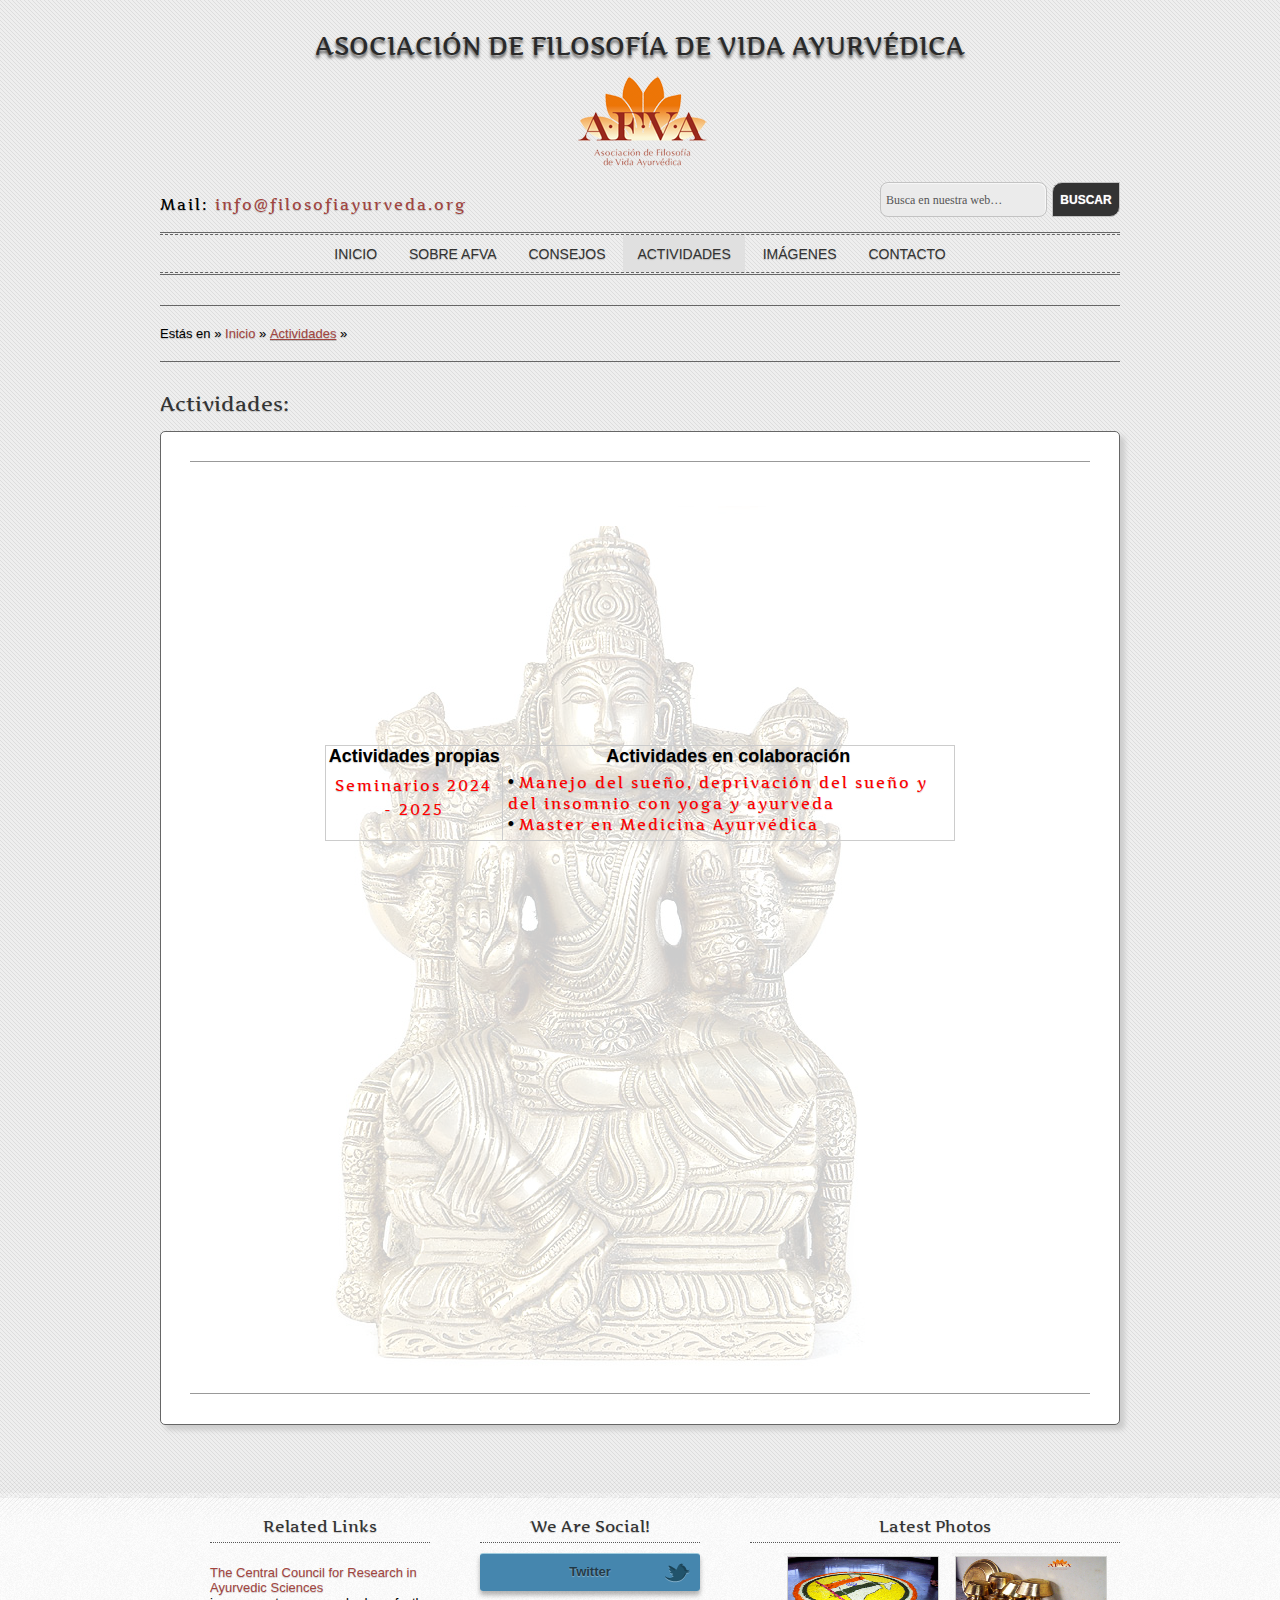
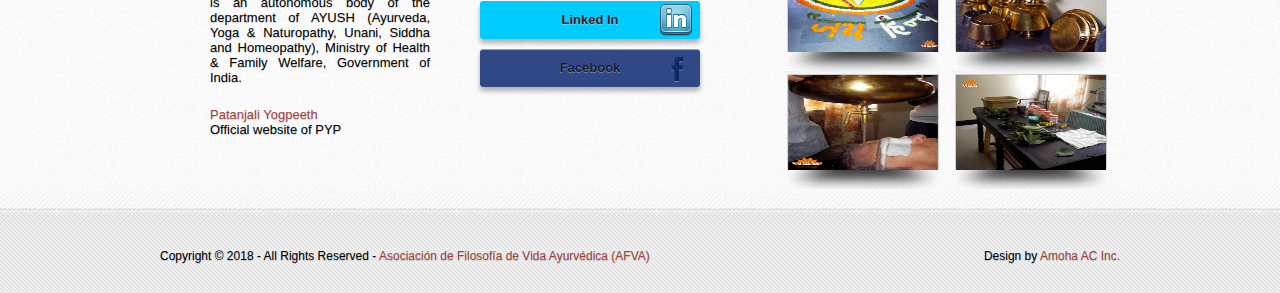
<file: seminars.html>
<!DOCTYPE html>
<head>
<title>Asociación de Filosofía de Vida Ayurvédica (AFVA) | Actividades</title>
<meta charset="utf-8" content="Ayurveda, AFVA" />
<meta name="keywords" content="Asociación de Filosofía de Vida Ayurvédica,Dr Sudhakar Powar, AFVA, Ayurveda, Medicine,filosofia,herbal,shirodhara,abhyanga, Actividades,2024" />
<link rel="shortcut icon" href="images/favicon.ico"/>
<link rel="stylesheet" href="styles/elegant-press.css" type="text/css" />
<script src="scripts/elegant-press.js" type="text/javascript"></script>
<!--[if IE]><style>#header h1 a:hover{font-size:75px;}</style><![endif]-->
<style>

 .containerCustom {
  position: relative;
}

.center {
  position: absolute;
  top: 30%;
  width: 70%;
  text-align: center;
  font-size: 18px;
  padding-left: 15%;
}

imgCustom {
  width: 100%;
  height: auto;
  opacity: 0.3;
  
}

/* unvisited link */
.containerCustom a:link {
  color: red;
}

/* visited link */
.containerCustom a:visited {
  color: green;
}

/* mouse over link */
.containerCustom a:hover {
  color: #5d8ba6;
}

/* selected link */
.containerCustom a:active {
  color: blue;
}


</style>
</head>
<body>
<div class="main-container">
  <header>
      <h1><a href="index.html">Asociación de Filosofía de Vida Ayurvédica</a></h1>
    <p id="tagline"> <center><img src="logo.png"</center></p>
  </header>
</div>
<div class="main-container">
  <div id="sub-headline">
    <div class="tagline_left"><p id="tagline2">Mail: <a href="mailto:info@filosofiayurveda.org">info@filosofiayurveda.org</a></p></div>
    <div class="tagline_right">
     <form accept-charset="utf-8" action="http://www.jrank.org/api/search/v2" method="get">
      <fieldset>
 <legend><a href="http://www.jrank.org/"></a></legend>
         <input id="q" name="q" style="display: inline; vertical-align: middle;" type="text" value="Busca en nuestra web&hellip;"   onfocus="if (this.value == 'Busca en nuestra web&hellip;') {this.value = '';}" onBlur="if (this.value == '') {this.value = 'Busca en nuestra web&hellip;';}" />
          <input type="submit" name="commit" id="go" value="Buscar" />
          <input id="key" name="key" type="hidden" value="52cbbfc0eab25a379877fa6fd595f511e5dea3bb" />
		 <input name="ie_utf8_fix" type="hidden" value="&#9760;" />
        </fieldset>
      </form>
 
    </div>
    <br class="clear" />
  </div>
</div>
<div class="main-container">
  <div id="nav-container">
   <nav> 
    <ul class="nav">
      <li><a href="index.html">Inicio</a></li>
      <li><a href="aboutus.html">Sobre AFVA</a></li>
      <li><a href="consejos.html">Consejos</a></li>
      <li class="active"><a href="seminars.html">Actividades</a></li>
      <li><a href="photo_gallery.html">Imágenes</a></li>
      <li class="last"><a href="contact_us.html">Contacto</a></li>
    </ul>
   </nav> 
    <div class="clear"></div>
  </div>
</div>
<div class="main-container">
  <div class="container1">
   <div id="breadcrumb">
     <ul>
      <li class="first">Estás en</li>
      <li>&#187;</li>
      <li><a href="index.html">Inicio</a></li>
      <li>&#187;</li>
      <li class="current"><a href="seminars.html">Actividades</a></li>
      <li>&#187;</li>
    </ul>
</div>
<br />
<br />

        <h1>Actividades:</h1>
            <div class="box">
                   <div class="portfolio">
						<div class="containerCustom">
						  <img class="imgCustom" src="images/Dhanvantari_opacity2.png" alt="">
						  <div class="center">
							<table class="centerTable">
										  <tr>
											<th>Actividades propias</th>
											<th>Actividades en colaboración</th>
										  </tr>
										  <tr>
											<td><h1><a id="tagline2" href="SupportingFiles/AFVA_2024.pdf"  target="_blank">Seminarios 2024 - 2025</a></h1></td>
											<td style="text-align:left">•	<a id="tagline2" href="SupportingFiles/PROGRAMA INSOMNI_CAST.pdf"  target="_blank">Manejo del sueño, deprivación del sueño y del insomnio con yoga y ayurveda </a> </br>
												•	<a id="tagline2" href="SupportingFiles/Master Ayurveda.pdf"  target="_blank">Master en Medicina Ayurvédica </a>
										</td>
										  </tr>

									</table>
						  </div>
						</div>
				
       
        <div class="clear"></div>
       
      </div>
          
    
   
      <div class="clear"></div>
    </div>
  </div>
</div>
<br />
      
      <div class="clear"></div>

<div class="main-container">
 </div>
 
<div class="callout"> 
    <div class="calloutcontainer"> 
        <div class="container_12"> 
            <div class="grid"> 
                 <article class="footbox">
     <h2>Related Links</h2>
     <ul>
        <li><a href="http://www.ccras.nic.in" target="_blank">The Central Council for Research in Ayurvedic Sciences</a><br />
       <p class="aboutus">is an autonomous body of the department of AYUSH (Ayurveda, Yoga & Naturopathy, Unani, Siddha and Homeopathy), Ministry of Health & Family Welfare, Government of India.</p>
        </li>
        <li><a href="http://www.divyayoga.com" target="_blank">Patanjali Yogpeeth</a><br> <p class="aboutus">Official website of PYP 
            <br /><p>
    </li>       
    </ul>
    </article>
    <article class="footbox last">
      <h2>We Are Social!</h2>
               <div id="social"> 
			  <a href="http://twitter.com/AFVAyurvedica" class="s3d twitter" target="_blank"> Twitter <span class="icons twitter"></span> </a>
			  <a href="http://www.linkedin.com/pub/asociacion-de-filosofia-de-vida-ayurvédica/46/865/a76" class="s3d linkedin"> Linked In<span style="z-index:1000; position:absolute; left: 180px; top: 2px;"><img src="images/linkedin.png"/></span></a>
			  <a href="#" class="s3d facebook"> Facebook <span class="icons facebook"></span> </a>     
		  </div> 

    </article>
  <article class="latestgallery">
      <h2>Latest Photos</h2>
      <ul>
		<li><a href="images/P2_.jpg" data-gal="prettyPhoto[gallery2]" title="Image 1"><img src="images/p2.jpg" alt="" width="150" height="95" /></a></li>
        <li><a href="images/P1_.jpg" data-gal="prettyPhoto[gallery2]" title="Image 2"><img src="images/p1.jpg" alt=""  width="150" height="95" /></a></li>
        <li><a href="images/P6_.jpg" data-gal="prettyPhoto[gallery2]" title="Image 3"><img src="images/p6.jpg" alt=""  width="150" height="95" /></a></li>
        <li><a href="images/P3_.jpg" data-gal="prettyPhoto[gallery2]" title="Image 4"><img src="images/p3.jpg" alt=""  width="150" height="95" /></a></li>    
		 <a href="images/P4_.jpg" data-gal="prettyPhoto[gallery2]" title="Image 5"></a>     
		 <a href="images/P5_.jpg" data-gal="prettyPhoto[gallery2]" title="Image 6"></a>     
		 <a href="images/P7_.jpg" data-gal="prettyPhoto[gallery2]" title="Image 7"></a>     		 
		 <a href="images/P8_.jpg" data-gal="prettyPhoto[gallery2]" title="Image 8"></a>     
		 <a href="images/P9_.jpg" data-gal="prettyPhoto[gallery2]" title="Image 9"></a>     
		 <a href="images/P10_.jpg" data-gal="prettyPhoto[gallery2]" title="Image 10"></a>     
		 <a href="images/P11_.jpg" data-gal="prettyPhoto[gallery2]" title="Image 11"></a>     
		 <a href="images/P12_.jpg" data-gal="prettyPhoto[gallery2]" title="Image 12"></a>     
		 <a href="images/P13_.jpg" data-gal="prettyPhoto[gallery2]" title="Image 13"></a>     
		 <a href="images/P14_.jpg" data-gal="prettyPhoto[gallery2]" title="Image 14"></a>     
		 <a href="images/P15_.jpg" data-gal="prettyPhoto[gallery2]" title="Image 15"></a>     

		
      </ul>
    </article>

    
            <div class="clear"></div> 
        </div> 
        <div class="calloutoverlay"></div> 
        <div class="calloutoverlaybottom"></div> 
    </div> 
</div> </div> 
 <footer>
    <p class="tagline_left">Copyright &copy; 2018 - All Rights Reserved - <a href="#">Asociación de Filosofía de Vida Ayurvédica (AFVA)</a></p>
    <p class="tagline_right">Design by <a href="#" title="" target="" >Amoha AC Inc.</a></p>
    <br class="clear" />
  </footer>

<br />
<br />
</body>
</html>
</file>
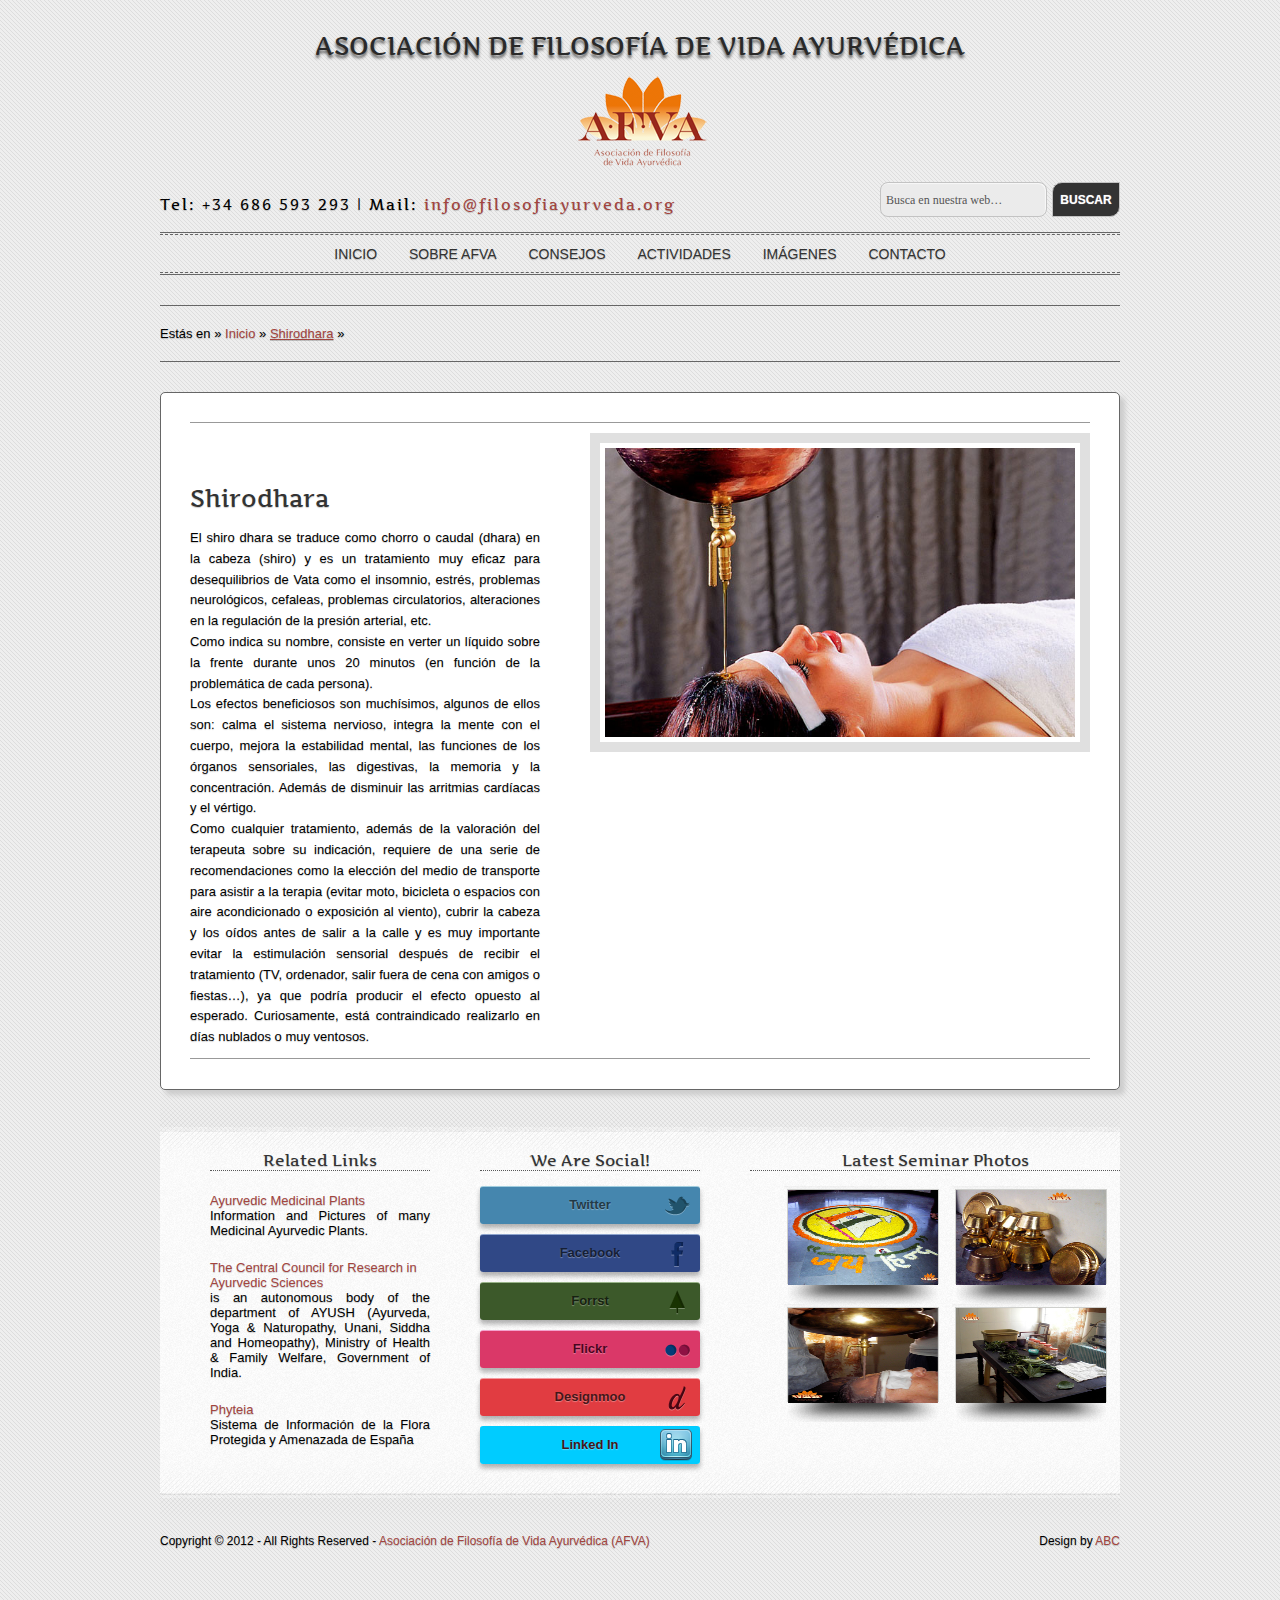
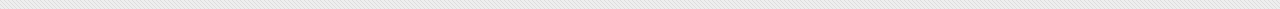
<file: shirodhara.html>
<!DOCTYPE html>
<title>Asociación de Filosofía de Vida Ayurvédica (AFVA) | Shirodhara</title>
<meta charset="utf-8" />
<meta name="keywords" content="Asociación de Filosofía de Vida Ayurvédica,Dr Sudhakar Powar, AFVA, Ayurveda, Medicine,filosofia,herbal,shirodhara,abhyanga" />
<link rel="shortcut icon" href="images/favicon.ico"/>
<link rel="stylesheet" href="styles/elegant-press.css" type="text/css" />
<script src="scripts/elegant-press.js" type="text/javascript"></script>
<!--[if IE]><style>#header h1 a:hover{font-size:75px;}</style><![endif]-->
</head>
<body>
<div class="main-container">
  <header>
    <h1><a href="index.html">Asociación de Filosofía de Vida Ayurvédica</a></h1>
    <p id="tagline"> <center><img src="logo.png"</center></p>
  </header>
</div>
<div class="main-container">
  <div id="sub-headline">
     <div class="tagline_left"><p id="tagline2">Tel: +34 686 593 293 | Mail: <a href="mailto:info@filosofiayurveda.org">info@filosofiayurveda.org</a></p></div>
    <div class="tagline_right">
      <form accept-charset="utf-8" action="http://www.jrank.org/api/search/v2" method="get">
      <fieldset>
 <legend><a href="http://www.jrank.org/"></a></legend>
         <input id="q" name="q" style="display: inline; vertical-align: middle;" type="text" value="Busca en nuestra web&hellip;"   onfocus="if (this.value == 'Busca en nuestra web&hellip;') {this.value = '';}" onBlur="if (this.value == '') {this.value = 'Busca en nuestra web&hellip;';}" />
          <input type="submit" name="commit" id="go" value="Buscar" />
          <input id="key" name="key" type="hidden" value="52cbbfc0eab25a379877fa6fd595f511e5dea3bb" />
		 <input name="ie_utf8_fix" type="hidden" value="&#9760;" />
        </fieldset>
      </form>
 
    </div>
    <br class="clear" />
  </div>
</div>
<div class="main-container">
  <div id="nav-container">
   <nav> 
    <ul class="nav">
      <li class=><a href="index.html">Inicio</a></li>
      <li><a href="aboutus.html">Sobre AFVA</a></li>
      <li><a href="consejos.html">Consejos</a></li>
          <li><a href="seminars.html">Actividades</a></li>
      <li><a href="photo_gallery.html">Imágenes</a></li>
      <li class="last"><a href="contact.php">Contacto</a></li>
    </ul>
   </nav> 
    <div class="clear"></div>
  </div>
</div>
<div class="main-container">
  <div class="container1">
   <div id="breadcrumb">
     <ul>
      <li class="first">Estás en</li>
      <li>&#187;</li>
      <li><a href="index.html">Inicio</a></li>
      <li>&#187;</li>
      <li class="current"><a href="shirodhara.html">Shirodhara</a></li>
      <li>&#187;</li>
    </ul>
</div>
<br />
<br />
            <div class="box">
            <div class="portfolio">
        <div class="tagline_left">
          <h4>Shirodhara</h4>
        <p class="aboutus">El shiro dhara se traduce como chorro o caudal (dhara) en la cabeza (shiro) y es un tratamiento muy eficaz para desequilibrios de Vata como el insomnio, estrés, problemas neurológicos, cefaleas, problemas circulatorios, alteraciones en la regulación de la presión arterial, etc. </p>
        
        <p class="aboutus">Como indica su nombre, consiste en verter un líquido sobre la frente durante unos 20 minutos (en función de la problemática de cada persona). </p>
        <p class="aboutus"> Los efectos beneficiosos son muchísimos, algunos de ellos son: calma el sistema nervioso, integra la mente con el cuerpo, mejora la estabilidad mental, las funciones de los órganos sensoriales, las digestivas, la memoria y la concentración. Además de disminuir las arritmias cardíacas y el vértigo.</p>
        <p class="aboutus">	Como cualquier tratamiento, además de la valoración del terapeuta sobre su indicación, requiere de una serie de recomendaciones como la elección del medio de transporte para asistir a la terapia (evitar moto, bicicleta o espacios con aire acondicionado o exposición al viento), cubrir la cabeza y los oídos antes de salir a la calle y es muy importante evitar la estimulación sensorial después de recibir el tratamiento (TV, ordenador, salir fuera de cena con amigos o fiestas…), ya que podría producir el efecto opuesto al esperado. Curiosamente, está contraindicado realizarlo en días nublados o muy ventosos.</p> 
        </div>
        <div class="tagline_right"><a href="images/Shirodhara.jpg" data-gal="prettyPhoto" title="Shirodhara"><img src="images/Shirodhara.jpg" alt="Shirodhara" /></a></div>
        <div class="clear"></div>
      </div>
      <!-- ############################# -->
     
</div>
<br />
      
      <div class="clear"></div>

<div class="main-container">
 </div>
 
<div class="callout"> 
    <div class="calloutcontainer"> 
        <div class="container_12"> 
            <div class="grid"> 
                 <article class="footbox">
       <h2>Related Links</h2>
      <ul>
        <li><a href="http://ayurvedicmedicinalplants.com/" target="_blank">Ayurvedic Medicinal Plants</a><br />
       <p class="aboutus">Information and Pictures of many Medicinal Ayurvedic Plants.</p>
		</li>
        <li><a href="http://www.ccras.nic.in/" target="_blank">The Central Council for Research in Ayurvedic Sciences</a><br />
       <p class="aboutus">is an autonomous body of the department of AYUSH (Ayurveda, Yoga & Naturopathy, Unani, Siddha and Homeopathy), Ministry of Health & Family Welfare, Government of India.</p>
        </li>
        <li><a href="http://www.phyteia.es/intro.php" target="_blank">Phyteia </a><br> <p class="aboutus">Sistema de Información de la Flora Protegida y Amenazada de España<br /><p>
		</li>       
       </ul>
    </article>
    <article class="footbox last">
      <h2>We Are Social!</h2>
            <div id="social"> 
         <a href="http://twitter.com/AFVAyurvedica" class="s3d twitter" target="_blank"> Twitter <span class="icons twitter"></span> </a>  
          <a href="#" class="s3d facebook"> Facebook <span class="icons facebook"></span> </a> 
          <a href="#" class="s3d forrst"> Forrst <span class="icons forrst"></span> </a>
          <a href="#" class="s3d flickr"> Flickr <span class="icons flickr"></span> </a> 
          <a href="#" class="s3d designmoo"> Designmoo <span class="icons designmoo"></span> </a> 
		  <a href="http://www.linkedin.com/pub/asociacion-de-filosofia-de-vida-ayurvédica/46/865/a76" class="s3d linkedin"> Linked In<span style="z-index:1000; position:absolute; left: 180px; top: 2px;"><img src="images/linkedin.png"/></span></a>      </div> 
    </article>
  <article class="latestgallery">
      <h2>Latest Seminar Photos</h2>
      <ul>
		<li><a href="images/P2_.jpg" data-gal="prettyPhoto[gallery2]" title="Image 1"><img src="images/p2.jpg" alt="" width="150" height="95" /></a></li>
        <li><a href="images/P1_.jpg" data-gal="prettyPhoto[gallery2]" title="Image 2"><img src="images/p1.jpg" alt=""  width="150" height="95" /></a></li>
        <li><a href="images/P6_.jpg" data-gal="prettyPhoto[gallery2]" title="Image 3"><img src="images/p6.jpg" alt=""  width="150" height="95" /></a></li>
        <li><a href="images/P3_.jpg" data-gal="prettyPhoto[gallery2]" title="Image 4"><img src="images/p3.jpg" alt=""  width="150" height="95" /></a></li>    
		 <a href="images/P4_.jpg" data-gal="prettyPhoto[gallery2]" title="Image 5"></a>     
		 <a href="images/P5_.jpg" data-gal="prettyPhoto[gallery2]" title="Image 6"></a>     
		 <a href="images/P7_.jpg" data-gal="prettyPhoto[gallery2]" title="Image 7"></a>     		 
		 <a href="images/P8_.jpg" data-gal="prettyPhoto[gallery2]" title="Image 8"></a>     
		 <a href="images/P9_.jpg" data-gal="prettyPhoto[gallery2]" title="Image 9"></a>     
		 <a href="images/P10_.jpg" data-gal="prettyPhoto[gallery2]" title="Image 10"></a>     
		 <a href="images/P11_.jpg" data-gal="prettyPhoto[gallery2]" title="Image 11"></a>     
		 <a href="images/P12_.jpg" data-gal="prettyPhoto[gallery2]" title="Image 12"></a>     
		 <a href="images/P13_.jpg" data-gal="prettyPhoto[gallery2]" title="Image 13"></a>     
		 <a href="images/P14_.jpg" data-gal="prettyPhoto[gallery2]" title="Image 14"></a>     
		 <a href="images/P15_.jpg" data-gal="prettyPhoto[gallery2]" title="Image 15"></a>     

		
      </ul>
    </article>

    
            <div class="clear"></div> 
        </div> 
        <div class="calloutoverlay"></div> 
        <div class="calloutoverlaybottom"></div> 
    </div> 
</div> </div> 
 <footer>
 <p class="tagline_left">Copyright &copy; 2012 - All Rights Reserved - <a href="#">Asociación de Filosofía de Vida Ayurvédica (AFVA)</a></p>
    <p class="tagline_right">Design by <a href="#" title="" target="" >ABC</a></p>
    <br class="clear" />
  </footer>

<br />
<br />
</body>
</html>
</file>
<file: styles/elegant-press.css>
html,body,div,span,object,iframe,h1,h2,h3,h4,h5,h6,p,blockquote,pre,abbr,address,cite,code,del,dfn,em,img,ins,kbd,q,samp,small,strong,sub,sup,var,b,i,dl,dt,dd,ol,ul,li,fieldset,form,label,legend,table,caption,tbody,tfoot,thead,tr,th,td,article,aside,canvas,details,figcaption,figure,footer,header,hgroup,menu,nav,section,summary,time,mark,audio,video{border:0;font-size:100%;vertical-align:baseline;margin:0;padding:0}
article,aside,details,figcaption,figure,footer,header,hgroup,menu,nav,section{display:block}blockquote,q{quotes:none}
blockquote:before,blockquote:after,q:before,q:after{content:none}
.clearfix:before,.clearfix:after{content:"";display:table}
.clearfix:after{clear:both}
.clearfix{zoom:1}
.mainintro { text-align:justify; font-size:15px;}
.aboutus   { text-align:justify;}
.center {text-align:center;}
.posi{ position:relative; right:-700px;}
.div{ line-height:1.6em;}
@font-face{font-family:'ChunkFive Regular';src:url('fonts/Chunkfive.eot');src:local('ChunkFive Regular'), local('ChunkFive'), url('fonts/Chunkfive.woff') format('woff'), url('fonts/Chunkfive.otf') format('opentype')}
@font-face{font-family:'Artifika';font-style:normal;font-weight:normal;src:local('Artifika Medium'), local('Artifika-Medium'), url('fonts/Artifika-Regular.woff') format('woff'), url('fonts/Artifika-Regular.ttf') format('truetype')}
body{margin-top:30px;font-size:13px;font-family:Tahoma, Georgia, "Times New Roman", Times, serif;font-family:Century Gothic, sans-serif;color:#000;background:#eee url(../images/bg.png) repeat;padding:0;text-shadow:0px 1px 1px rgba(0, 0, 0, 0.2)}
.justify{text-align:justify}
.right{text-align:right}
.nostart{list-style-type:none;margin:0;padding:0}
.clear{clear:both}br.clear{clear:both;margin-top:-15px}
a{outline:none;text-decoration:none;color:#A3443E}
.tagline_left{float:left}.tagline_right{float:right}
img{display:block;border:none;margin:0;padding:0}
.imgl,.imgr{border:1px solid #C7C5C8;padding:5px}
.imgl{float:left;clear:left;margin:0 8px 8px 0}
.imgr{float:right;clear:right;margin:0 0 8px 8px}
div.main-container{display:block;text-align:left;margin:0 0 1px}
div.main-container h1,div.main-container h2,div.main-container h3,div.main-container h4,div.main-container h5,div.main-container h6{font-family:Artifika, Arial, Helvetica, sans-serif;font-weight:400;line-height:normal;margin:0 0 15px;padding:0}

h1{font-size:20px}h2{font-size:28px}h3{font-size:26px}h4{font-size:24px}h5{font-size:20px}h6{font-size:15px}
header{text-align:center;text-transform:uppercase}
header h1{list-style:none;line-height:normal;margin:0;padding:0}
header h1 a{font-size:25px;text-shadow:0 3px 3px #555;-webkit-transition:all 200ms linear;-moz-transition:all 200ms linear;-o-transition:all 200ms linear;-ms-transition:all 200ms linear;transition:all 200ms linear;-webkit-transform:translateZ(0);-moz-transform:translateZ(0);-o-transform:translateZ(0);-webkit-transform:translateZ(0);-moz-transform:translateZ(0);-o-transform:translateZ(0);-ms-transform:translateZ(0);-webkit-transform:translateZ(0);-moz-transform:translateZ(0);-o-transform:translateZ(0);-ms-transform:translateZ(0);transform:translateZ(0)}
header h1 a:hover{font-size:40px;-webkit-transform:scale(1.1+) translateZ(0);-moz-transform:scale(1.1) translateZ(0);-o-transform:scale(1.1) translateZ(0);-webkit-transform:scale(1.1) translateZ(0);-moz-transform:scale(1.1) translateZ(0);-o-transform:scale(1.1) translateZ(0);-ms-transform:scale(1.1) translateZ(0);-webkit-transform:scale(1.1) translateZ(0);-moz-transform:scale(1.1) translateZ(0);-o-transform:scale(1.1) translateZ(0);-ms-transform:scale(1.1) translateZ(0);transform:scale(1.1) translateZ(0)}

header p{margin-top:-20px;font-size:20px}
#header1{text-align:center;text-transform:uppercase}
#header h1{list-style:none;line-height:normal;margin:0;padding:0}
#header1 h1 a{font-family:'ChunkFive Regular', Arial, Helvetica, sans-serif;font-size:75px;text-shadow:0 3px 3px #555;-webkit-transition:all 200ms linear;-moz-transition:all 200ms linear;-o-transition:all 200ms linear;-ms-transition:all 200ms linear;transition:all 200ms linear;-webkit-transform:translateZ(0);-moz-transform:translateZ(0);-o-transform:translateZ(0);-webkit-transform:translateZ(0);-moz-transform:translateZ(0);-o-transform:translateZ(0);-ms-transform:translateZ(0);-webkit-transform:translateZ(0);-moz-transform:translateZ(0);-o-transform:translateZ(0);-ms-transform:translateZ(0);transform:translateZ(0)}
#header1 h1 a:hover{font-size:100px;-webkit-transform:scale(1.1) translateZ(0);-moz-transform:scale(1.1) translateZ(0);-o-transform:scale(1.1) translateZ(0);-webkit-transform:scale(1.1) translateZ(0);-moz-transform:scale(1.1) translateZ(0);-o-transform:scale(1.1) translateZ(0);-ms-transform:scale(1.1) translateZ(0);-webkit-transform:scale(1.1) translateZ(0);-moz-transform:scale(1.1) translateZ(0);-o-transform:scale(1.1) translateZ(0);-ms-transform:scale(1.1) translateZ(0);transform:scale(1.1) translateZ(0)}
#header1 p{margin-top:-20px;font-size:20px}
#sub-headline{border-bottom:1px solid #666;padding:15px 0}
#sub-headline .tagline_left{margin:8px 0 0;padding:0}
#breadcrumb{border-top:1px solid #666;border-bottom:1px solid #666;padding:20px 0}
#breadcrumb ul li.current a{text-decoration:underline}
.container{border-top:1px solid #666;border-bottom:1px solid #666;padding:30px 0}
.container1{border-top:1px solid #666;padding:30px 0}
.box{background-color:#FFF;border:1px solid #666;-webkit-border-radius:5px;-moz-border-radius:5px;border-radius:5px;-webkit-box-shadow:5px 5px 5px #ccc;-moz-box-shadow:5px 5px 5px #ccc;box-shadow:5px 5px 5px #ccc;padding:29px}
.content{display:block;float:left;width:600px}
#comments{margin-bottom:40px}
#comments .commentlist li.comment_odd,#comments .commentlist li.comment_even{list-style:none;margin:0 0 10px;padding:15px}
#comments .commentlist li.comment_odd{color:#666;background-color:#F7F7F7}
#comments .commentlist li.comment_odd a{color:#A3443E;background-color:#F7F7F7}
#comments .commentlist li.comment_even{color:#666;background-color:#E8E8E8}
#comments .commentlist li.comment_even a{color:#A3443E;background-color:#E8E8E8}
#comments .commentlist .submitdate{font-size:smaller}
#comments .commentlist p{font-weight:400;text-transform:none;margin:10px 5px 10px 0;padding:0}
#comments .commentlist li .avatar{float:right;border:1px solid #EEE;margin:0 0 0 10px}
.sidebar{display:block;float:right;width:270px}
.sidebar .holder,.sidebar #featured{display:block;width:270px;margin-bottom:20px}
.sidebar .holder h2.title{display:block;width:100%;height:65px;font-size:20px;line-height:normal;border-bottom:1px dotted #666;margin:0;padding:15px 0 0}
.sidebar .holder h2.title img{float:left;border:1px solid #666;margin:-15px 8px 0 0;padding:5px}
.sidebar div.imgholder{display:block;width:260px;border:1px solid #666;margin:0 0 10px;padding:4px;}
.sidebar .holder p.readmore{display:block;width:100%;font-weight:700;text-align:right;line-height:normal}
.sidebar #featured li{display:block;width:220px;margin:0;padding:20px 25px}
.sidebar #featured li p.imgholder{display:block;width:210px;height:90px;border:1px solid #CCC;margin:20px 0 15px;padding:4px}
.sidebar #featured li h2{font-weight:400;font-family:Artifika, Georgia, Times New Roman, Times, serif;line-height:normal;border-bottom:1px dotted #666;margin:0;padding:0 0 8px}
.sidebar #featured p.readmore{display:block;width:100%;margin-top:15px;font-weight:700;text-align:right;line-height:normal}
.sidebar .latestnews{display:block;width:100%;list-style:none;margin:0;padding:0}
.sidebar .latestnews li{display:block;width:100%;height:99px;border-bottom:1px dotted #C7C5C8;overflow:hidden;margin:0 0 11px;padding:0 0 21px}.sidebar .latestnews img{float:left;border:1px solid #C7C5C8;clear:left;margin:0 10px 0 0;padding:4px}
.grid-container{background:url(../images/textured-light-bg.gif) repeat #f2f2f2;width:100%}
.grid{width:100%;position:relative;display:block;margin:0 auto}
.grid h2,.grid p,.grid ul,.grid a{font-weight:400;list-style:none;line-height:normal;margin:0;padding:0}
.grid h2{font-size:16px;font-weight:400;margin-bottom:10px;padding-bottom:6px;border-bottom:1px dotted #585858;text-align:center}
.grid .latestgallery{display:block;float:right;width:420px;margin:0;padding:0}
.grid .latestgallery h2{margin-left:50px;text-align:center}
.grid .latestgallery li{float:right;display:block;background:url(../images/image-frames-thumb.png) top left no-repeat;height:110px;width:160px;padding:4px}
.grid .footbox{display:block;float:left;width:220px;margin:0 0 0 50px;padding:0}
.grid .footbox li{color:#000;margin:22px 0 0}
.grid div.last,.grid .latestgallery li.last{margin-right:0}#social{text-align:center}
/**
 * Remake of "HTML + CSS3 Icons" by Clay Cauley
 *
 * Inspiration was taken from:
 * - http://designmoo.com/5368/html-css3-icons/
 */
 a.s3d{clear:both;-webkit-border-radius:3px;-moz-border-radius:3px;border-radius:3px;-webkit-box-shadow:0 4px 5px rgba(0, 0, 0, .3);-moz-box-shadow:0 4px 5px rgba(0, 0, 0, .3);box-shadow:0 4px 5px rgba(0, 0, 0, .3);display:inline-block !important;font:700 13px/36px 'Arial', Helvetica, Clean, sans-serif;height:26px;margin:0 0 10px;padding:0 10px 11px;position:relative;text-decoration:none;text-shadow:0 1px 1px rgba(255, 255, 255, .35);width:200px}a.twitter{background:#65acc8;background:-webkit-gradient(linear, 0 0, 0 0, from(#65acc8), to(#4586ae));background:-webkit-linear-gradient(, #65acc8, #4586ae);background:-moz-linear-gradient(, #65acc8, #4586ae);background:-o-linear-gradient(, #65acc8, #4586ae);background:-ms-linear-gradient(, #65acc8, #4586ae);background:linear-gradient(, #65acc8, #4586ae);border-top:1px solid #a1cdde;color:rgba(25, 45, 55, .9)}a.twitter:active{background:#4586ae;background:-webkit-gradient(linear, 0 0, 0 0, from(#4586ae), to(#65acc8));background:-webkit-linear-gradient(, #4586ae, #65acc8);background:-moz-linear-gradient(, #4586ae, #65acc8);background:-o-linear-gradient(, #4586ae, #65acc8);background:-ms-linear-gradient(, #4586ae, #65acc8);background:linear-gradient(, #4586ae, #65acc8)}a.facebook{background:#4669ab;background:-webkit-gradient(linear, 0 0, 0 0, from(#4669ab), to(#304886));background:-webkit-linear-gradient(, #4669ab, #304886);background:-moz-linear-gradient(, #4669ab, #304886);background:-o-linear-gradient(, #4669ab, #304886);background:-ms-linear-gradient(, #4669ab, #304886);background:linear-gradient(, #4669ab, #304886);border-top:1px solid #8ea4cd;color:rgba(21, 31, 53, 1);text-shadow:0 1px 1px rgba(255, 255, 255, .35)}a.facebook:active{background:#304886;background:-webkit-gradient(linear, 0 0, 0 0, from(#304886), to(#4669ab));background:-webkit-linear-gradient(, #304886, #4669ab);background:-moz-linear-gradient(, #304886, #4669ab);background:-o-linear-gradient(, #304886, #4669ab);background:-ms-linear-gradient(, #304886, #4669ab);background:linear-gradient(, #304886, #4669ab)}a.forrst{background:#58853e;background:-webkit-gradient(linear, 0 0, 0 0, from(#58853e), to(#3c592a));background:-webkit-linear-gradient(, #58853e, #3c592a);background:-moz-linear-gradient(, #58853e, #3c592a);background:-o-linear-gradient(, #58853e, #3c592a);background:-ms-linear-gradient(, #58853e, #3c592a);background:linear-gradient(, #58853e, #3c592a);border-top:1px solid #99b489;color:rgba(22, 33, 16, 1)}a.forrst:active{background:#3c592a;background:-webkit-gradient(linear, 0 0, 0 0, from(#3c592a), to(#58853e));background:-webkit-linear-gradient(, #3c592a, #58853e);background:-moz-linear-gradient(, #3c592a, #58853e);background:-o-linear-gradient(, #3c592a, #58853e);background:-ms-linear-gradient(, #3c592a, #58853e);background:linear-gradient(, #3c592a, #58853e)}a.designmoo{background:#eb5a5f;background:-webkit-gradient(linear, 0 0, 0 0, from(#eb5a5f), to(#e13c41));background:-webkit-linear-gradient(, #eb5a5f, #e13c41);background:-moz-linear-gradient(, #eb5a5f, #e13c41);background:-o-linear-gradient(, #eb5a5f, #e13c41);background:-ms-linear-gradient(, #eb5a5f, #e13c41);background:linear-gradient(, #eb5a5f, #e13c41);border-top:1px solid #f39a9e;color:rgba(69, 22, 24, 1)}a.designmoo:active{background:#e13c41;background:-webkit-gradient(linear, 0 0, 0 0, from(#e13c41), to(#eb5a5f));background:-webkit-linear-gradient(, #e13c41, #eb5a5f);background:-moz-linear-gradient(, #e13c41, #eb5a5f);background:-o-linear-gradient(, #e13c41, #eb5a5f);background:-ms-linear-gradient(, #e13c41, #eb5a5f);background:linear-gradient(, #e13c41, #eb5a5f)}a.linkedin{background:#66CCFF;background:-webkit-gradient(linear, 0 0, 0 0, from(#66CCFF), to(#00CCFF));background:-webkit-linear-gradient(, #66CCFF, #00CCFF);background:-moz-linear-gradient(, #66CCFF, #00CCFF);background:-o-linear-gradient(, #66CCFF, #00CCFF);background:-ms-linear-gradient(, #66CCFF, #00CCFF);background:linear-gradient(, #66CCFF, #00CCFF);border-top:1px solid #00ccff;color:rgba(69, 22, 24, 1)}a.linkedin:active{background:#00CCFF;background:-webkit-gradient(linear, 0 0, 0 0, from(#00CCFF), to(#66CCFF));background:-webkit-linear-gradient(, #00CCFF, #66CCFF);background:-moz-linear-gradient(, #00CCFF, #66CCFF);background:-o-linear-gradient(, #00CCFF, #66CCFF);background:-ms-linear-gradient(, #00CCFF, #66CCFF);background:linear-gradient(, #00CCFF, #66CCFF)}a.flickr{background:#ea66ac;background:-webkit-gradient(linear, 0 0, 0 0, from(#ea66ac), to(#da3868));background:-webkit-linear-gradient(, #ea66ac, #da3868);background:-moz-linear-gradient(, #ea66ac, #da3868);background:-o-linear-gradient(, #ea66ac, #da3868);background:-ms-linear-gradient(, #ea66ac, #da3868);background:linear-gradient(, #ea66ac, #da3868);border-top:1px solid #f3a2cd;color:rgba(74, 4, 32, 1)}a.flickr:active{background:#da3868;background:-webkit-gradient(linear, 0 0, 0 0, from(#da3868), to(#ea66ac));background:-webkit-linear-gradient(, #da3868, #ea66ac);background:-moz-linear-gradient(, #da3868, #ea66ac);background:-o-linear-gradient(, #da3868, #ea66ac);background:-ms-linear-gradient(, #da3868, #ea66ac);background:linear-gradient(, #da3868, #ea66ac)}.icons{background:url('[data-uri]') no-repeat;bottom:5px;display:block;height:26px;position:absolute;right:10px;width:25px}.icons.dribbble{background-position:0 0}.icons.twitter{background-position:-25px 0}.icons.facebook{background-position:-50px 0}.icons.forrst{background-position:-75px 0}.icons.designmoo{background-position:-100px 0}.icons.flickr{background-position:-125px 0}.icons.linkedin{background-position:-150px 0}footer{font-size:12px}h1,h2,h3,h4,h5,h6{color:#333;font-family:Artifika, Arial, Helvetica, sans-serif}h1 a,h2 a,h3 a,h4 a,h5 a,h6 a{color:#292929;font-family:Artifika, Arial, Helvetica, sans-serif}p{color:#000}#tagline,#tagline1{padding-top:5px;font-size:18px;text-shadow:0 0 3px #555;letter-spacing:2px;font-family:ChunkFive, Arial, Helvetica, sans-serif;color:#333}#tagline2{padding-top:5px;font-size:15px;letter-spacing:2px;font-family:Artifika, Arial, Helvetica, sans-serif;margin-bottom:-10px}#list li,#list1 li,#list2 li,#list3 li{line-height:20px}#list,#list1,#list2,#list3{clear:both;margin-top:20px;list-style-type:upper-roman}input[type=text],input[type=email],input[type=url],textarea{background:rgba(206, 205, 205, 0.6);border:2px solid #666;line-height:2em;-webkit-box-shadow:inset -1px 1px 1px rgba(255, 255, 255, 0.65);-moz-box-shadow:inset -1px 1px 1px rgba(255, 255, 255, 0.65);box-shadow:inset -1px 1px 1px rgba(255, 255, 255, 0.65);-webkit-border-radius:8px;-moz-border-radius:8px;border-radius:8px;margin-bottom:10px;width:600px;padding:6px 5px}textarea{overflow:auto}input[type=text],input[type=email],input[type=url]{height:23px;width:200px}input[type=submit],input[type=reset]{background:#000;background-image:-webkit-gradient(linear, left top, left bottom, color-stop(0%, #333), color-stop(100%, #333333));background-image:-webkit-linear-gradient(top, #333 0%, #333333 100%);background-image:-moz-linear-gradient(top, #333 0%, #333333 100%);background-image:-o-linear-gradient(top, #333 0%, #333333 100%);background-image:-ms-linear-gradient(top, #333 0%, #333333 100%);background:linear-gradient(top, #333 0%, #333333 100%);color:#fff;-webkit-border-radius:10px 0 10px 0;-moz-border-radius:10px 0 10px 0;border-radius:10px 0 10px 0;font-weight:700;text-shadow:0 0 1px #aaa;-webkit-transition:all 100ms linear;-moz-transition:all 100ms linear;-o-transition:all 100ms linear;-ms-transition:all 100ms linear;transition:all 100ms linear;font-family:Verdana, Geneva, sans-serif;border-color:transparent;padding:14px 20px}#sub-headline input[type=submit]{height:35px}input[type=submit]:hover,input[type=reset]:hover{-webkit-border-radius:0 10px 0 10px;-moz-border-radius:0 10px 0 10px;border-radius:0 10px 0 10px;color:#fff;-ms-filter:"progid:DXImageTransform.Microsoft.Alpha(Opacity=100)";-ms-filter:"progid:DXImageTransform.Microsoft.Alpha(Opacity=100)";filter:alpha(opacity=100);opacity:1}.date{float:left;position:relative;margin-right:10px;padding:45px 5px 0}.date .month{text-transform:uppercase;font-size:25px}.date .day{font-size:35px;line-height:45px;position:absolute;left:5px;top:0}.date .year{display:block;position:absolute;right:-5px;top:15px;-webkit-transform:rotate(-90deg);-moz-transform:rotate(-90deg);-ms-transform:rotate(-90deg);-o-transform:rotate(-90deg)}a.more{float:left;margin-top:12px;width:140px;height:45px;font-size:15px;text-transform:uppercase;color:#A2A2A2;text-decoration:none;paadding-top:15px;font-family:Artifika, Verdana, Geneva, sans-serif;background:url(../images/futured_button.png) no-repeat left top;padding:18px}a.more:hover{color:#ddd}.callout{background:url(../images/textured-light-bg.gif) repeat #f2f2f2;width:100%;margin:20px 0 40px}.calloutoverlay{height:77px;background:url(../images/hash-overlay.png) repeat-x top left;position:absolute;top:-40px;left:0;width:100%}.calloutoverlaybottom{height:77px;background:url(../images/hash-overlay-bottom.png) repeat-x top left;position:absolute;bottom:-41px;left:0;width:100%}.calloutcontainer{width:100%;height:100%;position:relative;margin-top:25px;z-index:0;padding:20px 0}.callout .more{margin-top:-50px;float:right}a.read_more{width:200px;text-align:center;float:left;font-size:13px;color:#fff;text-decoration:none;margin-top:18px;background:#454545 url(../images/arrow_01.png) no-repeat right;margin-left:15px;padding:2px 30px 4px 10px;-webkit-border-radius:10px;-moz-border-radius:10px;border-radius:10px;-webkit-transition:all 1s ease-out;-moz-transition:all 1s ease-out;-o-transition:all 1s ease-out;-ms-transition:all 1s ease-out;transition:all 1s ease-out}a.read_more:hover{background:#272727 url(../images/arrow_01.png) no-repeat right;padding:2px 30px 4px 10px;-webkit-border-radius:10px;-moz-border-radius:10px;border-radius:10px;border-color:#B4B4B4;-webkit-transition:all 1s ease-out;-moz-transition:all 1s ease-out;-o-transition:all 1s ease-out;-ms-transition:all 1s ease-out;transition:all 1s ease-out}.bold,#comments .commentlist .author .name{font-weight:700}.center,.block h2{text-align:center}#header,#sub-headline,#nav-container,#breadcrumb,.container,.container1,.grid,footer,.callout .grid{position:relative;display:block;width:960px;margin:0 auto}#breadcrumb ul,#comments .commentlist ul,.sidebar #featured ul,.sidebar #featured h2,.sidebar #featured p{list-style:none;margin:0;padding:0}#breadcrumb ul li,.sidebar .latestnews p{display:inline}#comments .commentlist,footer p{margin:0;padding:0}.sidebar .latestnews li.last,.grid .footbox li.last{margin-bottom:0}
 #nav-container{z-index:1000;font-size:14px;text-align:center;text-transform:uppercase;border-top:1px dashed #666;border-bottom:1px dashed #666}
 .nav,.nav *{list-style:none;margin:0;padding:0}
 .nav ul{position:absolute;top:-999em;width:10em}
 .nav ul li{width:100%}.nav li:hover{visibility:inherit}
 .nav li{position:relative;display:inline-block;zoom:1;*display:inline}
 .nav a{display:block;position:relative;color:#333;text-decoration:none;padding:.75em 1em}
 .nav li:hover ul,.nav li.sfHover ul{left:0;top:2.5em;z-index:99}
 .nav a,.nav a:visited,.nav li.active li a{color:#333}
 .nav a.sf-with-ul{padding-right:2.25em}
 .nav li ul a.sf-with-ul{padding-right:1em}
 .sf-sub-indicator{position:absolute;display:block;right:.75em;top:1.05em;width:10px;height:10px;text-indent:-999em;overflow:hidden;background:url(../images/nav_arrows.png) no-repeat -10px -100px}
 a > .sf-sub-indicator{top:.8em;background-position:0 -100px}
 a:focus > .sf-sub-indicator,a:hover > .sf-sub-indicator,a:active > .sf-sub-indicator,li:hover > a > .sf-sub-indicator,li.sfHover > a > .sf-sub-indicator{background-position:-10px -100px}.nav ul a > .sf-sub-indicator{background-position:0 0}.sidebar .subnav{display:block;background-color:#F9F9F9;margin-bottom:30px;padding:25px}.sidebar .subnav h2{font-size:20px;font-weight:400;font-family:Georgia, "Times New Roman", Times, serif;color:#666;background-color:#F9F9F9;line-height:normal;border-bottom:1px dotted #666;margin:0 0 20px;padding:0 0 14px}.sidebar .subnav li{margin:0 0 3px;padding:0}.sidebar .subnav ul ul,.sidebar .subnav ul ul ul,.sidebar .subnav ul ul ul ul,.sidebar .subnav ul ul ul ul ul{border-top:none;padding-top:0}.sidebar .subnav a{display:block;color:#000;background:url(../images/red_file.gif) no-repeat 10px center #F9F9F9;text-decoration:none;border-bottom:1px dotted #666;margin:0;padding:5px 10px 5px 20px}.sidebar .subnav a:hover{color:#A3443E;background-color:#F9F9F9}.sidebar .subnav ul ul a,.sidebar .subnav ul ul ul a,.sidebar .subnav ul ul ul ul a,.sidebar .subnav ul ul ul ul ul a{background:url(../images/red_file.gif) no-repeat #F9F9F9}.sidebar .subnav ul ul a{padding-left:40px;background-position:30px center}.sidebar .subnav ul ul ul a{padding-left:50px;background-position:40px center}.sidebar .subnav ul ul ul ul a{padding-left:60px;background-position:50px center}.sidebar .subnav ul ul ul ul ul a{padding-left:70px;background-position:60px center}form,fieldset,legend{border:none;margin:0;padding:0}legend{display:none}input,textarea,select{font-size:12px;font-family:Georgia, "Times New Roman", Times, serif}#sub-headline input{display:block;float:left;width:155px;color:#565656;background-color:#EBEBEB;border:1px solid #C3C3C3;font-size:12px;margin:0 5px 0 0;padding:5px}#sub-headline input#go{width:68px;height:35px;text-transform:uppercase;color:#FFF;background-color:#565656;cursor:pointer;font-weight:700;border-color:#C3C3C3;margin:0;padding:4px 0}.container #respond{display:block;width:100%}.container #respond input{width:170px;border:1px solid #CCC;margin:5px 5px 0 0;padding:2px}.container #respond textarea{width:98%;border:1px solid #CCC;overflow:auto;padding:2px}.container #respond p{margin:5px 0}table{width:100%;border-collapse:collapse;table-layout:auto;vertical-align:top;margin-bottom:15px;border:1px solid #CCC}table thead th{color:#FFF;background-color:#666;border:1px solid #CCC;border-collapse:collapse;text-align:center;table-layout:auto;vertical-align:middle}table tbody td{vertical-align:top;border-collapse:collapse;border-left:1px solid #CCC;border-right:1px solid #CCC}table thead th,table tbody td{border-collapse:collapse;padding:5px}table tbody tr.light{background-color:#F7F7F7}table tbody tr.dark{background-color:#E8E8E8}#home_featured21 .block{display:inline;float:left;width:280px;margin:0 30px 0 0;padding:0}#home_featured21 .last{width:275px;margin-right:0}#home_featured21 img{display:inline;float:left}#home_featured21 strong{float:left;font-size:22px;font-weight:400;color:#4A4A4A;background-color:#FFF;margin:8px 0 0 10px;padding:0}#home_featured21 p{display:block;clear:both;line-height:1.6em;margin:0;padding:10px 0 0}#home_featured21 .spacer{clear:both;line-height:normal;padding:8px 0}#home_featured2{position:relative;display:block;width:960px;background:#eee url(../images/bg.png) repeat;margin:-45px auto 0;padding:30px 0 0}#home_featured2 img{display:inline}#home_featured2 .imgholder{display:block;width:290px;background:url(../images/image-frames.png) top left no-repeat;height:180px;margin:0;padding:9px}#home_featured2 li{display:block;float:left;width:300px;margin:0 30px 0 0;padding:0}#home_featured2 p{margin:0;padding:0 20px}#home_featured2 p strong{display:block;margin-bottom:10px;font-size:22px;font-weight:400;color:#4A4A4A;background-color:#E0E0E0}#home_featured2 h2{text-align:center}#gallery{position:relative;display:block;width:800px;padding-bottom:10px;margin:0 auto}#gallery li{display:block;float:left;width:100px;margin:0 30px 20px 0;padding:0}#gallery li a img{display:block;width:100px;height:100px;border:10px solid #E0E0E0;margin:0;padding:0;-webkit-transition:all 1s ease-out;-moz-transition:all 1s ease-out;-o-transition:all 1s ease-out;-ms-transition:all 1s ease-out;transition:all 1s ease-out}#gallery li a:hover img{-webkit-border-radius:10px;-moz-border-radius:10px;border-radius:10px;border-color:#B4B4B4;-webkit-transition:all 1s ease-out;-moz-transition:all 1s ease-out;-o-transition:all 1s ease-out;-ms-transition:all 1s ease-out;transition:all 1s ease-out}.portfolio{position:relative;display:block;width:100%;border-top:1px solid #999;border-bottom:1px solid #999;margin:0 auto 1px;padding:10px 0}.portfolio .readmore{display:block;text-align:right}.portfolio .tagline_left{display:block;float:left;width:350px;line-height:1.6em;margin:50px 0 0}.portfolio .tagline_right{display:block;float:right;width:500px}.portfolio .tagline_right img{display:block;width:470px;height:auto;border:10px solid #E0E0E0;padding:5px;-webkit-transition:all 1s ease-out;-moz-transition:all 1s ease-out;-o-transition:all 1s ease-out;-ms-transition:all 1s ease-out;transition:all 1s ease-out;}.portfolio .tagline_right img:hover{display:block;width:470px;height:auto;border:10px solid #B4B4B4;padding:5px;-webkit-border-radius:10px;-moz-border-radius:10px;border-radius:10px;-webkit-transition:all 1s ease-out;-moz-transition:all 1s ease-out;-o-transition:all 1s ease-out;-ms-transition:all 1s ease-out;transition:all 1s ease-out}#container{width:800px;height:350px;position:relative;border-top:5px solid #999;border-bottom:5px solid #999;margin:0 auto}#slide1 span,#slide2 span,#slide3 span,#slide4 span,#slide5 span{background:url(../images/contentBg.png) repeat top left transparent;position:absolute;bottom:20px;right:20px;padding:10px}#slide1 .slideheading,#slide2 .slideheading,#slide3 .slideheading,#slide4 .slideheading,#slide5 .slideheading{font-family:"Artifika", Georgia, serif;color:#FFF;font-size:25px;letter-spacing:2px;margin:0 0 10px}#slide1 p,#slide2 p,#slide3 p,#slide4 p,#slide5 p,{font-family:Artifika, Georgia, serif;color:#FFF;margin:0}.jFlowSlideContainer a{color:#F90;text-decoration:none}.jFlowSlideContainer a:hover{text-decoration:none}.jFlowSlideContainer a:focus{position:relative;top:1px}.jFlowNext div{background:url(../images/arrows.png) no-repeat scroll 0 -35px transparent;height:130px;position:absolute;top:110px;right:-50px;width:50px;cursor:pointer}.jFlowPrev div{background:url(../images/arrows.png) no-repeat scroll -84px -35px transparent;height:130px;position:absolute;top:110px;left:-50px;width:50px;cursor:pointer}.jFlowPrev div:hover{background-position:-84px -235px}.jFlowNext div:hover{background-position:0 -235px}
 
 
 a.readmore{text-align:center;float:right;font-size:13px;color:#fff;text-decoration:none;margin-top:30px;background:#454545;-webkit-border-radius:10px;-moz-border-radius:10px;border-radius:10px;padding:10px}a.readmore:hover{background:#272727}ul.nav li:hover li ul,ul.nav li.sfHover li ul,ul.nav li li:hover li ul,ul.nav li li.sfHover li ul{top:-999em}ul.nav li li:hover ul,ul.nav li li.sfHover ul,ul.nav li li li:hover ul,ul.nav li li li.sfHover ul{left:10em;top:0}.nav li.active a,.nav li:hover,.nav li.sfHover,.nav a:focus,.nav a:hover,.nav a:active{background:#e0e0e0}.nav li li,.nav li li li{background:#eee url(../images/bg.png) repeat}.nav ul .sf-sub-indicator,.nav ul a:focus > .sf-sub-indicator,.nav ul a:hover > .sf-sub-indicator,.nav ul a:active > .sf-sub-indicator,.nav ul li:hover > a > .sf-sub-indicator,.nav ul li.sfHover > a > .sf-sub-indicator{background-position:-10px 0}.sidebar .subnav ul,#home_featured2 ul,#gallery ul{list-style:none;margin:0;padding:0}#home_featured2 li.last,#gallery li.last{margin-right:0}#mySlides{font-family:Verdana, Arial, sans-serif;color:#FFF}.container1 .slideheading{letter-spacing:2px;text-shadow:0px 5px 5px #333}

#toTop{display:none;text-decoration:none;position:fixed;bottom:10px;right:10px;overflow:hidden;width:51px;height:51px;border:none;text-indent:-999px;background:url(../images/ui.totop.png) no-repeat left top}#toTopHover{background:url(../images/ui.totop.png) no-repeat left -51px;width:51px;height:51px;display:block;overflow:hidden;float:left;-ms-filter:"progid:DXImageTransform.Microsoft.Alpha(Opacity=0)";-ms-filter:alpha(opacity=0);opacity:0;filter:alpha(opacity=0)}#toTop:active,#toTop:focus{outline:none}
/* prettyPhoto */
div.pp_default .pp_top,div.pp_default .pp_top .pp_middle,div.pp_default .pp_top .pp_left,div.pp_default .pp_top .pp_right,div.pp_default .pp_bottom,div.pp_default .pp_bottom .pp_left,div.pp_default .pp_bottom .pp_middle,div.pp_default .pp_bottom .pp_right{height:13px}div.pp_default .pp_top .pp_left{background:url(../images/prettyPhoto/default/sprite.png) -78px -93px no-repeat}div.pp_default .pp_top .pp_middle{background:url(../images/prettyPhoto/default/sprite_x.png) top left repeat-x}div.pp_default .pp_top .pp_right{background:url(../images/prettyPhoto/default/sprite.png) -112px -93px no-repeat}div.pp_default .pp_content .ppt{color:#f8f8f8}div.pp_default .pp_content_container .pp_left{background:url(../images/prettyPhoto/default/sprite_y.png) -7px 0 repeat-y;padding-left:13px}div.pp_default .pp_content_container .pp_right{background:url(../images/prettyPhoto/default/sprite_y.png) top right repeat-y;padding-right:13px}div.pp_default .pp_next:hover{background:url(../images/prettyPhoto/default/sprite_next.png) center right no-repeat;cursor:pointer}div.pp_default .pp_previous:hover{background:url(../images/prettyPhoto/default/sprite_prev.png) center left no-repeat;cursor:pointer}div.pp_default .pp_expand{background:url(../images/prettyPhoto/default/sprite.png) 0 -29px no-repeat;cursor:pointer;width:28px;height:28px}div.pp_default .pp_expand:hover{background:url(../images/prettyPhoto/default/sprite.png) 0 -56px no-repeat;cursor:pointer}div.pp_default .pp_contract{background:url(../images/prettyPhoto/default/sprite.png) 0 -84px no-repeat;cursor:pointer;width:28px;height:28px}div.pp_default .pp_contract:hover{background:url(../images/prettyPhoto/default/sprite.png) 0 -113px no-repeat;cursor:pointer}div.pp_default .pp_close{width:30px;height:30px;background:url(../images/prettyPhoto/default/sprite.png) 2px 1px no-repeat;cursor:pointer}div.pp_default .pp_gallery ul li a{background:url(../images/prettyPhoto/default/default_thumb.png) center center #f8f8f8;border:1px solid #aaa}div.pp_default .pp_gallery a.pp_arrow_previous,div.pp_default .pp_gallery a.pp_arrow_next{position:static;left:auto}div.pp_default .pp_nav .pp_play,div.pp_default .pp_nav .pp_pause{background:url(../images/prettyPhoto/default/sprite.png) -51px 1px no-repeat;height:30px;width:30px}div.pp_default .pp_nav .pp_pause{background-position:-51px -29px}div.pp_default a.pp_arrow_previous,div.pp_default a.pp_arrow_next{background:url(../images/prettyPhoto/default/sprite.png) -31px -3px no-repeat;height:20px;width:20px;margin:4px 0 0}div.pp_default a.pp_arrow_next{left:52px;background-position:-82px -3px}div.pp_default .pp_content_container .pp_details{margin-top:5px}div.pp_default .pp_nav{clear:none;height:30px;width:105px;position:relative}div.pp_default .pp_nav .currentTextHolder{font-family:Georgia;font-style:italic;font-color:#999;font-size:11px;left:75px;line-height:25px;position:absolute;top:2px;margin:0;padding:0 0 0 10px}div.pp_default .pp_close:hover,div.pp_default .pp_nav .pp_play:hover,div.pp_default .pp_nav .pp_pause:hover,div.pp_default .pp_arrow_next:hover,div.pp_default .pp_arrow_previous:hover{-ms-filter:"progid:DXImageTransform.Microsoft.Alpha(Opacity=70)";-ms-filter:"progid:DXImageTransform.Microsoft.Alpha(Opacity=70)";filter:alpha(opacity=70);opacity:0.7}div.pp_default .pp_description{font-size:11px;font-weight:700;line-height:14px;margin:5px 50px 5px 0}div.pp_default .pp_bottom .pp_left{background:url(../images/prettyPhoto/default/sprite.png) -78px -127px no-repeat}div.pp_default .pp_bottom .pp_middle{background:url(../images/prettyPhoto/default/sprite_x.png) bottom left repeat-x}div.pp_default .pp_bottom .pp_right{background:url(../images/prettyPhoto/default/sprite.png) -112px -127px no-repeat}div.pp_default .pp_loaderIcon{background:url(../images/prettyPhoto/default/loader.gif) center center no-repeat}div.light_rounded .pp_top .pp_left{background:url(../images/prettyPhoto/light_rounded/sprite.png) -88px -53px no-repeat}div.light_rounded .pp_top .pp_right{background:url(../images/prettyPhoto/light_rounded/sprite.png) -110px -53px no-repeat}div.light_rounded .pp_next:hover{background:url(../images/prettyPhoto/light_rounded/btnNext.png) center right no-repeat;cursor:pointer}div.light_rounded .pp_previous:hover{background:url(../images/prettyPhoto/light_rounded/btnPrevious.png) center left no-repeat;cursor:pointer}div.light_rounded .pp_expand{background:url(../images/prettyPhoto/light_rounded/sprite.png) -31px -26px no-repeat;cursor:pointer}div.light_rounded .pp_expand:hover{background:url(../images/prettyPhoto/light_rounded/sprite.png) -31px -47px no-repeat;cursor:pointer}div.light_rounded .pp_contract{background:url(../images/prettyPhoto/light_rounded/sprite.png) 0 -26px no-repeat;cursor:pointer}div.light_rounded .pp_contract:hover{background:url(../images/prettyPhoto/light_rounded/sprite.png) 0 -47px no-repeat;cursor:pointer}div.light_rounded .pp_close{width:75px;height:22px;background:url(../images/prettyPhoto/light_rounded/sprite.png) -1px -1px no-repeat;cursor:pointer}div.light_rounded .pp_nav .pp_play{background:url(../images/prettyPhoto/light_rounded/sprite.png) -1px -100px no-repeat;height:15px;width:14px}div.light_rounded .pp_nav .pp_pause{background:url(../images/prettyPhoto/light_rounded/sprite.png) -24px -100px no-repeat;height:15px;width:14px}div.light_rounded .pp_arrow_previous{background:url(../images/prettyPhoto/light_rounded/sprite.png) 0 -71px no-repeat}div.light_rounded .pp_arrow_next{background:url(../images/prettyPhoto/light_rounded/sprite.png) -22px -71px no-repeat}div.light_rounded .pp_bottom .pp_left{background:url(../images/prettyPhoto/light_rounded/sprite.png) -88px -80px no-repeat}div.light_rounded .pp_bottom .pp_right{background:url(../images/prettyPhoto/light_rounded/sprite.png) -110px -80px no-repeat}div.dark_rounded .pp_top .pp_left{background:url(../images/prettyPhoto/dark_rounded/sprite.png) -88px -53px no-repeat}div.dark_rounded .pp_top .pp_right{background:url(../images/prettyPhoto/dark_rounded/sprite.png) -110px -53px no-repeat}div.dark_rounded .pp_content_container .pp_left{background:url(../images/prettyPhoto/dark_rounded/contentPattern.png) top left repeat-y}div.dark_rounded .pp_content_container .pp_right{background:url(../images/prettyPhoto/dark_rounded/contentPattern.png) top right repeat-y}div.dark_rounded .pp_next:hover{background:url(../images/prettyPhoto/dark_rounded/btnNext.png) center right no-repeat;cursor:pointer}div.dark_rounded .pp_previous:hover{background:url(../images/prettyPhoto/dark_rounded/btnPrevious.png) center left no-repeat;cursor:pointer}div.dark_rounded .pp_expand{background:url(../images/prettyPhoto/dark_rounded/sprite.png) -31px -26px no-repeat;cursor:pointer}div.dark_rounded .pp_expand:hover{background:url(../images/prettyPhoto/dark_rounded/sprite.png) -31px -47px no-repeat;cursor:pointer}div.dark_rounded .pp_contract{background:url(../images/prettyPhoto/dark_rounded/sprite.png) 0 -26px no-repeat;cursor:pointer}div.dark_rounded .pp_contract:hover{background:url(../images/prettyPhoto/dark_rounded/sprite.png) 0 -47px no-repeat;cursor:pointer}div.dark_rounded .pp_close{width:75px;height:22px;background:url(../images/prettyPhoto/dark_rounded/sprite.png) -1px -1px no-repeat;cursor:pointer}div.dark_rounded .pp_description{margin-right:85px;color:#fff}div.dark_rounded .pp_nav .pp_play{background:url(../images/prettyPhoto/dark_rounded/sprite.png) -1px -100px no-repeat;height:15px;width:14px}div.dark_rounded .pp_nav .pp_pause{background:url(../images/prettyPhoto/dark_rounded/sprite.png) -24px -100px no-repeat;height:15px;width:14px}div.dark_rounded .pp_arrow_previous{background:url(../images/prettyPhoto/dark_rounded/sprite.png) 0 -71px no-repeat}div.dark_rounded .pp_arrow_next{background:url(../images/prettyPhoto/dark_rounded/sprite.png) -22px -71px no-repeat}div.dark_rounded .pp_bottom .pp_left{background:url(../images/prettyPhoto/dark_rounded/sprite.png) -88px -80px no-repeat}div.dark_rounded .pp_bottom .pp_right{background:url(../images/prettyPhoto/dark_rounded/sprite.png) -110px -80px no-repeat}div.dark_rounded .pp_loaderIcon{background:url(../images/prettyPhoto/dark_rounded/loader.gif) center center no-repeat}div.dark_square .pp_left,div.dark_square .pp_middle,div.dark_square .pp_right,div.dark_square .pp_content{background:#000}div.dark_square .pp_description{color:#fff;margin:0 85px 0 0}div.dark_square .pp_loaderIcon{background:url(../images/prettyPhoto/dark_square/loader.gif) center center no-repeat}div.dark_square .pp_expand{background:url(../images/prettyPhoto/dark_square/sprite.png) -31px -26px no-repeat;cursor:pointer}div.dark_square .pp_expand:hover{background:url(../images/prettyPhoto/dark_square/sprite.png) -31px -47px no-repeat;cursor:pointer}div.dark_square .pp_contract{background:url(../images/prettyPhoto/dark_square/sprite.png) 0 -26px no-repeat;cursor:pointer}div.dark_square .pp_contract:hover{background:url(../images/prettyPhoto/dark_square/sprite.png) 0 -47px no-repeat;cursor:pointer}div.dark_square .pp_close{width:75px;height:22px;background:url(../images/prettyPhoto/dark_square/sprite.png) -1px -1px no-repeat;cursor:pointer}div.dark_square .pp_nav{clear:none}div.dark_square .pp_nav .pp_play{background:url(../images/prettyPhoto/dark_square/sprite.png) -1px -100px no-repeat;height:15px;width:14px}div.dark_square .pp_nav .pp_pause{background:url(../images/prettyPhoto/dark_square/sprite.png) -24px -100px no-repeat;height:15px;width:14px}div.dark_square .pp_arrow_previous{background:url(../images/prettyPhoto/dark_square/sprite.png) 0 -71px no-repeat}div.dark_square .pp_arrow_next{background:url(../images/prettyPhoto/dark_square/sprite.png) -22px -71px no-repeat}div.dark_square .pp_next:hover{background:url(../images/prettyPhoto/dark_square/btnNext.png) center right no-repeat;cursor:pointer}div.dark_square .pp_previous:hover{background:url(../images/prettyPhoto/dark_square/btnPrevious.png) center left no-repeat;cursor:pointer}div.light_square .pp_expand{background:url(../images/prettyPhoto/light_square/sprite.png) -31px -26px no-repeat;cursor:pointer}div.light_square .pp_expand:hover{background:url(../images/prettyPhoto/light_square/sprite.png) -31px -47px no-repeat;cursor:pointer}div.light_square .pp_contract{background:url(../images/prettyPhoto/light_square/sprite.png) 0 -26px no-repeat;cursor:pointer}div.light_square .pp_contract:hover{background:url(../images/prettyPhoto/light_square/sprite.png) 0 -47px no-repeat;cursor:pointer}div.light_square .pp_close{width:75px;height:22px;background:url(../images/prettyPhoto/light_square/sprite.png) -1px -1px no-repeat;cursor:pointer}div.light_square .pp_nav .pp_play{background:url(../images/prettyPhoto/light_square/sprite.png) -1px -100px no-repeat;height:15px;width:14px}div.light_square .pp_nav .pp_pause{background:url(../images/prettyPhoto/light_square/sprite.png) -24px -100px no-repeat;height:15px;width:14px}div.light_square .pp_arrow_previous{background:url(../images/prettyPhoto/light_square/sprite.png) 0 -71px no-repeat}div.light_square .pp_arrow_next{background:url(../images/prettyPhoto/light_square/sprite.png) -22px -71px no-repeat}div.light_square .pp_next:hover{background:url(../images/prettyPhoto/light_square/btnNext.png) center right no-repeat;cursor:pointer}div.light_square .pp_previous:hover{background:url(../images/prettyPhoto/light_square/btnPrevious.png) center left no-repeat;cursor:pointer}div.facebook .pp_top .pp_left{background:url(../images/prettyPhoto/facebook/sprite.png) -88px -53px no-repeat}div.facebook .pp_top .pp_middle{background:url(../images/prettyPhoto/facebook/contentPatternTop.png) top left repeat-x}div.facebook .pp_top .pp_right{background:url(../images/prettyPhoto/facebook/sprite.png) -110px -53px no-repeat}div.facebook .pp_content_container .pp_left{background:url(../images/prettyPhoto/facebook/contentPatternLeft.png) top left repeat-y}div.facebook .pp_content_container .pp_right{background:url(../images/prettyPhoto/facebook/contentPatternRight.png) top right repeat-y}div.facebook .pp_expand{background:url(../images/prettyPhoto/facebook/sprite.png) -31px -26px no-repeat;cursor:pointer}div.facebook .pp_expand:hover{background:url(../images/prettyPhoto/facebook/sprite.png) -31px -47px no-repeat;cursor:pointer}div.facebook .pp_contract{background:url(../images/prettyPhoto/facebook/sprite.png) 0 -26px no-repeat;cursor:pointer}div.facebook .pp_contract:hover{background:url(../images/prettyPhoto/facebook/sprite.png) 0 -47px no-repeat;cursor:pointer}div.facebook .pp_close{width:22px;height:22px;background:url(../images/prettyPhoto/facebook/sprite.png) -1px -1px no-repeat;cursor:pointer}div.facebook .pp_description{margin:0 37px 0 0}div.facebook .pp_loaderIcon{background:url(../images/prettyPhoto/facebook/loader.gif) center center no-repeat}div.facebook .pp_arrow_previous{background:url(../images/prettyPhoto/facebook/sprite.png) 0 -71px no-repeat;height:22px;margin-top:0;width:22px}div.facebook .pp_arrow_previous.disabled{background-position:0 -96px;cursor:default}div.facebook .pp_arrow_next{background:url(../images/prettyPhoto/facebook/sprite.png) -32px -71px no-repeat;height:22px;margin-top:0;width:22px}div.facebook .pp_arrow_next.disabled{background-position:-32px -96px;cursor:default}div.facebook .pp_nav{margin-top:0}div.facebook .pp_nav p{font-size:15px;padding:0 3px 0 4px}div.facebook .pp_nav .pp_play{background:url(../images/prettyPhoto/facebook/sprite.png) -1px -123px no-repeat;height:22px;width:22px}div.facebook .pp_nav .pp_pause{background:url(../images/prettyPhoto/facebook/sprite.png) -32px -123px no-repeat;height:22px;width:22px}div.facebook .pp_next:hover{background:url(../images/prettyPhoto/facebook/btnNext.png) center right no-repeat;cursor:pointer}div.facebook .pp_previous:hover{background:url(../images/prettyPhoto/facebook/btnPrevious.png) center left no-repeat;cursor:pointer}div.facebook .pp_bottom .pp_left{background:url(../images/prettyPhoto/facebook/sprite.png) -88px -80px no-repeat}div.facebook .pp_bottom .pp_middle{background:url(../images/prettyPhoto/facebook/contentPatternBottom.png) top left repeat-x}div.facebook .pp_bottom .pp_right{background:url(../images/prettyPhoto/facebook/sprite.png) -110px -80px no-repeat}div.pp_pic_holder a:focus{outline:none}div.pp_overlay{background:#000;display:none;left:0;position:absolute;top:0;width:100%;z-index:9500}div.pp_pic_holder{display:none;position:absolute;width:100px;z-index:10000}.pp_content{height:40px;min-width:40px}* html .pp_content{width:40px}.pp_content_container{position:relative;text-align:left;width:100%}.pp_content_container .pp_left{padding-left:20px}.pp_content_container .pp_right{padding-right:20px}.pp_content_container .pp_details{float:left;margin:10px 0 2px}.pp_description{display:none;margin:0}.pp_social{float:left;margin:7px 0 0}.pp_social .facebook{float:left;position:relative;top:-1px;margin-left:5px;width:55px;overflow:hidden}.pp_social .twitter{float:left}.pp_nav{clear:right;float:left;margin:3px 10px 0 0}.pp_nav p{float:left;margin:2px 4px}.pp_nav .pp_play,.pp_nav .pp_pause{float:left;margin-right:4px;text-indent:-10000px}a.pp_arrow_previous,a.pp_arrow_next{display:block;float:left;height:15px;margin-top:3px;overflow:hidden;text-indent:-10000px;width:14px}.pp_hoverContainer{position:absolute;top:0;width:100%;z-index:2000}.pp_gallery{display:none;left:50%;margin-top:-50px;position:absolute;z-index:10000}.pp_gallery div{float:left;overflow:hidden;position:relative}.pp_gallery ul{float:left;height:35px;position:relative;white-space:nowrap;margin:0 0 0 5px;padding:0}.pp_gallery ul a{border:1px rgba(0, 0, 0, 0.5) solid;display:block;float:left;height:33px;overflow:hidden}.pp_gallery ul a img{border:0}.pp_gallery li{display:block;float:left;margin:0 5px 0 0;padding:0}.pp_gallery li.default a{background:url(../images/prettyPhoto/facebook/default_thumbnail.gif) 0 0 no-repeat;display:block;height:33px;width:50px}.pp_gallery .pp_arrow_previous,.pp_gallery .pp_arrow_next{margin-top:7px}a.pp_next{background:url(../images/prettyPhoto/light_rounded/btnNext.png) 10000px 10000px no-repeat;display:block;float:right;height:100%;text-indent:-10000px;width:49%}a.pp_previous{background:url(../images/prettyPhoto/light_rounded/btnNext.png) 10000px 10000px no-repeat;display:block;float:left;height:100%;text-indent:-10000px;width:49%}a.pp_expand,a.pp_contract{cursor:pointer;display:none;height:20px;position:absolute;right:30px;text-indent:-10000px;top:10px;width:20px;z-index:20000}a.pp_close{position:absolute;right:0;top:0;display:block;line-height:22px;text-indent:-10000px}.pp_loaderIcon{display:block;height:24px;left:50%;position:absolute;top:50%;width:24px;margin:-12px 0 0 -12px}#pp_full_res{line-height:1}#pp_full_res .pp_inline{text-align:left}#pp_full_res .pp_inline p{margin:0 0 15px}div.ppt{color:#fff;display:none;font-size:17px;z-index:9999;margin:0 0 5px 15px}div.pp_default .pp_content,div.light_rounded .pp_content{background-color:#fff}div.pp_default #pp_full_res .pp_inline,div.light_rounded .pp_content .ppt,div.light_rounded #pp_full_res .pp_inline,div.light_square .pp_content .ppt,div.light_square #pp_full_res .pp_inline,div.facebook .pp_content .ppt,div.facebook #pp_full_res .pp_inline{color:#000}div.pp_default .pp_gallery ul li a:hover,div.pp_default .pp_gallery ul li.selected a,.pp_gallery ul a:hover,.pp_gallery li.selected a{border-color:#fff}div.pp_default .pp_details,div.light_rounded .pp_details,div.dark_rounded .pp_details,div.dark_square .pp_details,div.light_square .pp_details,div.facebook .pp_details{position:relative}div.light_rounded .pp_top .pp_middle,div.light_rounded .pp_content_container .pp_left,div.light_rounded .pp_content_container .pp_right,div.light_rounded .pp_bottom .pp_middle,div.light_square .pp_left,div.light_square .pp_middle,div.light_square .pp_right,div.light_square .pp_content,div.facebook .pp_content{background:#fff}div.light_rounded .pp_description,div.light_square .pp_description{margin-right:85px}div.light_rounded .pp_gallery a.pp_arrow_previous,div.light_rounded .pp_gallery a.pp_arrow_next,div.dark_rounded .pp_gallery a.pp_arrow_previous,div.dark_rounded .pp_gallery a.pp_arrow_next,div.dark_square .pp_gallery a.pp_arrow_previous,div.dark_square .pp_gallery a.pp_arrow_next,div.light_square .pp_gallery a.pp_arrow_previous,div.light_square .pp_gallery a.pp_arrow_next{margin-top:12px}div.light_rounded .pp_arrow_previous.disabled,div.dark_rounded .pp_arrow_previous.disabled,div.dark_square .pp_arrow_previous.disabled,div.light_square .pp_arrow_previous.disabled{background-position:0 -87px;cursor:default}div.light_rounded .pp_arrow_next.disabled,div.dark_rounded .pp_arrow_next.disabled,div.dark_square .pp_arrow_next.disabled,div.light_square .pp_arrow_next.disabled{background-position:-22px -87px;cursor:default}div.light_rounded .pp_loaderIcon,div.light_square .pp_loaderIcon{background:url(../images/prettyPhoto/light_rounded/loader.gif) center center no-repeat}div.dark_rounded .pp_top .pp_middle,div.dark_rounded .pp_content,div.dark_rounded .pp_bottom .pp_middle{background:url(../images/prettyPhoto/dark_rounded/contentPattern.png) top left repeat}div.dark_rounded .currentTextHolder,div.dark_square .currentTextHolder{color:#c4c4c4}div.dark_rounded #pp_full_res .pp_inline,div.dark_square #pp_full_res .pp_inline{color:#fff}.pp_top,.pp_bottom{height:20px;position:relative}* html .pp_top,* html .pp_bottom{padding:0 20px}.pp_top .pp_left,.pp_bottom .pp_left{height:20px;left:0;position:absolute;width:20px}.pp_top .pp_middle,.pp_bottom .pp_middle{height:20px;left:20px;position:absolute;right:20px}* html .pp_top .pp_middle,* html .pp_bottom .pp_middle{left:0;position:static}.pp_top .pp_right,.pp_bottom .pp_right{height:20px;left:auto;position:absolute;right:0;top:0;width:20px}.pp_fade,.pp_gallery li.default a img{display:none}
</file>
